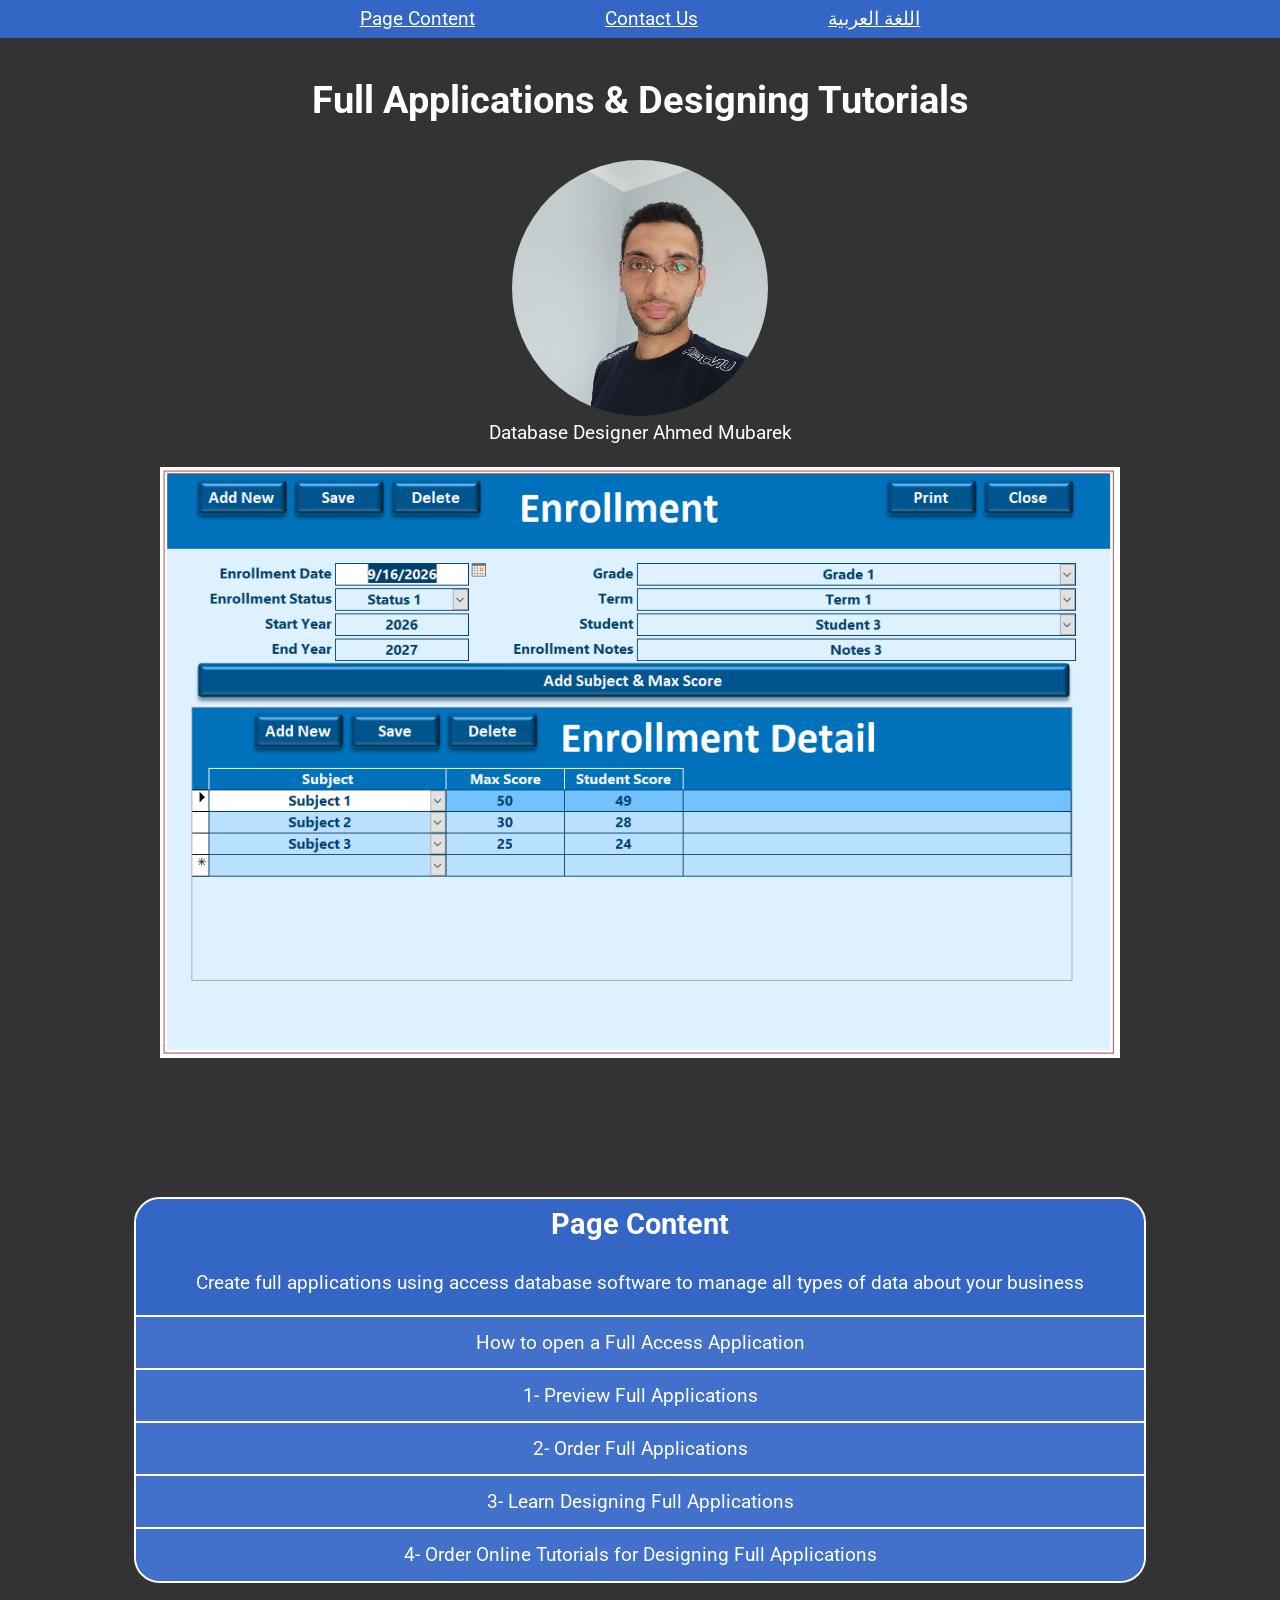
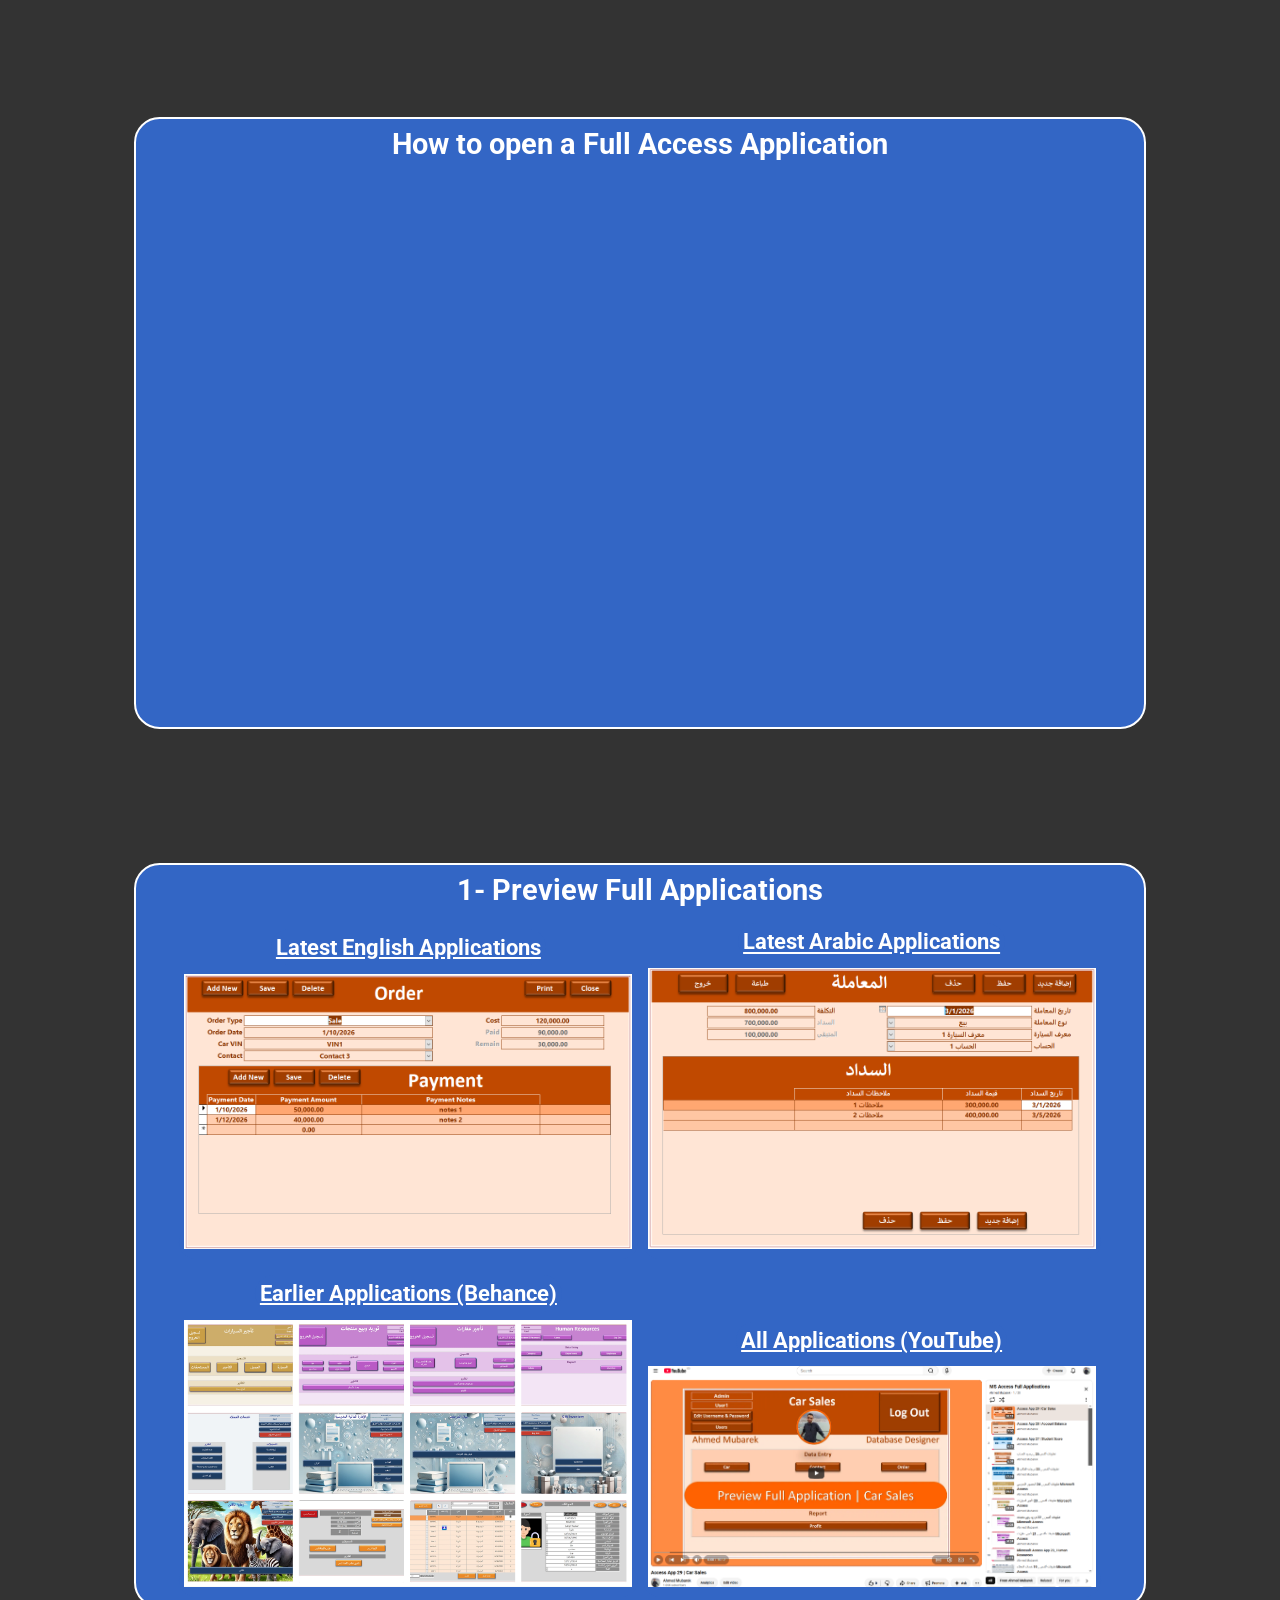
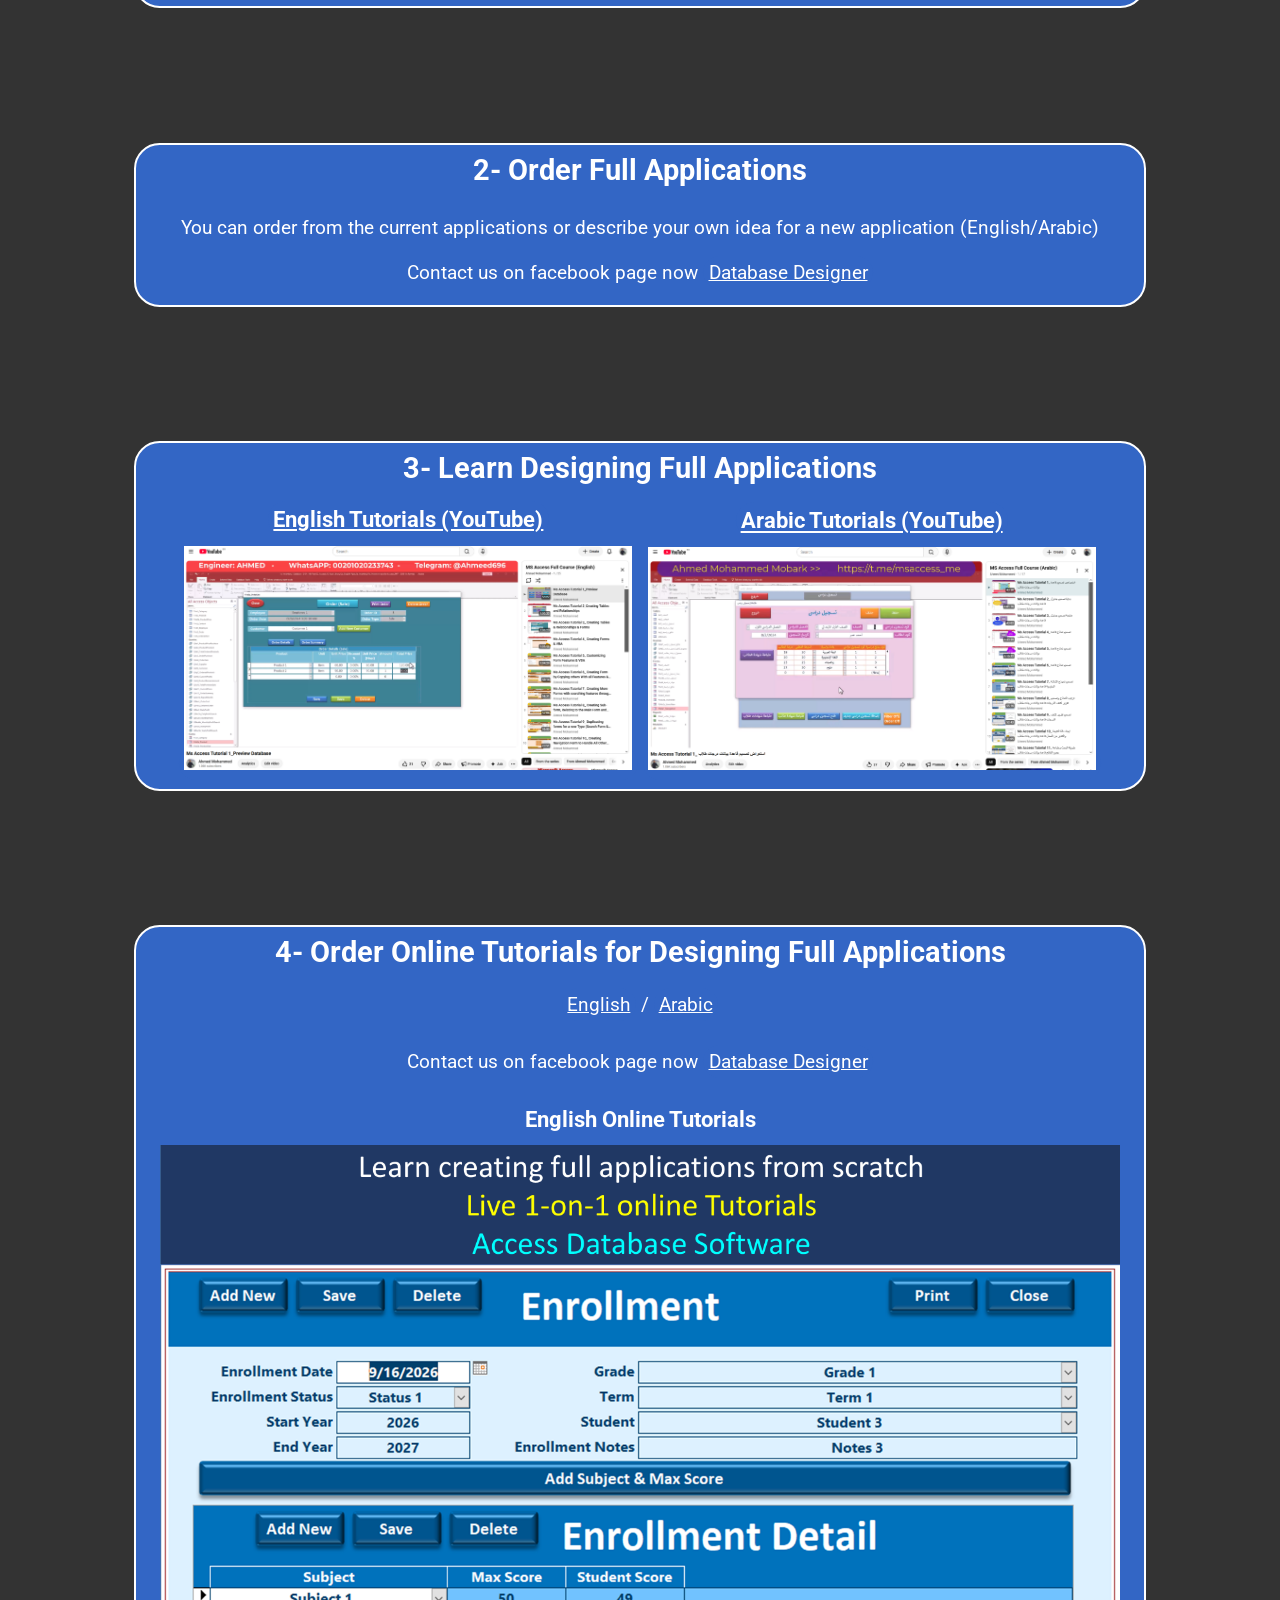
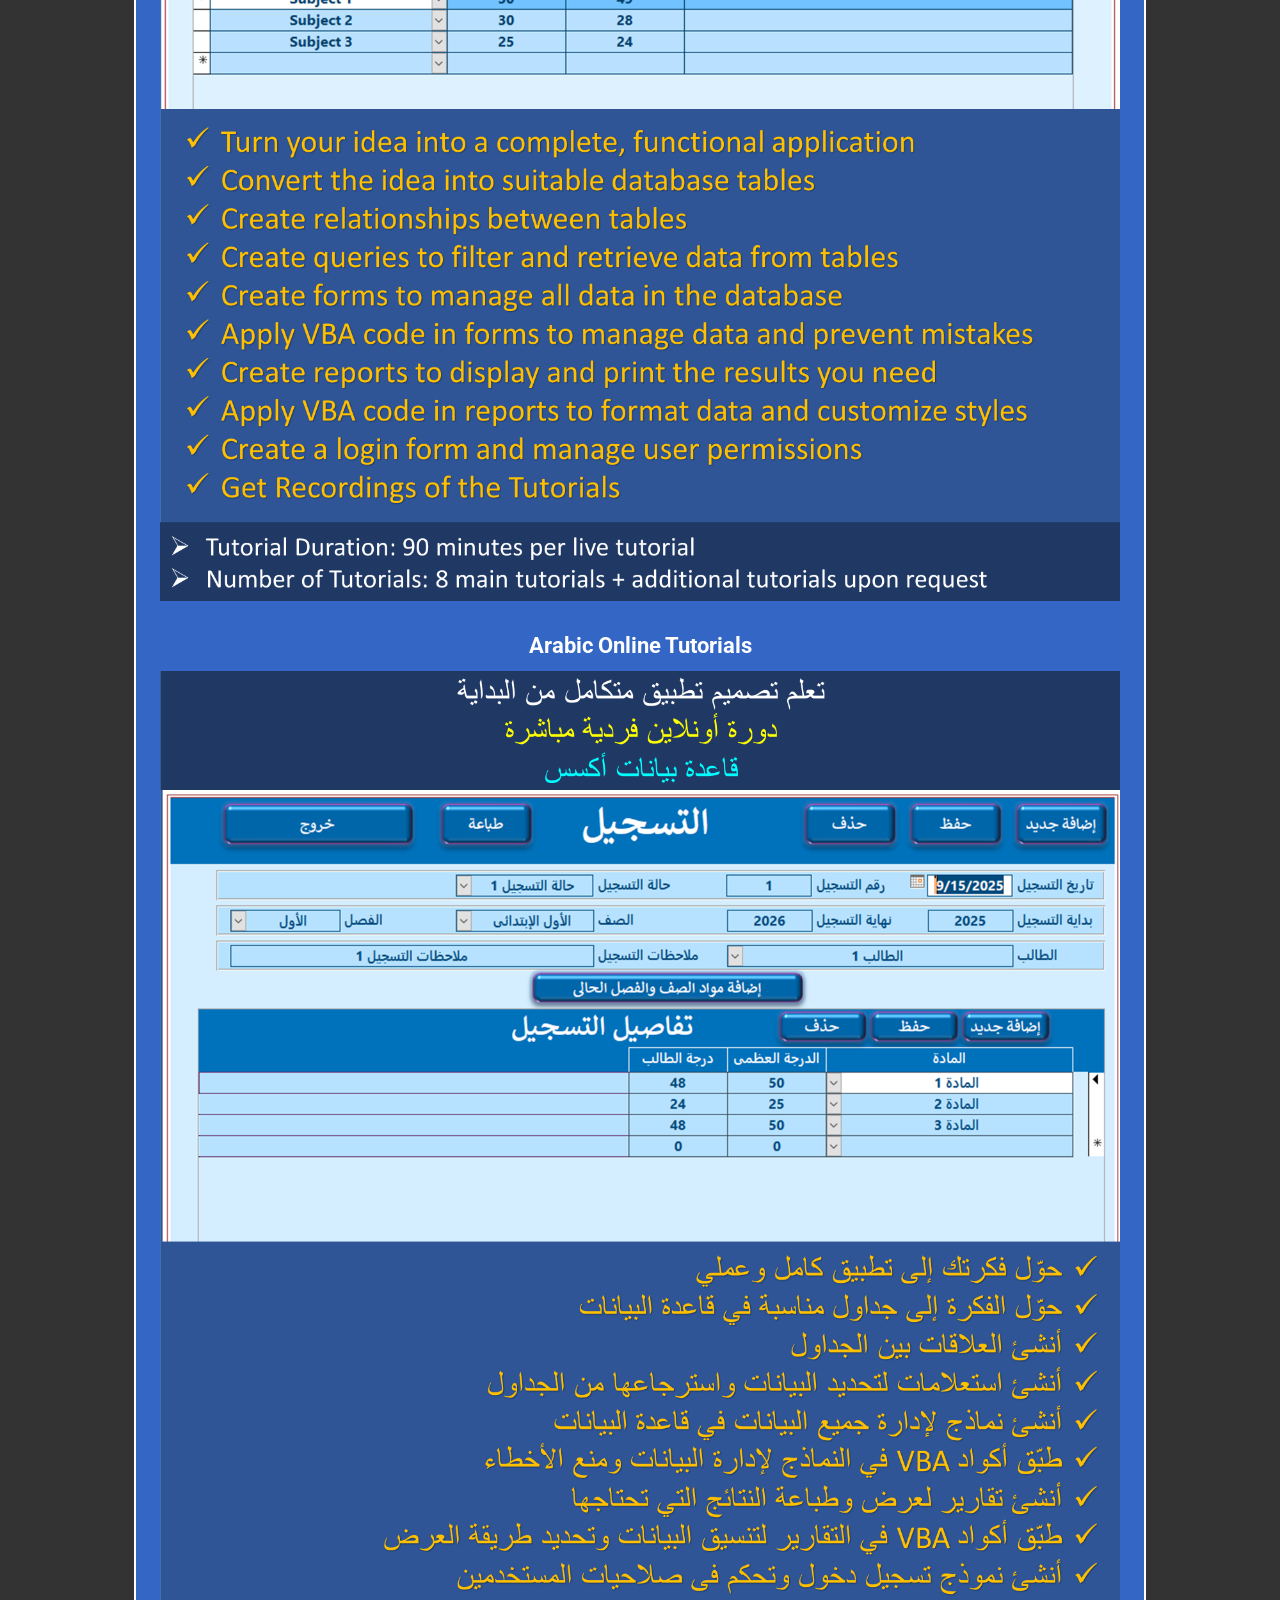
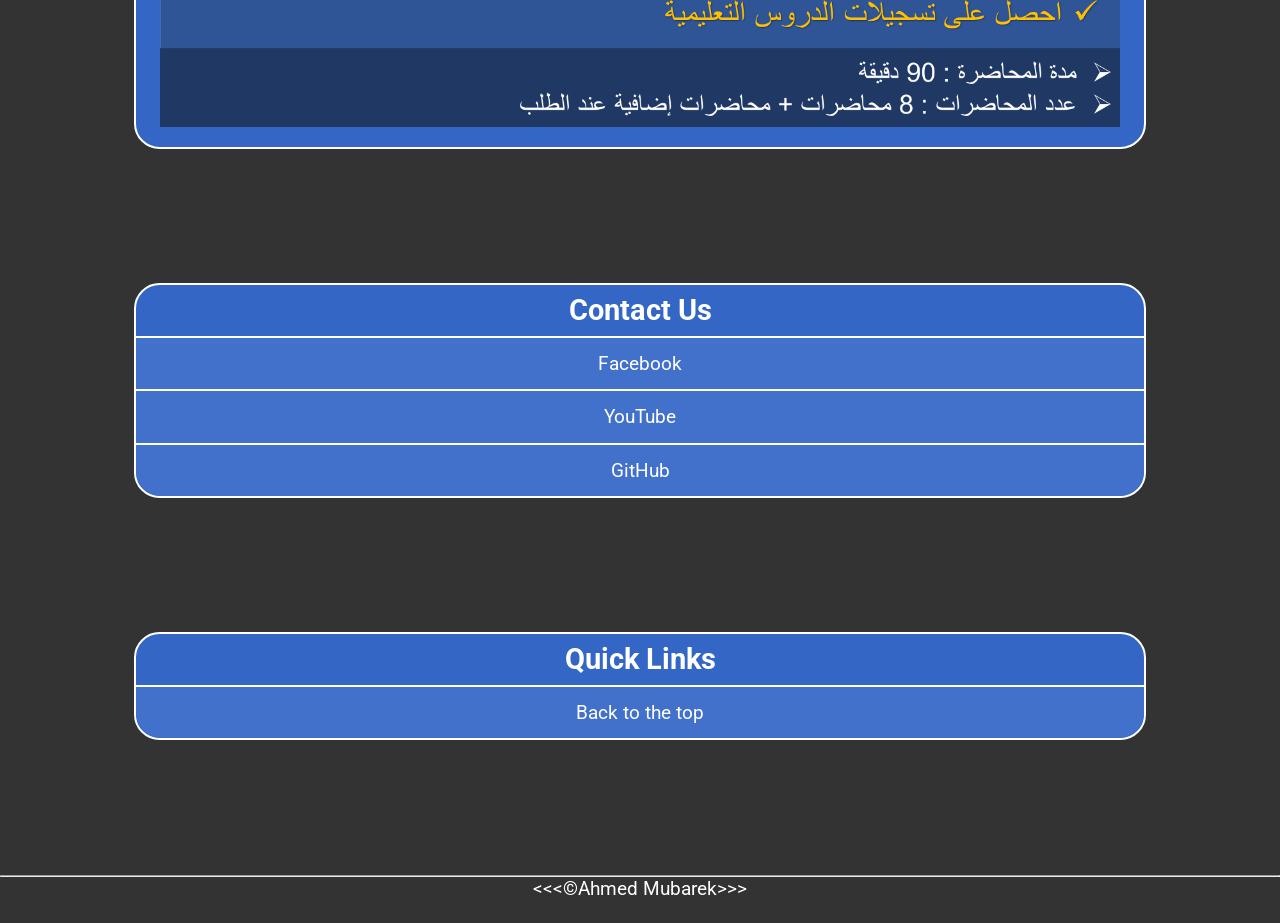
<file: index.html>
<!DOCTYPE html>
<html lang="en">
    <head>
        <meta charset="UTF-8">
        <meta name="Author" content="Ahmed Mubarek">
        <meta name="Description" content="Designing Databases and developing applications using Access Database">
        <meta name="viewport" content="width=device-width, initial-scale=1.0">
        <meta property="og:title" content="Database Designer">
        <meta property="og:description" content="Creating Full Applications using Access database to manage all business data">
        <meta property="og:type" content="Website">
        <meta property="og:url" content="https://ahmedmubarek696.github.io/">
        <meta property="og:image" content="https://ahmedmubarek696.github.io/001-access-database/english/001-student-score/images/4.PNG">
        <meta property="og:image:width" content="1200">
        <meta property="og:image:height" content="630">
        <title>Database Designer</title>
        <link rel="stylesheet" href="css/style.css" type="text/css">
    </head>
    <body>
        <header>
            <div>
                <span dir="ltr">
                    <a href="#page-content">Page Content</a>
                </span>
                
                <span dir="ltr">
                    <a href="#contact-us">Contact Us</a>
                </span>

                <span dir="ltr">
                    <a href="arabic-home.html">اللغة العربية</a>
                </span>

            </div>
            
            <h1>Full Applications & Designing Tutorials</h1>
            <figure>
                <img class="profile-image" src="images/001.jpg" alt="Ahmed Mubarek" title="Ahmed Mubarek">
                <figcaption>Database Designer Ahmed Mubarek</figcaption>
            </figure>
            
            <br>

            <img class="full-width" src="/001-access-database/english/001-student-score/images/4.PNG" alt="Student Score App" title="Student Score App">
            

            <nav id="page-content">
                <h2>Page Content</h2>
                <p>Create full applications using access database software to manage all types of data about your business</p>
                <ul>
                    <li>
                        <a href="#open-full-application">How to open a Full Access Application</a>
                    </li> 
                    
                    <li>
                        <a href="#preview-application">
                            1- Preview Full Applications
                        </a>
                    </li>
                    
                    <li>
                        <a href="#order-application">
                            2- Order Full Applications
                        </a>
                    </li>
                    
                    <li>
                        <a href="#learn-designing">
                            3- Learn Designing Full Applications
                        </a>
                    </li>
                    
                    <li>
                        <a href="#order-tutorial">
                            4- Order Online Tutorials for Designing Full Applications
                        </a>
                    </li>
                    
                </ul>
            </nav>
            
        </header>
        <main>
            <section id="open-full-application">
                <h2>
                    How to open a Full Access Application
                </h2>
                
                <iframe class="full-video" src="https://www.youtube.com/embed/PdLNzd3D40o?si=1zaEKo_o0WBdv0Nc" title="YouTube video player" frameborder="0" allow="accelerometer; autoplay; clipboard-write; encrypted-media; gyroscope; picture-in-picture; web-share" referrerpolicy="strict-origin-when-cross-origin" allowfullscreen></iframe>
            </section>

            <section id="preview-application">
                <h2>1- Preview Full Applications</h2>
                <div class="inline-item">
                    <h3>
                        <a href="/001-access-database/english/english-database.html">Latest English Applications</a>
                    </h3>
                    <a href="/001-access-database/english/english-database.html">
                        <img class="grid-width" src="001-access-database/english/003-car-sales/images/8.PNG" alt="Latest English Applications" title="Latest English Applications">
                    </a>
                </div>
                
                <div class="inline-item">
                    <h3>
                        <a href="/001-access-database/arabic/arabic-database.html">Latest Arabic Applications</a>
                    </h3>
                    <a href="/001-access-database/arabic/arabic-database.html">
                        <img class="grid-width" src="001-access-database/arabic/003-car-sales/images/08.PNG" alt="Latest Arabic Applications" title="Latest Arabic Applications">
                    </a>
                </div>

                <div class="inline-item">
                    <h3>
                        <a href="https://www.behance.net/AhmedMubarek696">Earlier Applications (Behance)</a>
                    </h3>
                    <a href="https://www.behance.net/AhmedMubarek696">
                        <img class="grid-width" src="images/004.PNG" alt="Earlier Applications (Behance)" title="Earlier Applications (Behance)">
                    </a>
                </div>

                <div class="inline-item">
                    <h3>
                        <a href="https://www.youtube.com/watch?v=8YUqStEKv6A&list=PLtZl0m5A-CnTL-866CDAXxMRXqpBrrdp1">All Applications (YouTube)</a>
                    </h3>
                    <a href="https://www.youtube.com/watch?v=8YUqStEKv6A&list=PLtZl0m5A-CnTL-866CDAXxMRXqpBrrdp1">
                        <img class="grid-width" src="images/005.PNG" alt="All Applications (YouTube)" title="All Applications (YouTube)">
                    </a>
                </div>

            </section>
            
            <section id="order-application">
                <h2>2- Order Full Applications</h2>
                <p>You can order from the current applications or describe your own idea for a new application (English/Arabic)</p>
                <p>
                    Contact us on facebook page now <a href="https://www.facebook.com/61573143255753/">Database Designer</a>
                </p>

            </section>

            <section id="learn-designing">
                <h2>3- Learn Designing Full Applications</h2>
                
                <div class="inline-item">
                    <h3>
                        <a href="https://www.youtube.com/watch?v=oovgwWo4QoU&list=PLtZl0m5A-CnS7eprkhJRVT6C3U09BQobw">English Tutorials (YouTube)</a>
                    </h3>
                    <a href="https://www.youtube.com/watch?v=oovgwWo4QoU&list=PLtZl0m5A-CnS7eprkhJRVT6C3U09BQobw">
                        <img class="grid-width" src="images/006.PNG" alt="English Tutorials (YouTube)" title="English Tutorials (YouTube)">
                    </a>
                </div>

                <div class="inline-item">
                    <h3>
                        <a href="https://www.youtube.com/watch?v=HjK7GhNMsro&list=PLtZl0m5A-CnRAhBxr70PAwieU23JGn56a">Arabic Tutorials (YouTube)</a>
                    </h3>
                    <a href="https://www.youtube.com/watch?v=HjK7GhNMsro&list=PLtZl0m5A-CnRAhBxr70PAwieU23JGn56a">
                        <img class="grid-width" src="images/007.PNG" alt="Arabic Tutorials (YouTube)" title="Arabic Tutorials (YouTube)">
                    </a>
                </div>

                
            </section>

            <section id="order-tutorial">
                <h2>4- Order Online Tutorials for Designing Full Applications</h2>
                <span>
                    <a href="#english-online">English</a> / <a href="#arabic-online"> Arabic</a>
                </span>
                <p>
                    Contact us on facebook page now <a href="https://www.facebook.com/61573143255753/">Database Designer</a>
                </p>

                <figure id="english-online">
                    <figcaption>
                        <h3>English Online Tutorials</h3>
                    </figcaption>

                    <img class="full-width" src="images/002.PNG" alt="Online Tutorials Details" title="Online Tutorials Details">

                </figure>

                <figure id="arabic-online">
                    <figcaption>
                        <h3>Arabic Online Tutorials</h3>
                    </figcaption>

                    <img class="full-width" src="images/003.PNG" alt="Online Arabic Tutorials Details" title="Online Arabic Tutorials Details">

                </figure>                
            </section>
            <section id="contact-us">
                <h2>Contact Us</h2>
                <ul>
                    <li>
                        <a href="https://www.facebook.com/61573143255753/">Facebook</a>
                    </li>

                    <li>
                        <a href="https://www.youtube.com/@AhmedMubarek696">YouTube</a>
                    </li>

                    <li>
                        <a href="https://github.com/AhmedMubarek696">GitHub</a>
                    </li>
                </ul>
            </section>
        </main>
        <footer>
            <section>
                <h2>Quick Links</h2>
                <ul>
                    <li>
                        <a href="#">Back to the top</a>
                    </li>
                </ul>
            </section>
            
            <hr>
            &lt;&lt;&lt;&copy;Ahmed Mubarek&gt;&gt;&gt;
            <br>
            <br>
        </footer>

        
    </body>
</html>
</file>
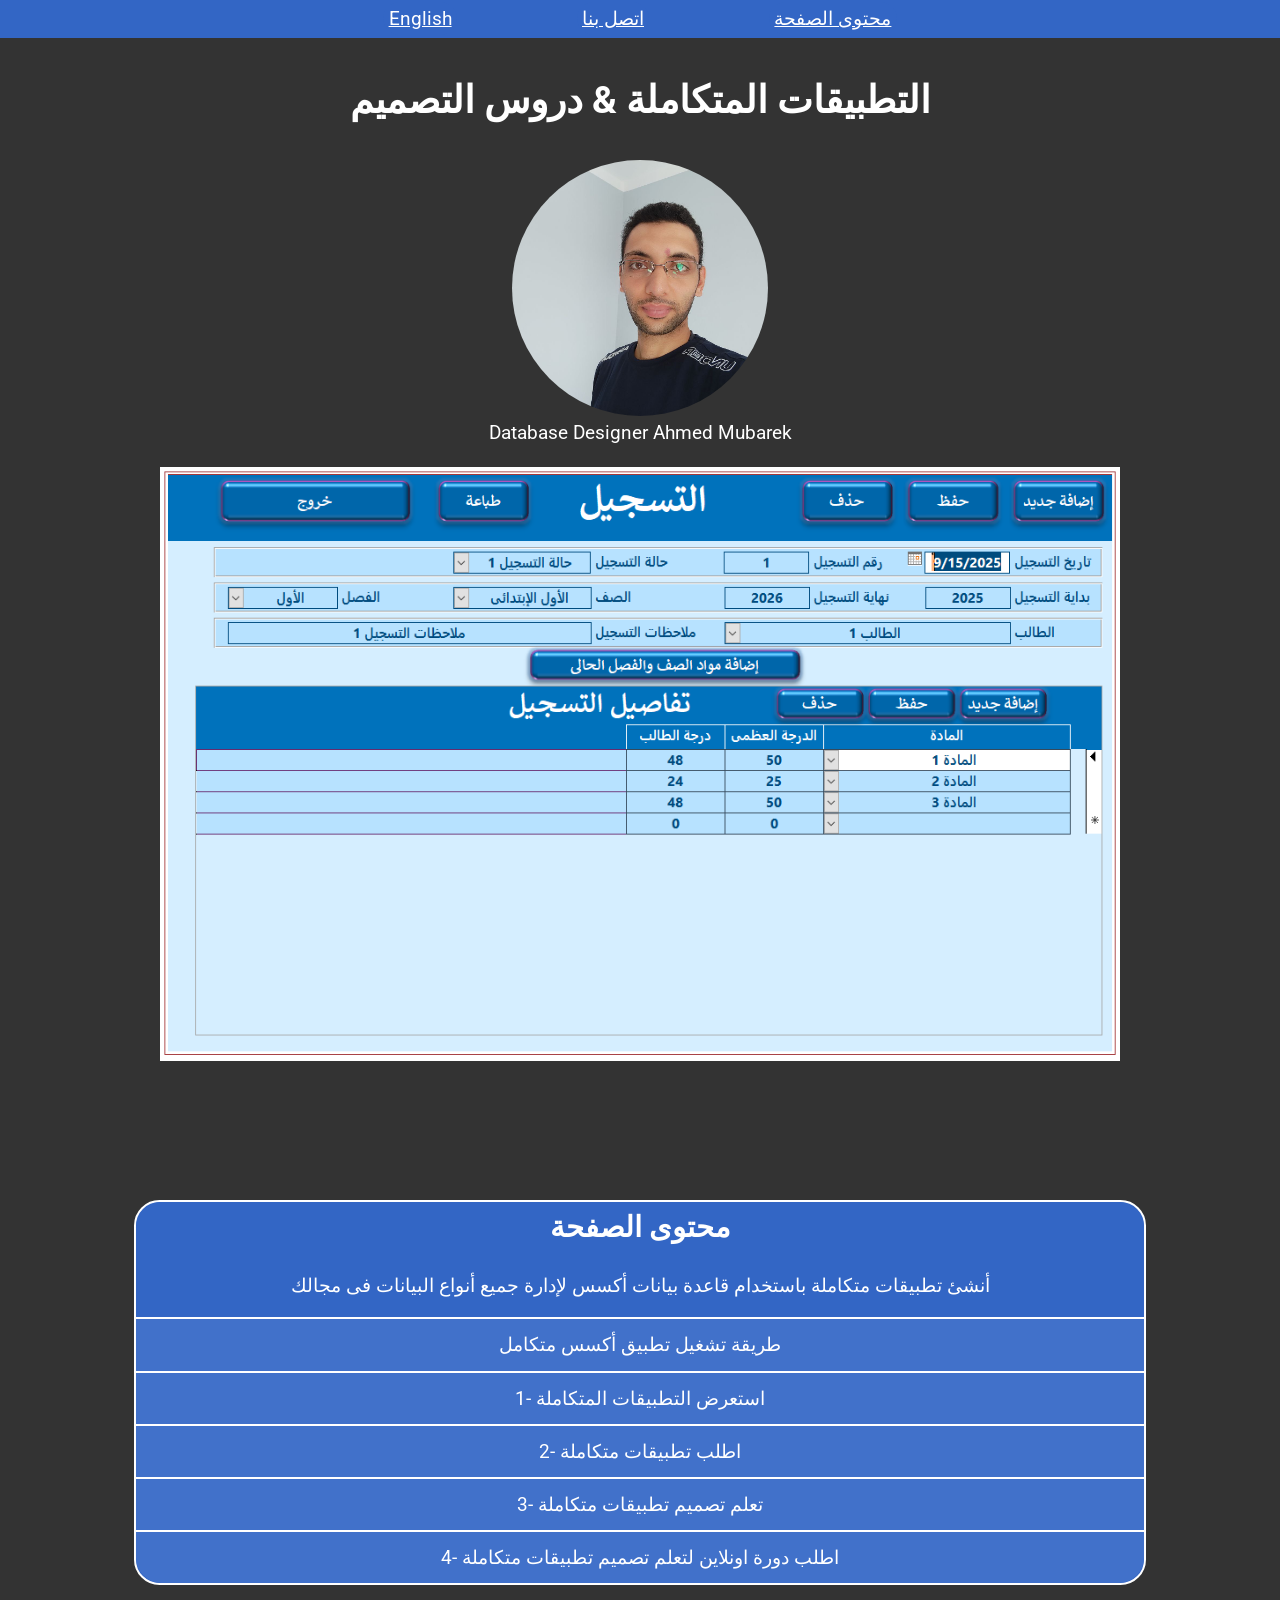
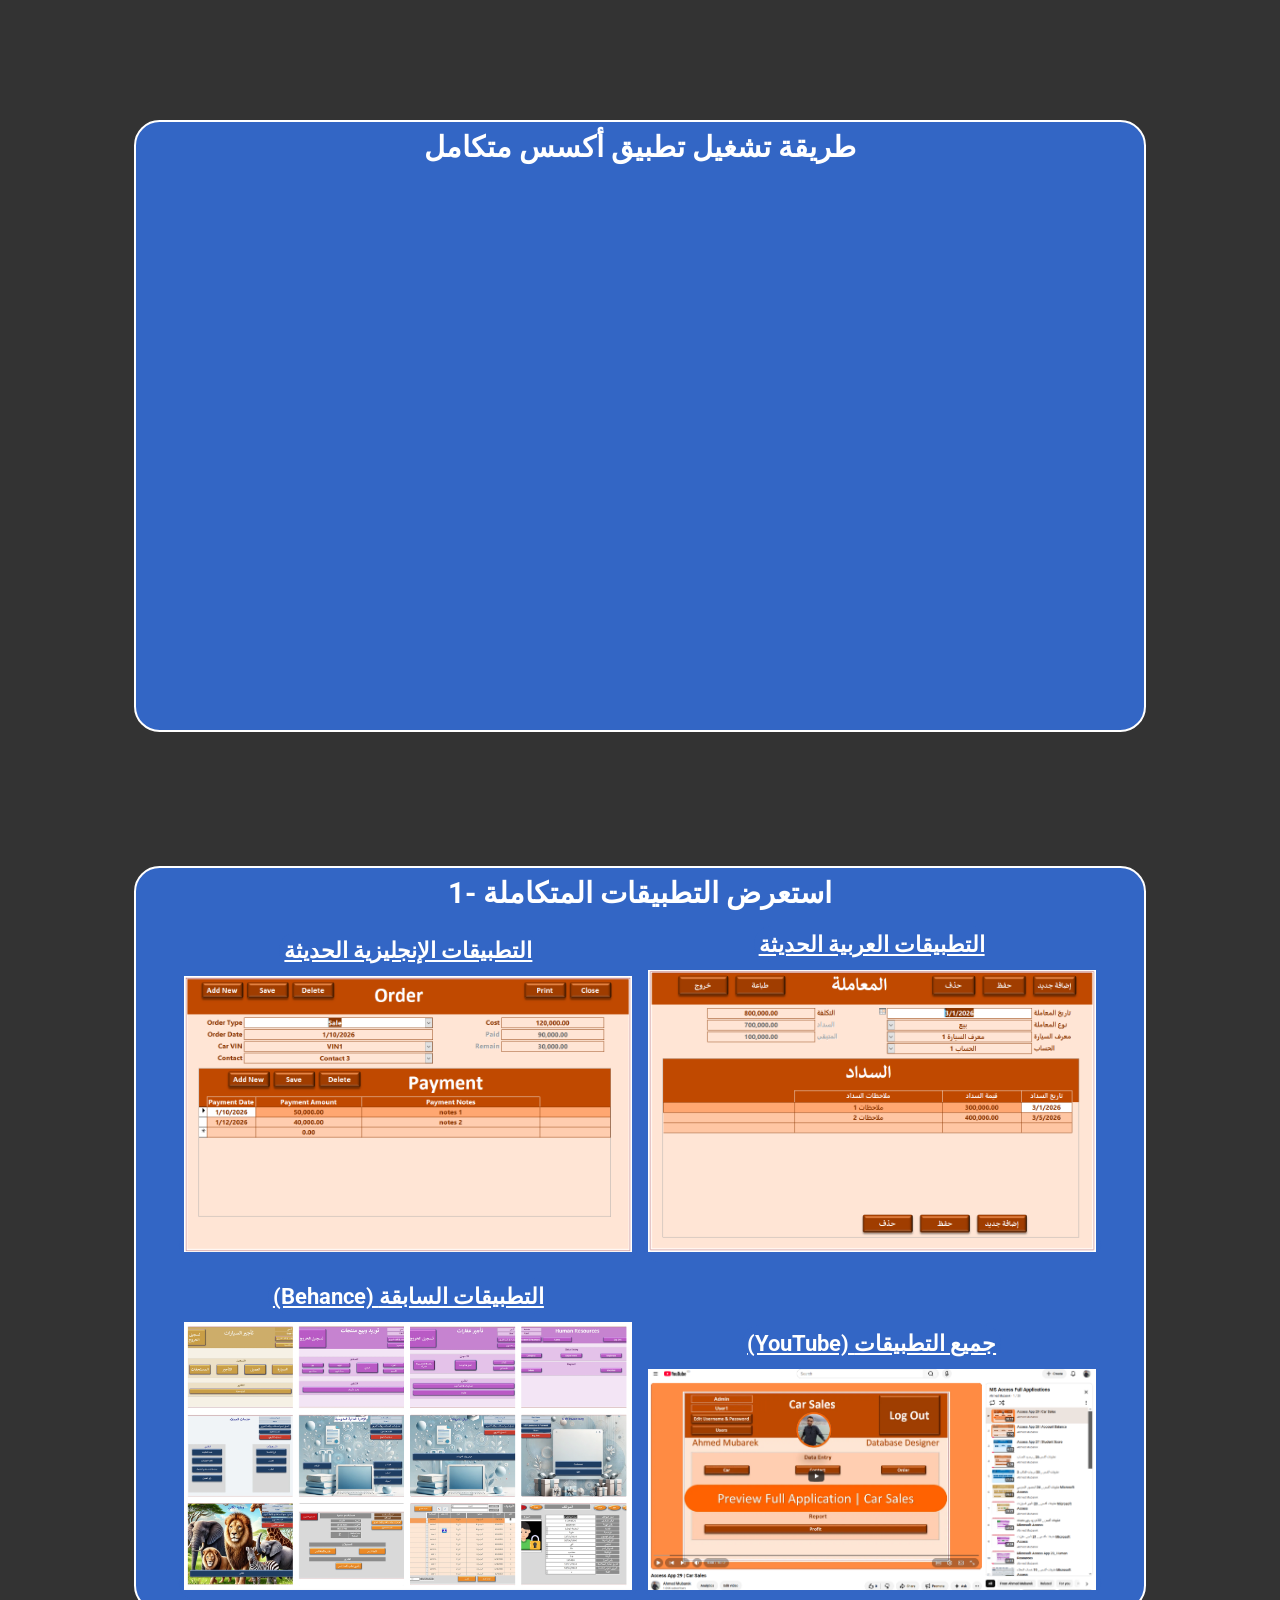
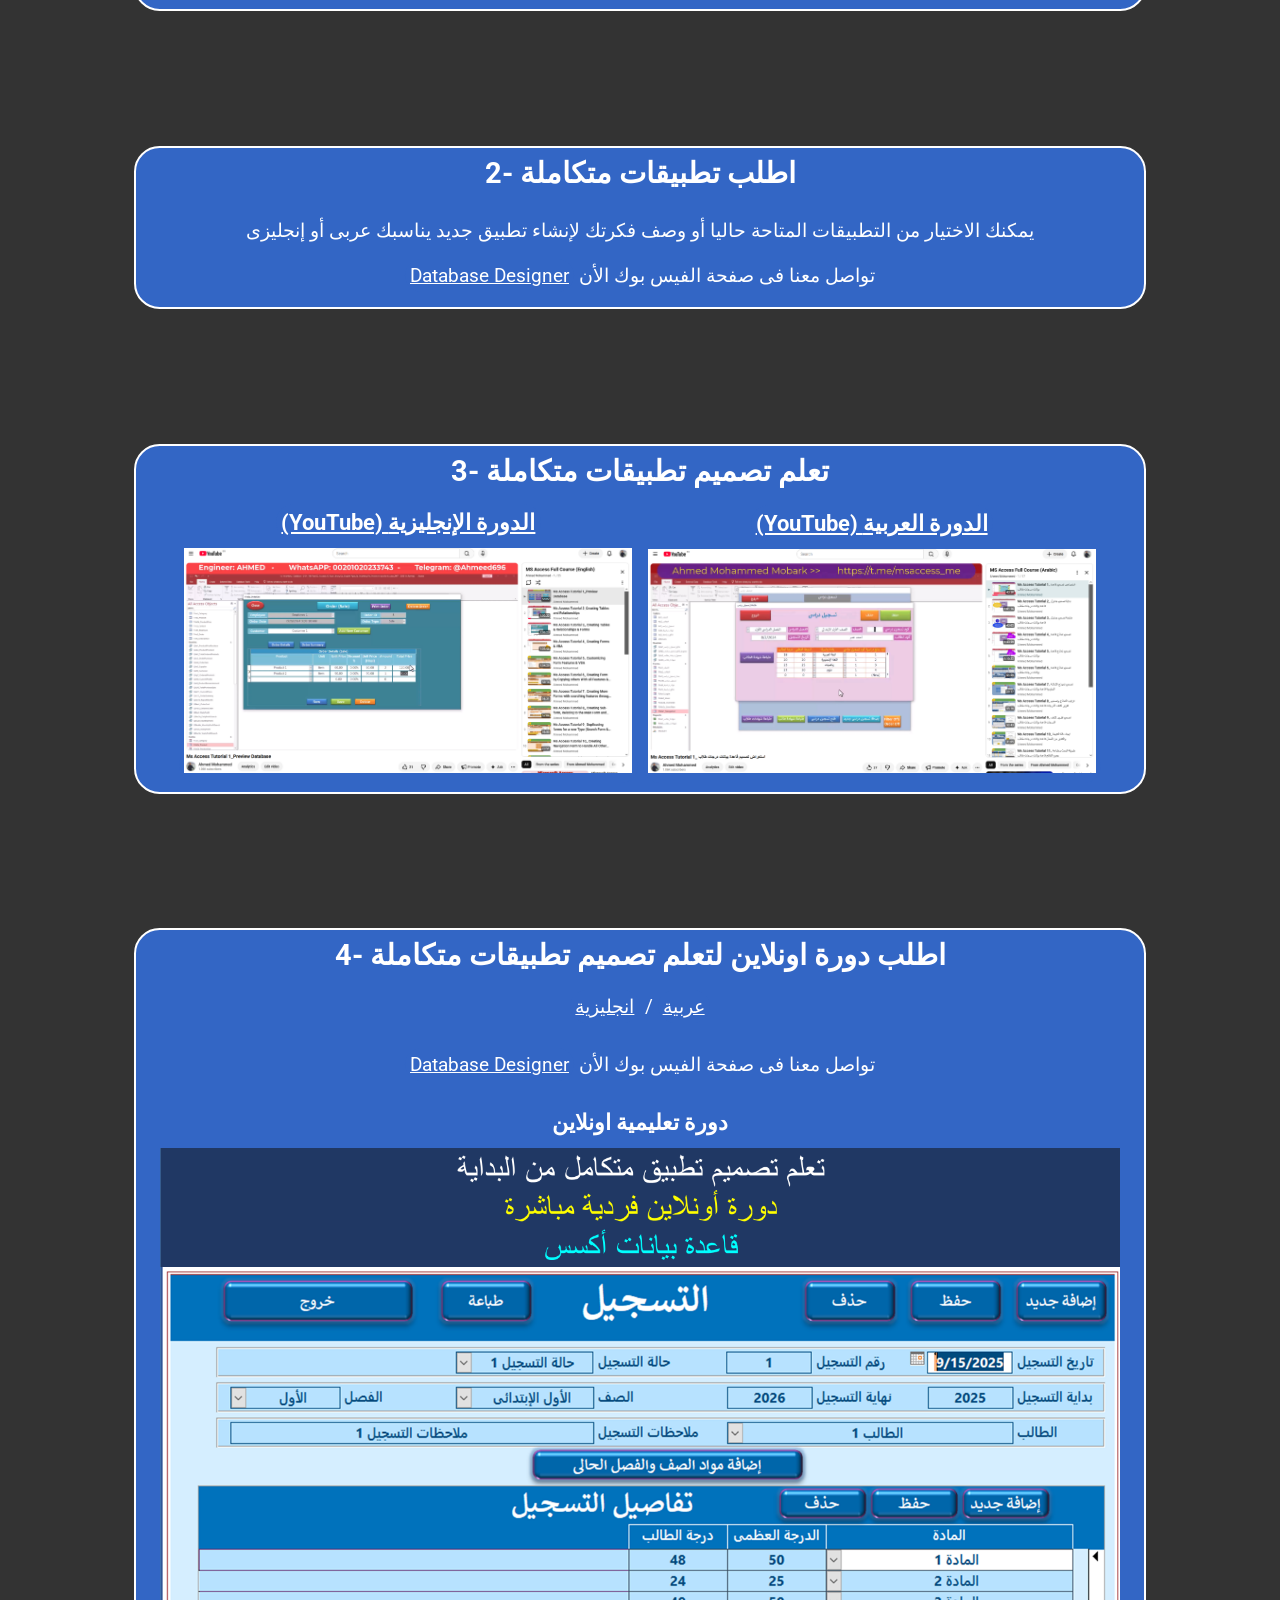
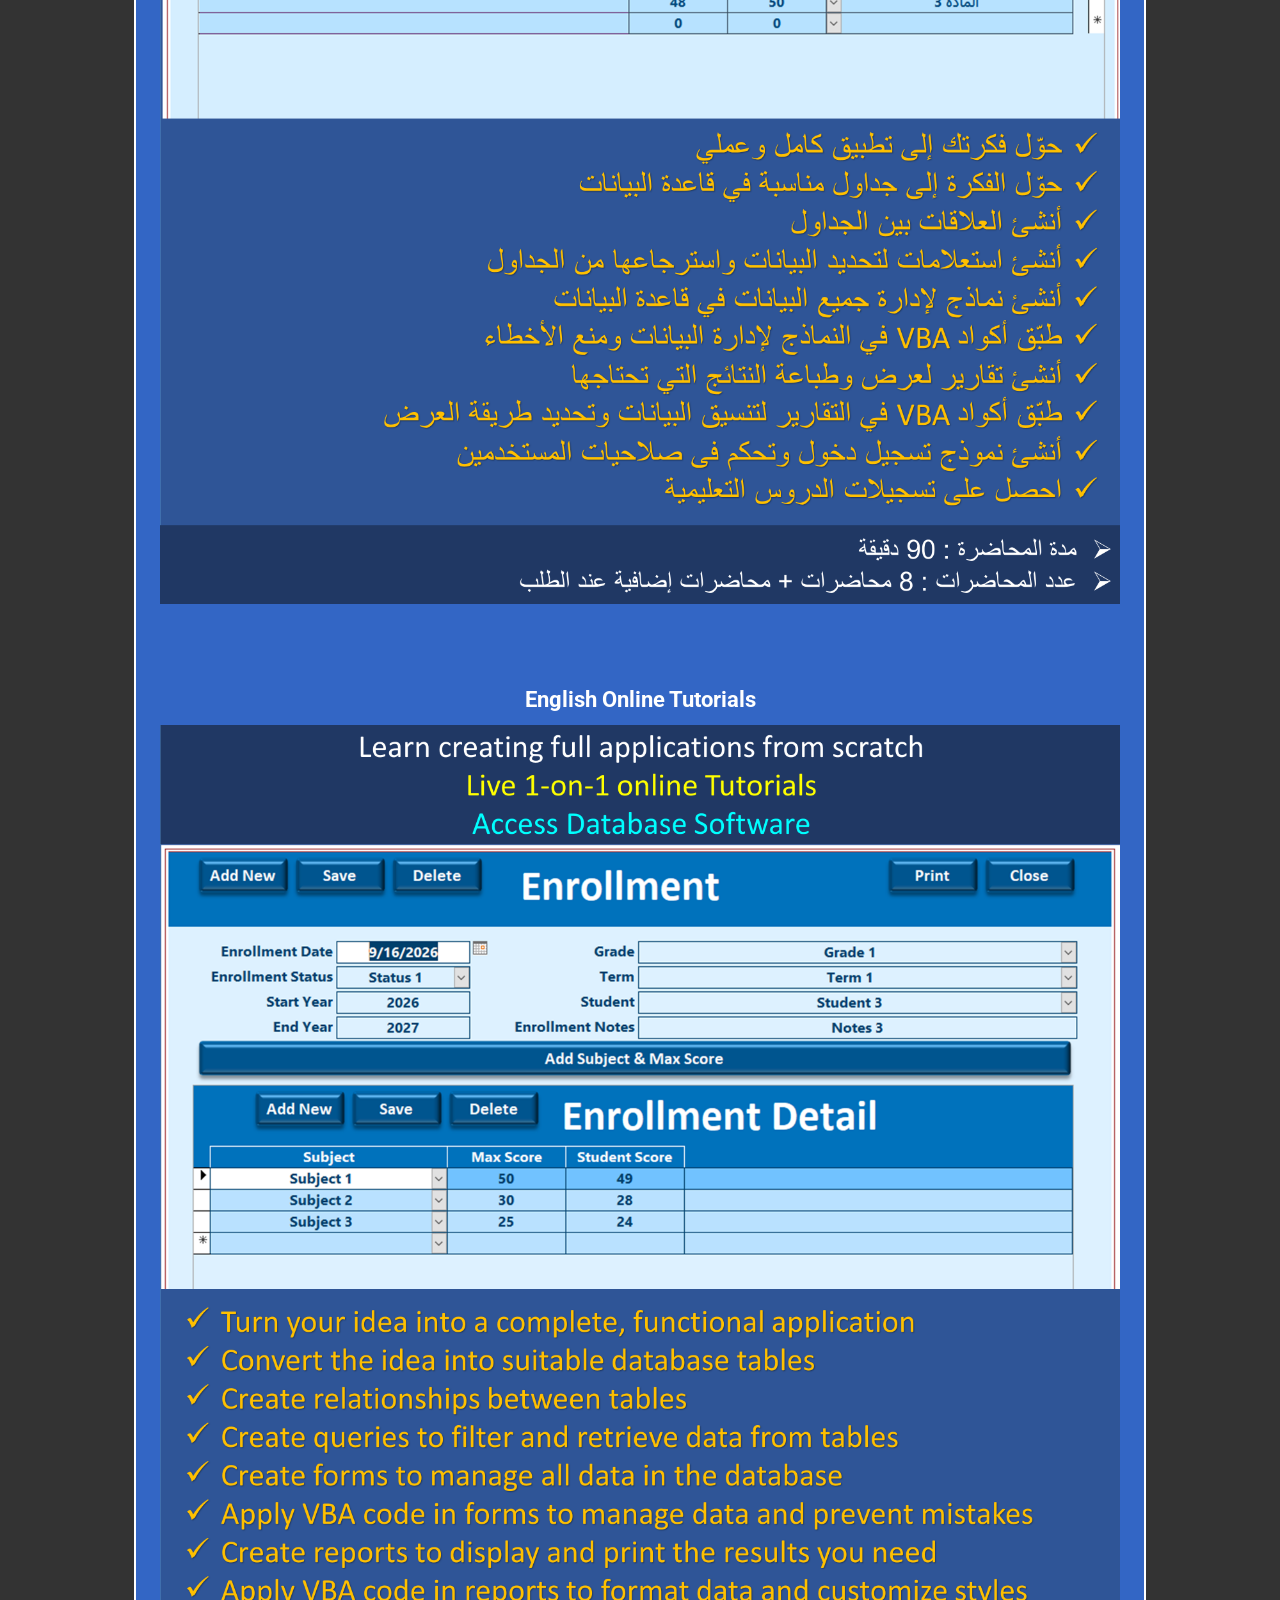
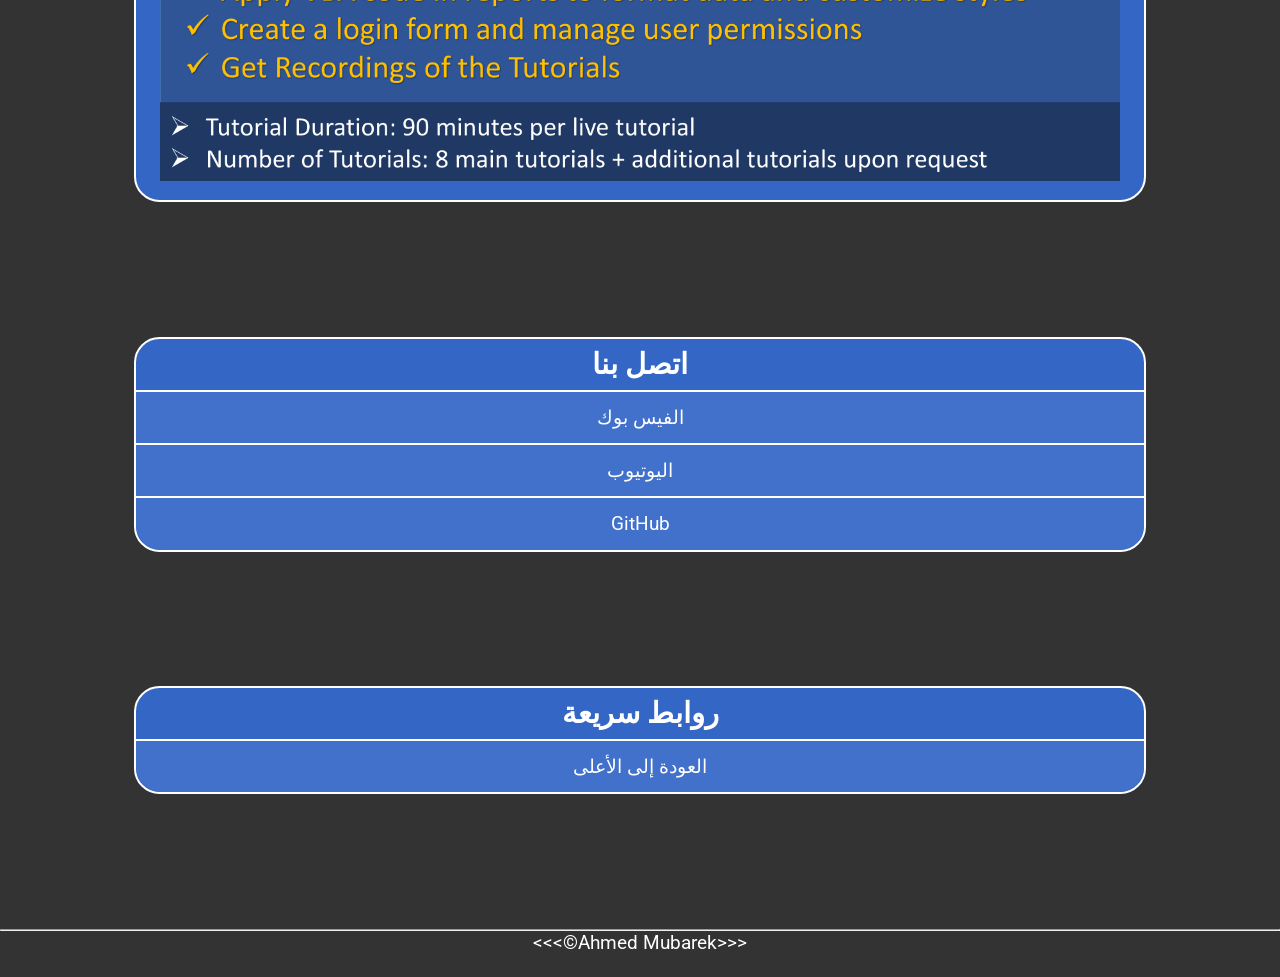
<file: arabic-home.html>
<!DOCTYPE html>
<html lang="en">
    <head>
        <meta charset="UTF-8">
        <meta name="Author" content="Ahmed Mubarek">
        <meta name="Description" content="Designing Databases and developing applications using Access Database">
        <meta name="viewport" content="width=device-width, initial-scale=1.0">
        <meta property="og:title" content="Database Designer">
        <meta property="og:description" content="Creating Full Applications using Access database to manage all business data">
        <meta property="og:type" content="Website">
        <meta property="og:url" content="https://ahmedmubarek696.github.io/">
        <meta property="og:image" content="https://ahmedmubarek696.github.io/001-access-database/arabic/001-student-score/images/image4.PNG">
        <meta property="og:image:width" content="1200">
        <meta property="og:image:height" content="630">
        <title>Database Designer</title>
        <link rel="stylesheet" href="css/style.css" type="text/css">
    </head>
    <body>
        <header>
            <div>
                <span dir="ltr">
                    <a href="index.html">English</a>
                </span>

                <span dir="ltr">
                    <a href="#contact-us">اتصل بنا</a>
                </span>

                <span dir="ltr">
                    <a href="#page-content">محتوى الصفحة</a>
                </span>
                
            </div>
            
            <h1>التطبيقات المتكاملة & دروس التصميم</h1>
            <figure>
                <img class="profile-image" src="images/001.jpg" alt="Ahmed Mubarek" title="Ahmed Mubarek">
                <figcaption>Database Designer Ahmed Mubarek</figcaption>
            </figure>
            
            <br>

            <img class="full-width" src="/001-access-database/arabic/001-student-score/images/image4.PNG" alt="تطبيق درجات الطالب" title="تطبيق درجات الطالب">
            

            <nav id="page-content">
                <h2>محتوى الصفحة</h2>
                <p>أنشئ تطبيقات متكاملة باستخدام قاعدة بيانات أكسس لإدارة جميع أنواع البيانات فى مجالك</p>
                
                <ul>
                    <li>
                        <a href="#open-application-method">طريقة تشغيل تطبيق أكسس متكامل</a>
                    </li> 

                    <li>
                        <a href="#preview-application">
                            1- استعرض التطبيقات المتكاملة
                        </a>
                    </li>
                    
                    <li>
                        <a href="#order-application">
                            2- اطلب تطبيقات متكاملة
                        </a>
                    </li>
                    
                    <li>
                        <a href="#learn-designing">
                            3- تعلم تصميم تطبيقات متكاملة
                        </a>
                    </li>
                    
                    <li>
                        <a href="#order-tutorial">
                            4- اطلب دورة اونلاين لتعلم تصميم تطبيقات متكاملة
                        </a>
                    </li>
                    
                </ul>
            </nav>
            
        </header>
        <main>

            <section id="open-application-method">
                <h2>طريقة تشغيل تطبيق أكسس متكامل</h2>
                <iframe class="full-video" src="https://www.youtube.com/embed/rWpHMWGFzmc?si=vQxjb7J3guR9Upoy" title="YouTube video player" frameborder="0" allow="accelerometer; autoplay; clipboard-write; encrypted-media; gyroscope; picture-in-picture; web-share" referrerpolicy="strict-origin-when-cross-origin" allowfullscreen></iframe>
            </section>
            
            <section id="preview-application">
                <h2>1- استعرض التطبيقات المتكاملة</h2>
                
                <div class="inline-item">
                    <h3>
                        <a href="/001-access-database/english/english-database.html">التطبيقات الإنجليزية الحديثة</a>
                    </h3>
                    <a href="/001-access-database/english/english-database.html">
                        <img class="grid-width" src="001-access-database/english/003-car-sales/images/8.PNG" alt="التطبيقات الإنجليزية الحديثة" title="التطبيقات الإنجليزية الحديثة">
                    </a>
                </div>
                
                <div class="inline-item">
                    <h3>
                        <a href="/001-access-database/arabic/arabic-database.html">التطبيقات العربية الحديثة</a>
                    </h3>
                    <a href="/001-access-database/arabic/arabic-database.html">
                        <img class="grid-width" src="001-access-database/arabic/003-car-sales/images/08.PNG" alt="التطبيقات العربية الحديثة" title="التطبيقات العربية الحديثة">
                    </a>
                </div>

                <div class="inline-item">
                    <h3>
                        <a href="https://www.behance.net/AhmedMubarek696">(Behance) التطبيقات السابقة</a>
                    </h3>
                    <a href="https://www.behance.net/AhmedMubarek696">
                        <img class="grid-width" src="images/004.PNG" alt="(Behance) التطبيقات السابقة" title="(Behance) التطبيقات السابقة">
                    </a>
                </div>

                <div class="inline-item">
                    <h3>
                        <a href="https://www.youtube.com/watch?v=8YUqStEKv6A&list=PLtZl0m5A-CnTL-866CDAXxMRXqpBrrdp1">(YouTube) جميع التطبيقات</a>
                    </h3>
                    <a href="https://www.youtube.com/watch?v=8YUqStEKv6A&list=PLtZl0m5A-CnTL-866CDAXxMRXqpBrrdp1">
                        <img class="grid-width" src="images/005.PNG" alt="(YouTube) جميع التطبيقات" title="(YouTube) جميع التطبيقات">
                    </a>
                </div>

            </section>
            
            <section id="order-application">
                <h2>2- اطلب تطبيقات متكاملة</h2>
                <p>يمكنك الاختيار من التطبيقات المتاحة حاليا أو وصف فكرتك لإنشاء تطبيق جديد يناسبك عربى أو إنجليزى</p>
                <p>
                    <a href="https://www.facebook.com/61573143255753/">Database Designer</a> تواصل معنا فى صفحة الفيس بوك الأن
                </p>

            </section>

            <section id="learn-designing">
                <h2>3- تعلم تصميم تطبيقات متكاملة</h2>
                
                <div class="inline-item">
                    <h3>
                        <a href="https://www.youtube.com/watch?v=oovgwWo4QoU&list=PLtZl0m5A-CnS7eprkhJRVT6C3U09BQobw">(YouTube) الدورة الإنجليزية</a>
                    </h3>
                    <a href="https://www.youtube.com/watch?v=oovgwWo4QoU&list=PLtZl0m5A-CnS7eprkhJRVT6C3U09BQobw">
                        <img class="grid-width" src="images/006.PNG" alt="(YouTube) الدورة الإنجليزية" title="(YouTube) الدورة الإنجليزية">
                    </a>
                </div>

                <div class="inline-item">
                    <h3>
                        <a href="https://www.youtube.com/watch?v=HjK7GhNMsro&list=PLtZl0m5A-CnRAhBxr70PAwieU23JGn56a">(YouTube) الدورة العربية</a>
                    </h3>
                    <a href="https://www.youtube.com/watch?v=HjK7GhNMsro&list=PLtZl0m5A-CnRAhBxr70PAwieU23JGn56a">
                        <img class="grid-width" src="images/007.PNG" alt="(YouTube) الدورة العربية" title="(YouTube) الدورة العربية">
                    </a>
                </div>
                
            </section>

            <section id="order-tutorial">
                <h2>4- اطلب دورة اونلاين لتعلم تصميم تطبيقات متكاملة</h2>
                <span>
                    <a href="#arabic-online">عربية</a> / <a href="#english-online">انجليزية</a>
                </span>
                <p>
                    <a href="https://www.facebook.com/61573143255753/">Database Designer</a> تواصل معنا فى صفحة الفيس بوك الأن
                </p>

                <figure id="arabic-online">
                    <figcaption>
                        <h3>دورة تعليمية اونلاين</h3>
                    </figcaption>

                    <img class="full-width" src="images/003.PNG" alt="تفاصيل دورة تعليمية اونلاين" title="تفاصيل دورة تعليمية اونلاين">

                </figure>   

                <br>

                <figure id="english-online">
                    <figcaption>
                        <h3>English Online Tutorials</h3>
                    </figcaption>

                    <img class="full-width" src="images/002.PNG" alt="Online Tutorials Details" title="Online Tutorials Details">

                </figure>

            </section>
            <section id="contact-us">
                <h2>اتصل بنا</h2>
                <ul>
                    <li>
                        <a href="https://www.facebook.com/61573143255753/">الفيس بوك</a>
                    </li>

                    <li>
                        <a href="https://www.youtube.com/@AhmedMubarek696">اليوتيوب</a>
                    </li>

                    <li>
                        <a href="https://github.com/AhmedMubarek696">GitHub</a>
                    </li>
                </ul>
            </section>
        </main>
        <footer>
            <section>
                <h2>روابط سريعة</h2>
                <ul>
                    <li>
                        <a href="#">العودة إلى الأعلى</a>
                    </li>
                </ul>
            </section>
            
            <hr>
            &lt;&lt;&lt;&copy;Ahmed Mubarek&gt;&gt;&gt;
            <br>
            <br>
        </footer>

        
    </body>
</html>
</file>
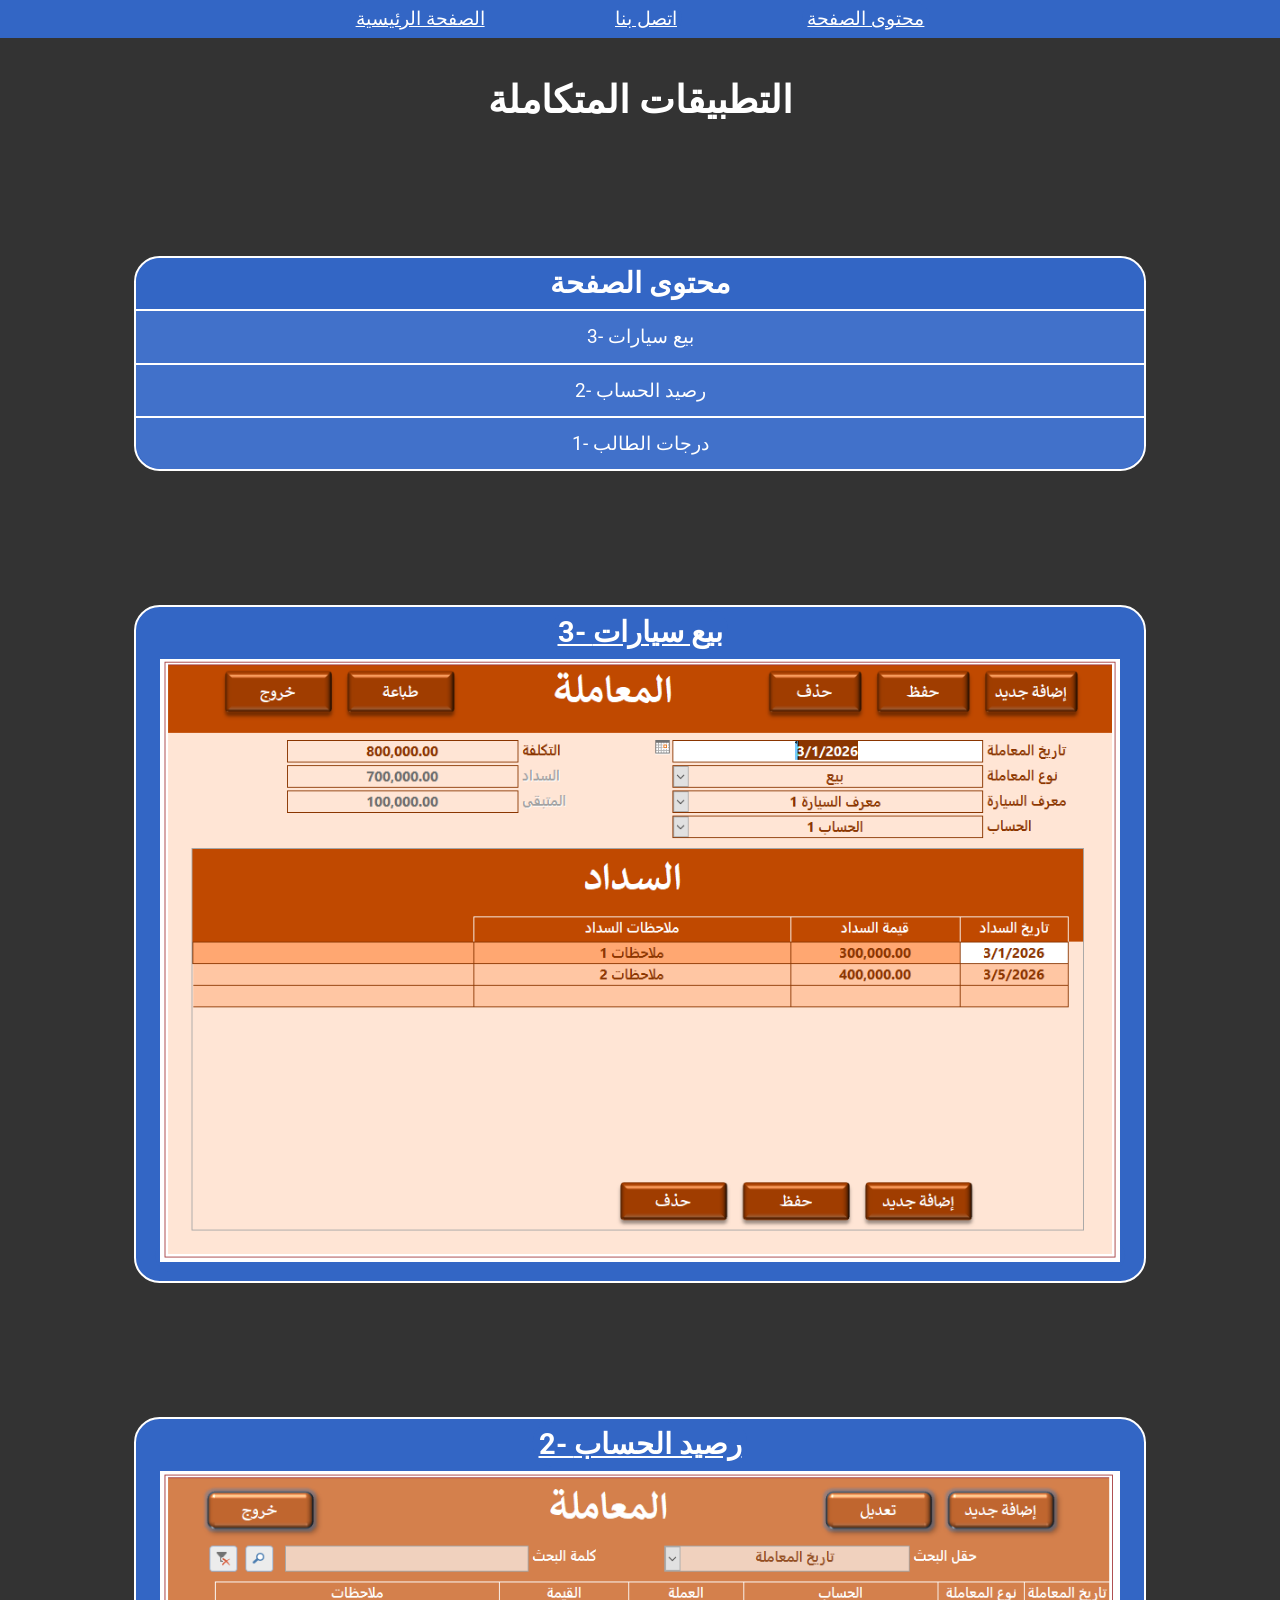
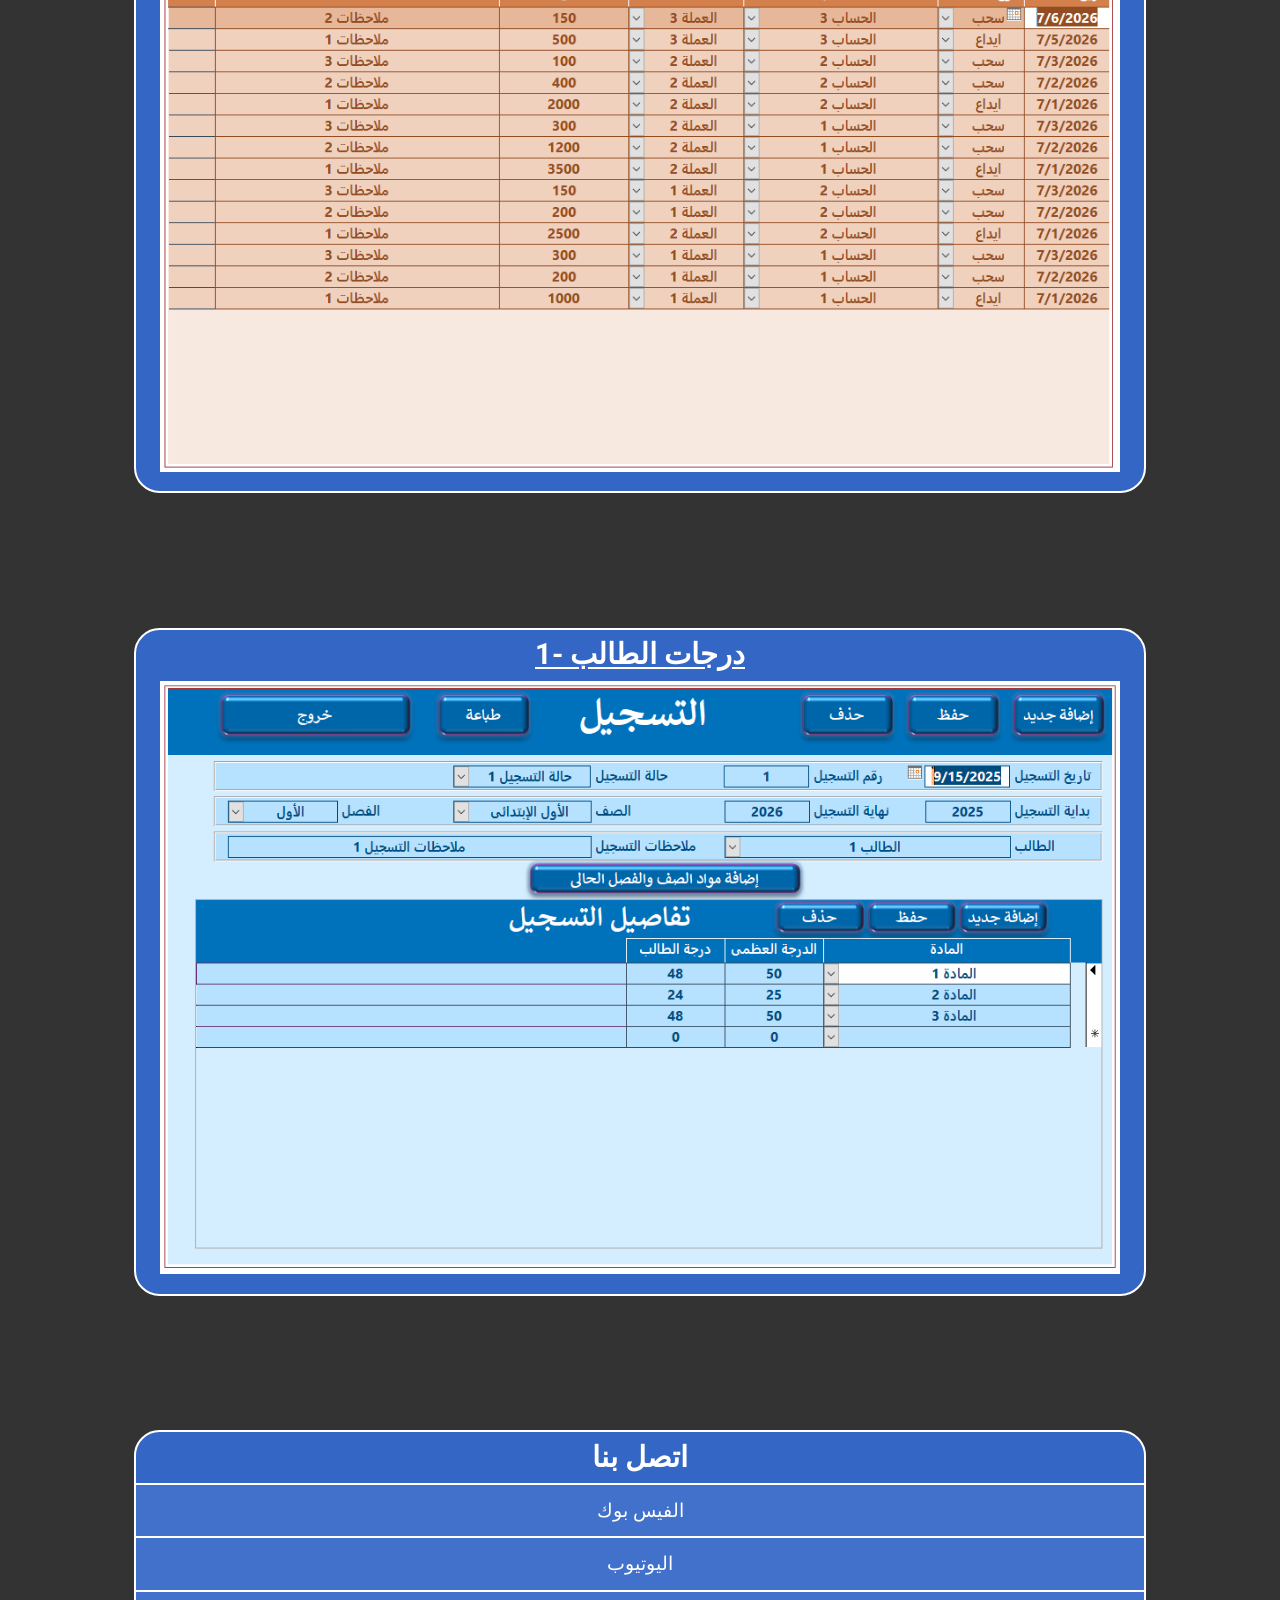
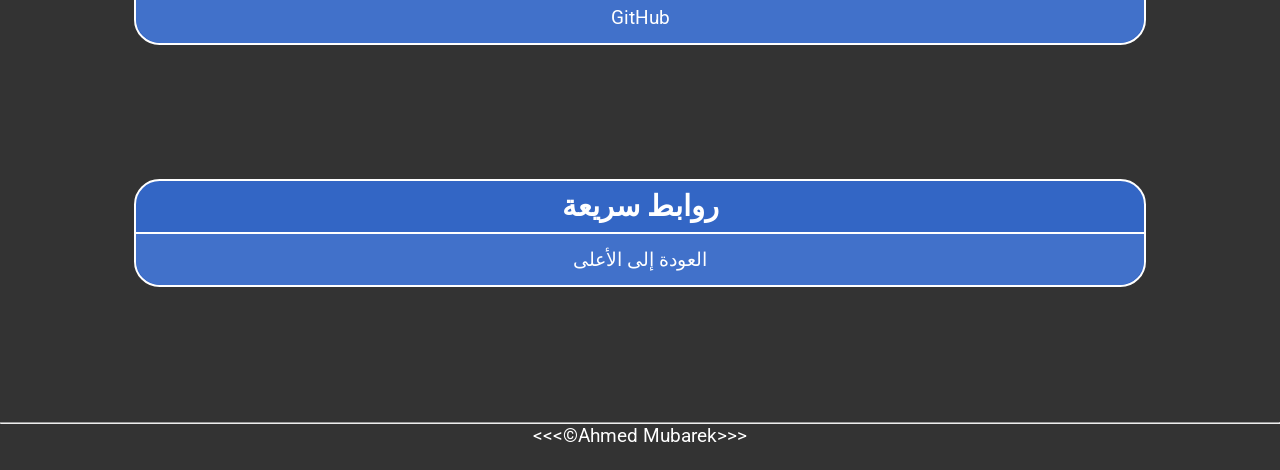
<file: 001-access-database/arabic/arabic-database.html>
<!DOCTYPE html>
<html lang="en">
    <head>
        <meta charset="UTF-8">
        <meta name="Author" content="Ahmed Mubarek">
        <meta name="Description" content="Full arabic applications using Access Database">
        <meta name="viewport" content="width=device-width, initial-scale=1.0">
        <meta property="og:title" content="Arabic applications">
        <meta property="og:description" content="Full Arabic Applications using Access database to manage all business data">
        <meta property="og:type" content="Website">
        <meta property="og:url" content="https://ahmedmubarek696.github.io/001-access-database/arabic/arabic-database.html">
        <meta property="og:image" content="https://ahmedmubarek696.github.io/001-access-database/arabic/001-student-score/images/image4.PNG">
        <meta property="og:image:width" content="1200">
        <meta property="og:image:height" content="630">
        <title>Arabic Full Applications</title>
        <link rel="stylesheet" href="../../css/style.css" type="text/css">
    </head>
    <body>
        <header>
            <div>
                <span>
                    <a href="#page-content">محتوى الصفحة</a>
                </span>
                
                <span>
                    <a href="#contact-us">اتصل بنا</a>
                </span>

                <span>
                    <a href="../../arabic-home.html">الصفحة الرئيسية</a>
                </span>

            </div>
            
            <h1>التطبيقات المتكاملة</h1>

            <nav id="page-content">
                <h2>محتوى الصفحة</h2>
                
                <ul>
                    
                    <li>
                        <a href="#003-car-sales">3- بيع سيارات</a>
                    </li> 

                    <li>
                        <a href="#002-account-balance">2- رصيد الحساب</a>
                    </li> 

                    <li>
                        <a href="#001-student-score">1- درجات الطالب</a>
                    </li> 
                </ul>
            </nav>
        </header>
        <main>
                        
            <section id="003-car-sales">
                
                <h2>
                    <a href="003-car-sales/car-sales-ar.html">3- بيع سيارات</a>
                </h2>
                <a href="003-car-sales/car-sales-ar.html">
                <img class="full-width" src="/001-access-database/arabic/003-car-sales/images/08.PNG" alt="تطبيق بيع سيارات" title="تطبيق بيع سيارات">
                </a>
            </section>

            <section id="002-account-balance">
                
                <h2>
                    <a href="002-account-balance/account-balance-ar.html">2- رصيد الحساب</a>
                </h2>
                <a href="002-account-balance/account-balance-ar.html">
                <img class="full-width" src="/001-access-database/arabic/002-account-balance/images/5.PNG" alt="تطبيق رصيد الحساب" title="تطبيق رصيد الحساب">
                </a>
            </section>

            <section id="001-student-score">
                <h2>
                    <a href="001-student-score/student-score-ar.html">1- درجات الطالب</a>
                </h2>
                
                <a href="001-student-score/student-score-ar.html">
                <img class="full-width" src="/001-access-database/arabic/001-student-score/images/image4.PNG" alt="تطبيق درجات الطالب" title="تطبيق درجات الطالب">
                </a>
            </section>
            
            <section id="contact-us">
                <h2>اتصل بنا</h2>
                <ul>
                    <li>
                        <a href="https://www.facebook.com/61573143255753/">الفيس بوك</a>
                    </li>

                    <li>
                        <a href="https://www.youtube.com/@AhmedMohammed-gg5kx">اليوتيوب</a>
                    </li>

                    <li>
                        <a href="https://github.com/AhmedMubarek696">GitHub</a>
                    </li>
                </ul>
            </section>
        </main>
        <footer>
            <section>
                <h2>روابط سريعة</h2>
                <ul>
                    <li>
                        <a href="#">العودة إلى الأعلى</a>
                    </li>
                </ul>
            </section>
            
            <hr>
            &lt;&lt;&lt;&copy;Ahmed Mubarek&gt;&gt;&gt;
            <br>
            <br>
        </footer>

        
    </body>
</html>
</file>
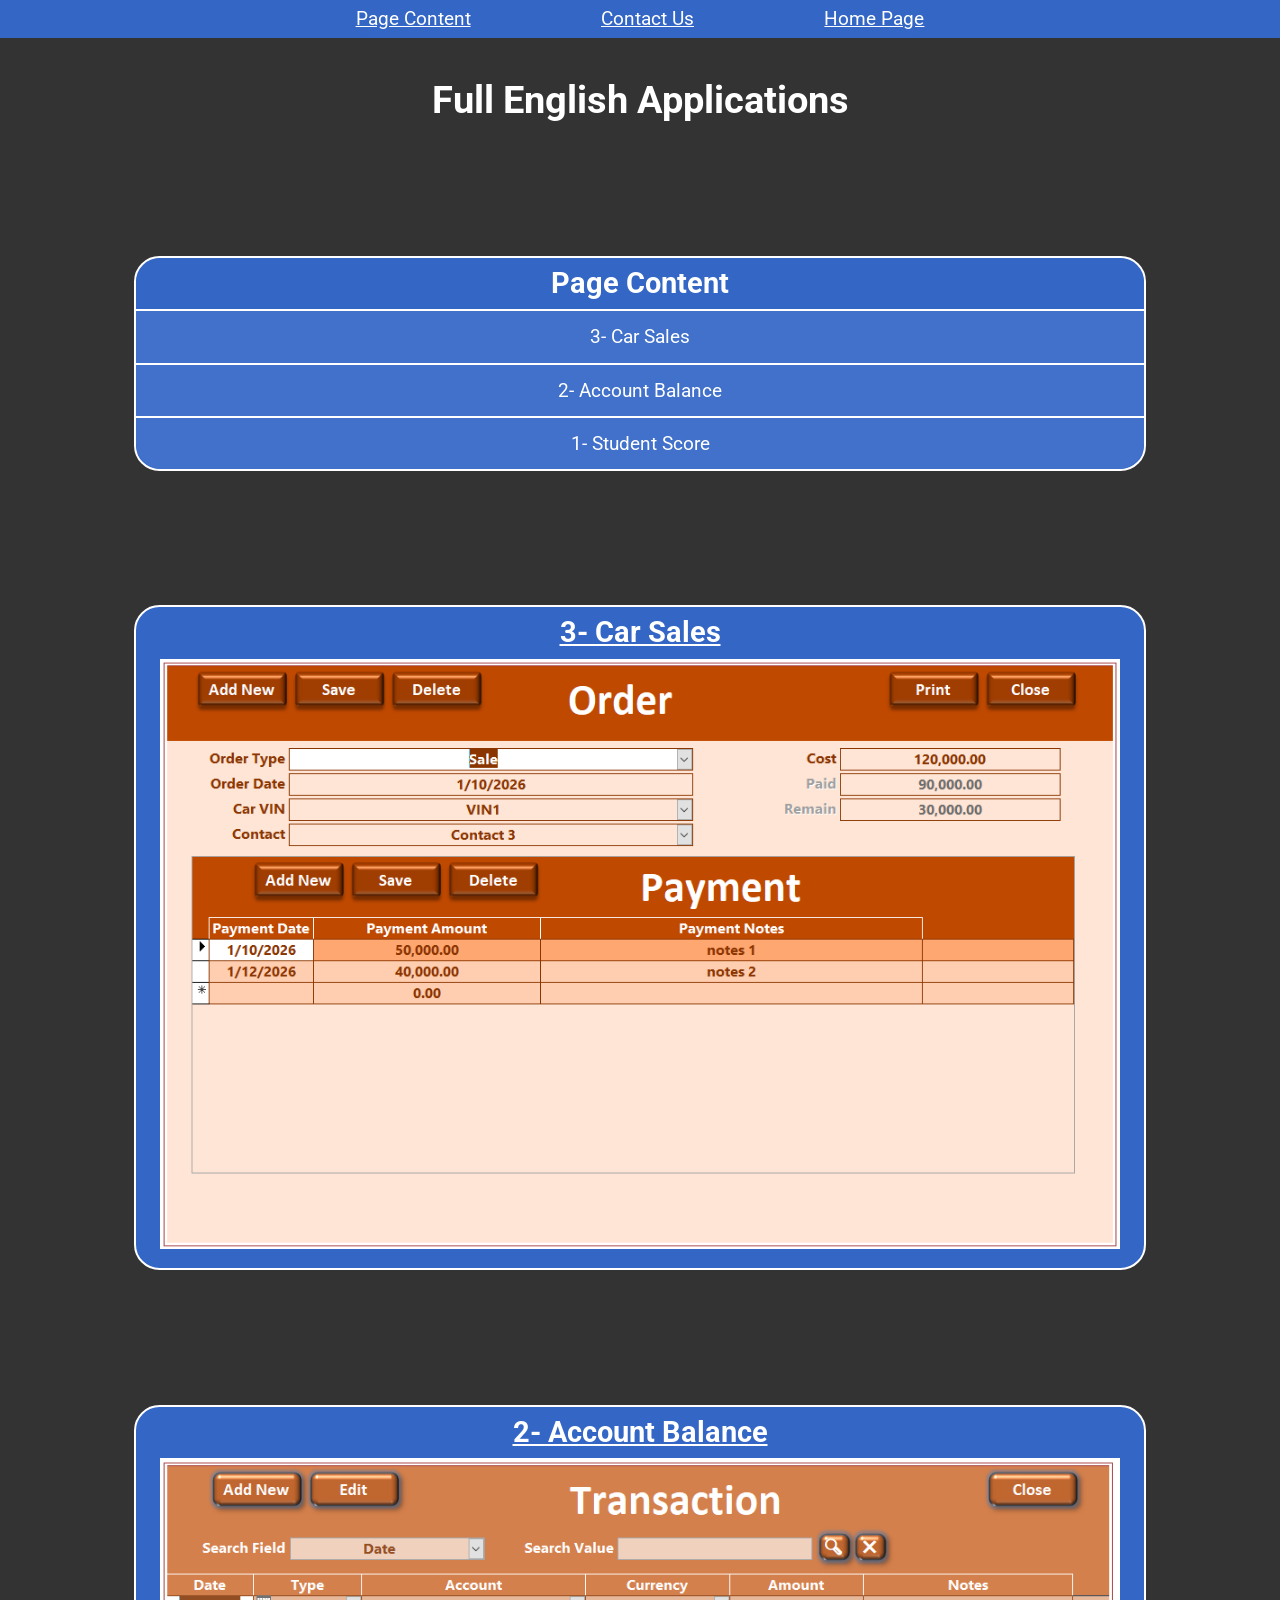
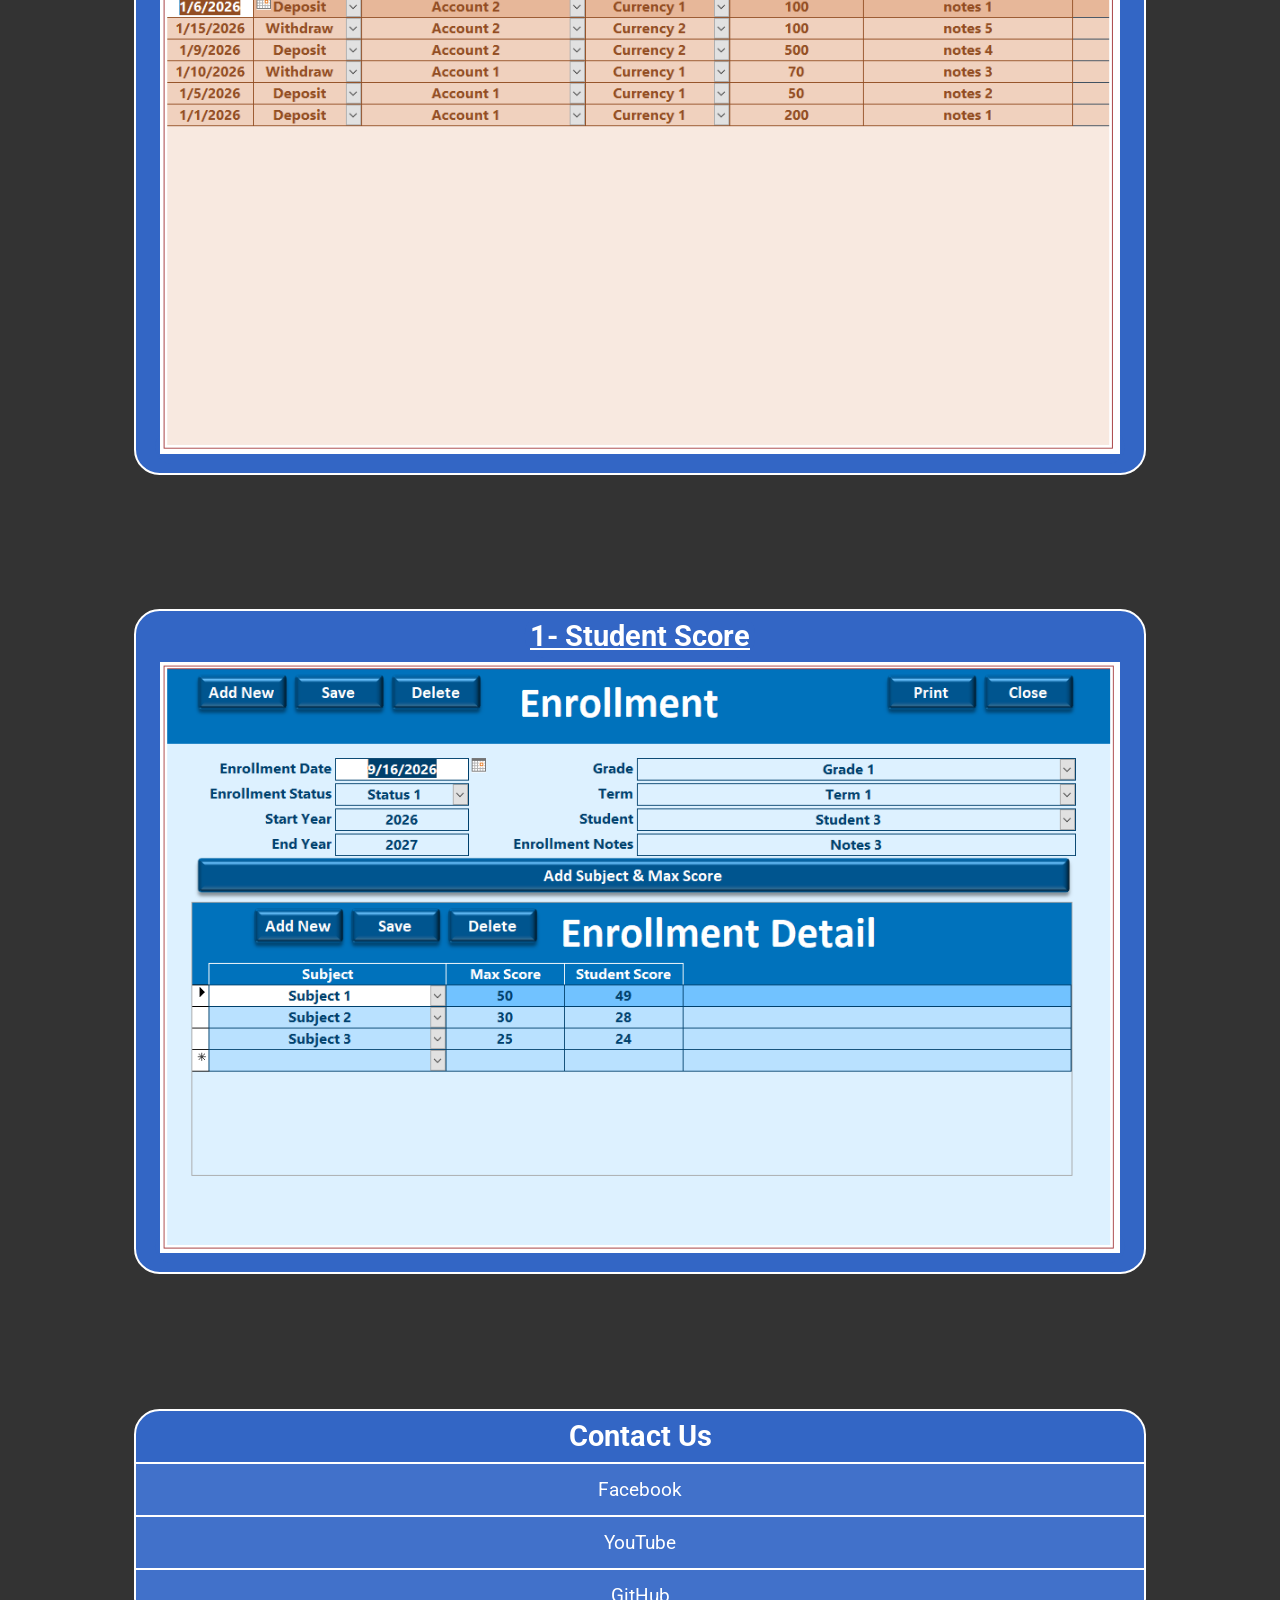
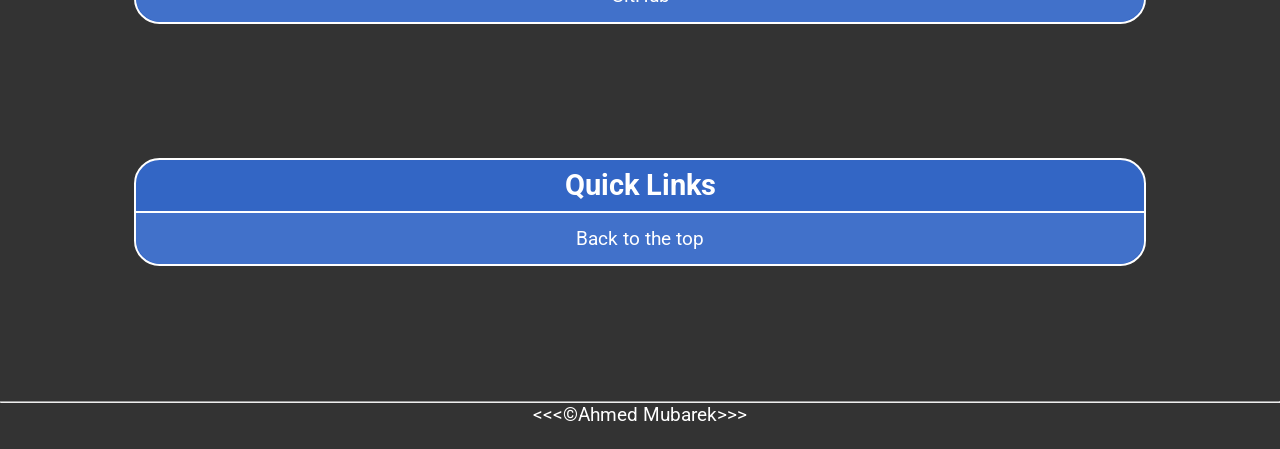
<file: 001-access-database/english/english-database.html>
<!DOCTYPE html>
<html lang="en">
    <head>
        <meta charset="UTF-8">
        <meta name="Author" content="Ahmed Mubarek">
        <meta name="Description" content="Full english applications using Access Database">
        <meta name="viewport" content="width=device-width, initial-scale=1.0">
        <meta property="og:title" content="English applications">
        <meta property="og:description" content="Full English Applications using Access database to manage all business data">
        <meta property="og:type" content="Website">
        <meta property="og:url" content="https://ahmedmubarek696.github.io/001-access-database/english/english-database.html">
        <meta property="og:image" content="https://ahmedmubarek696.github.io/001-access-database/english/001-student-score/images/4.PNG">
        <meta property="og:image:width" content="1200">
        <meta property="og:image:height" content="630">
        <title>English Full Applications</title>
        <link rel="stylesheet" href="../../css/style.css" type="text/css">
    </head>
    <body>
        <header>
            <div>
                <span>
                    <a href="#page-content">Page Content</a>
                </span>
                
                <span>
                    <a href="#contact-us">Contact Us</a>
                </span>

                <span>
                    <a href="../../index.html">Home Page</a>
                </span>

            </div>

            <h1>Full English Applications</h1>

            <nav id="page-content">
                <h2>Page Content</h2>
                
                <ul>
                    <li>
                        <a href="#003-car-sales">3- Car Sales</a>
                    </li> 

                    <li>
                        <a href="#002-account-balance">2- Account Balance</a>
                    </li> 

                    <li>
                        <a href="#001-student-score">1- Student Score</a>
                    </li> 
                </ul>
            </nav>
        </header>
        <main>
            
            
            <section id="003-car-sales">
                <h2>
                    <a href="003-car-sales/car-sales-en.html">3- Car Sales</a>
                </h2>
                
                <a href="003-car-sales/car-sales-en.html">
                <img class="full-width" src="003-car-sales/images/8.PNG" alt="Car Sales App" title="Car Sales App">
                </a>
            </section>

            <section id="002-account-balance">
                <h2>
                    <a href="002-account-balance/account-balance-en.html">2- Account Balance</a>
                </h2>
                
                <a href="002-account-balance/account-balance-en.html">
                <img class="full-width" src="002-account-balance/images/5.PNG" alt="Account Balance App" title="Account Balance App">
                </a>
            </section>

            <section id="001-student-score">
                <h2>
                    <a href="001-student-score/student-score-en.html">1- Student Score</a>
                </h2>
                
                <a href="001-student-score/student-score-en.html">
                <img class="full-width" src="001-student-score/images/4.PNG" alt="Student Score App" title="Student Score App">
                </a>
            </section>

            <section id="contact-us">
                <h2>Contact Us</h2>
                <ul>
                    <li>
                        <a href="https://www.facebook.com/61573143255753/">Facebook</a>
                    </li>

                    <li>
                        <a href="https://www.youtube.com/@AhmedMohammed-gg5kx">YouTube</a>
                    </li>

                    <li>
                        <a href="https://github.com/AhmedMubarek696">GitHub</a>
                    </li>
                </ul>
            </section>
        </main>
        <footer>
            <section>
                <h2>Quick Links</h2>
                <ul>
                    <li>
                        <a href="#">Back to the top</a>
                    </li>
                </ul>
            </section>
            
            <hr>
            &lt;&lt;&lt;&copy;Ahmed Mubarek&gt;&gt;&gt;
            <br>
            <br>
        </footer>

        
    </body>
</html>
</file>
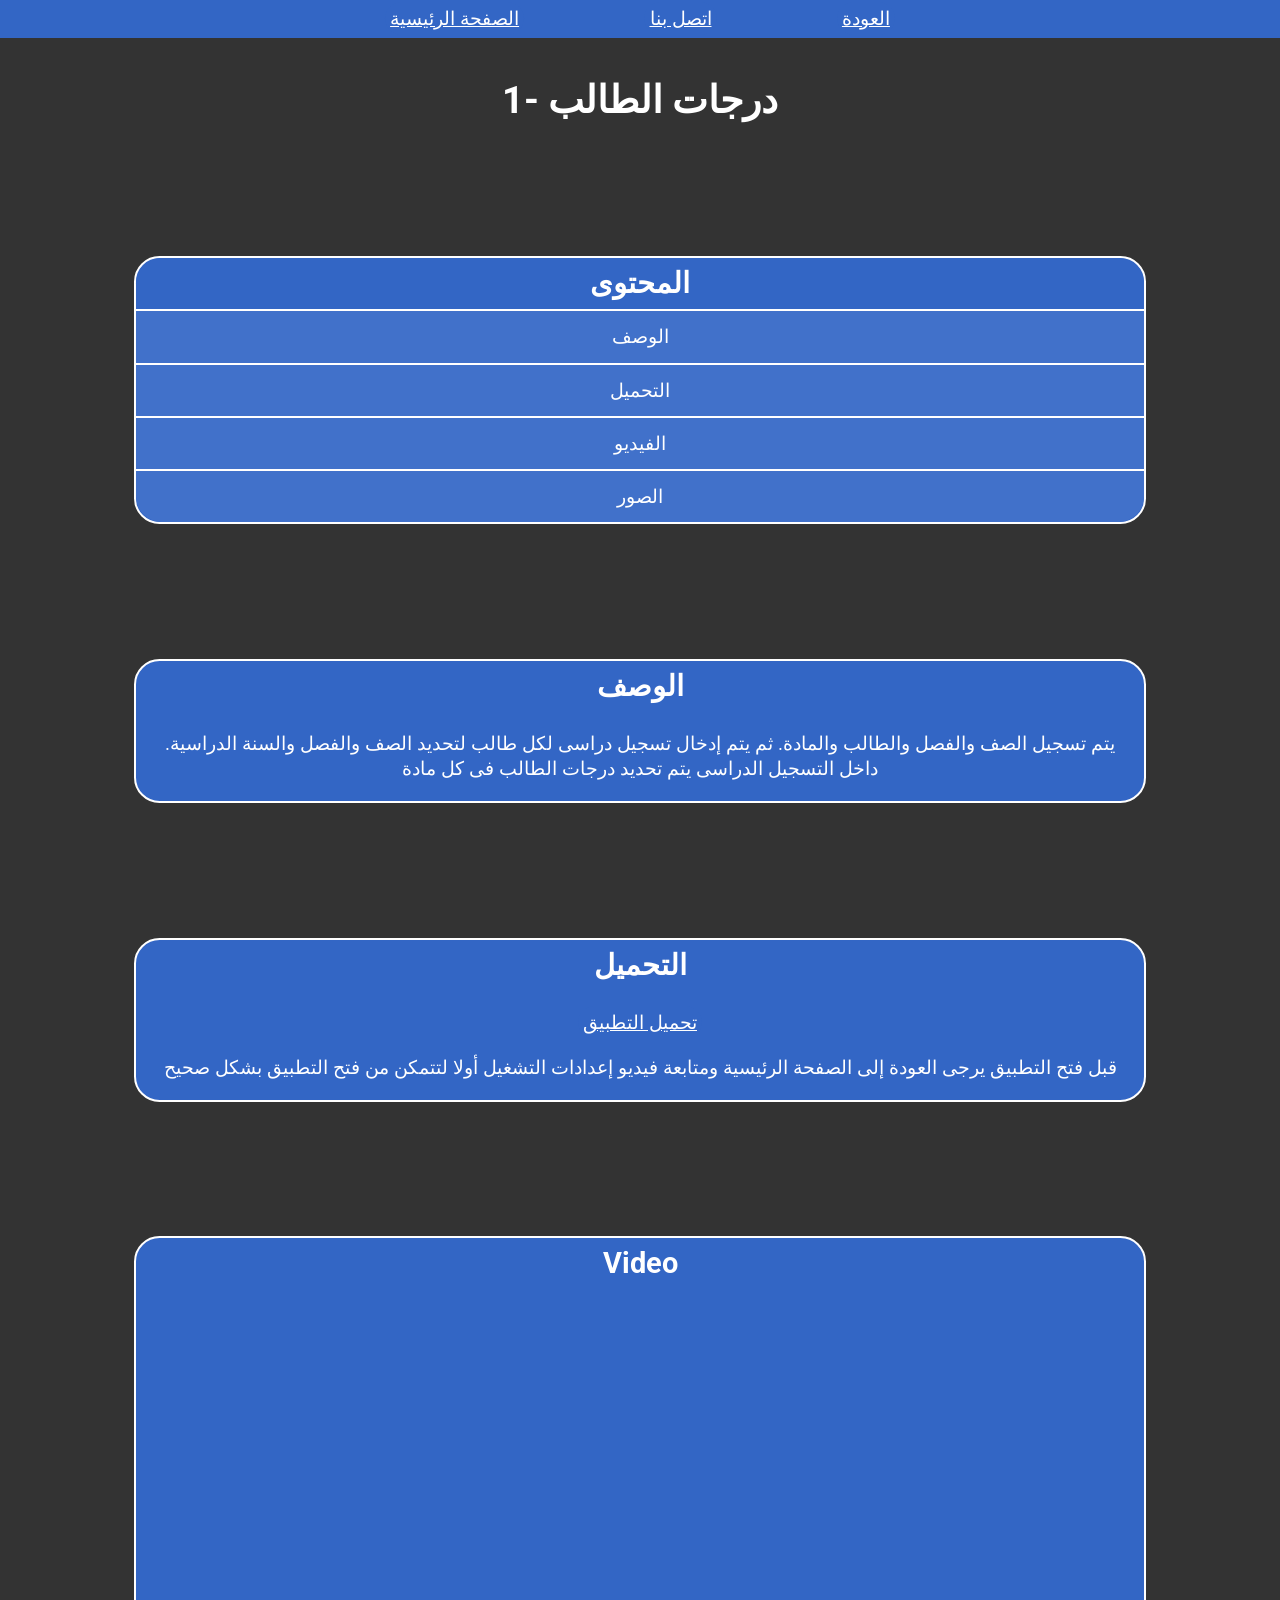
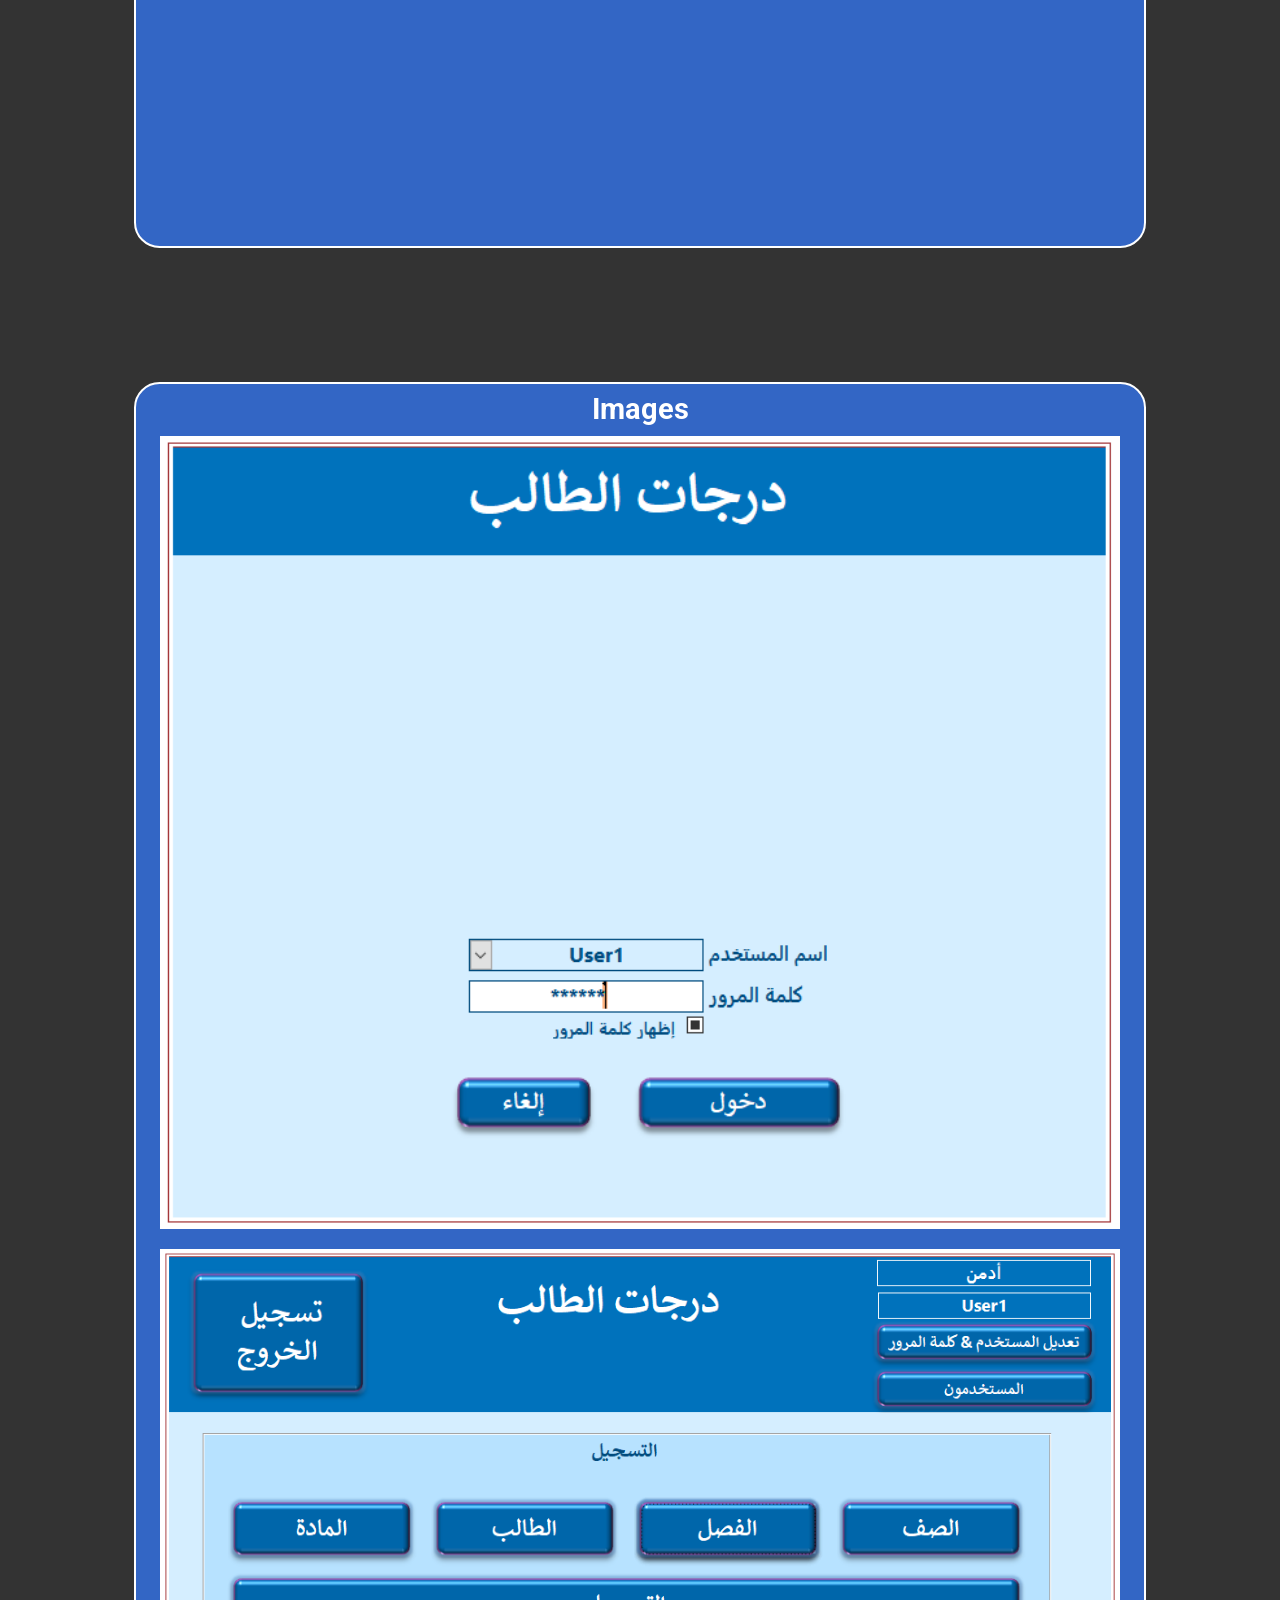
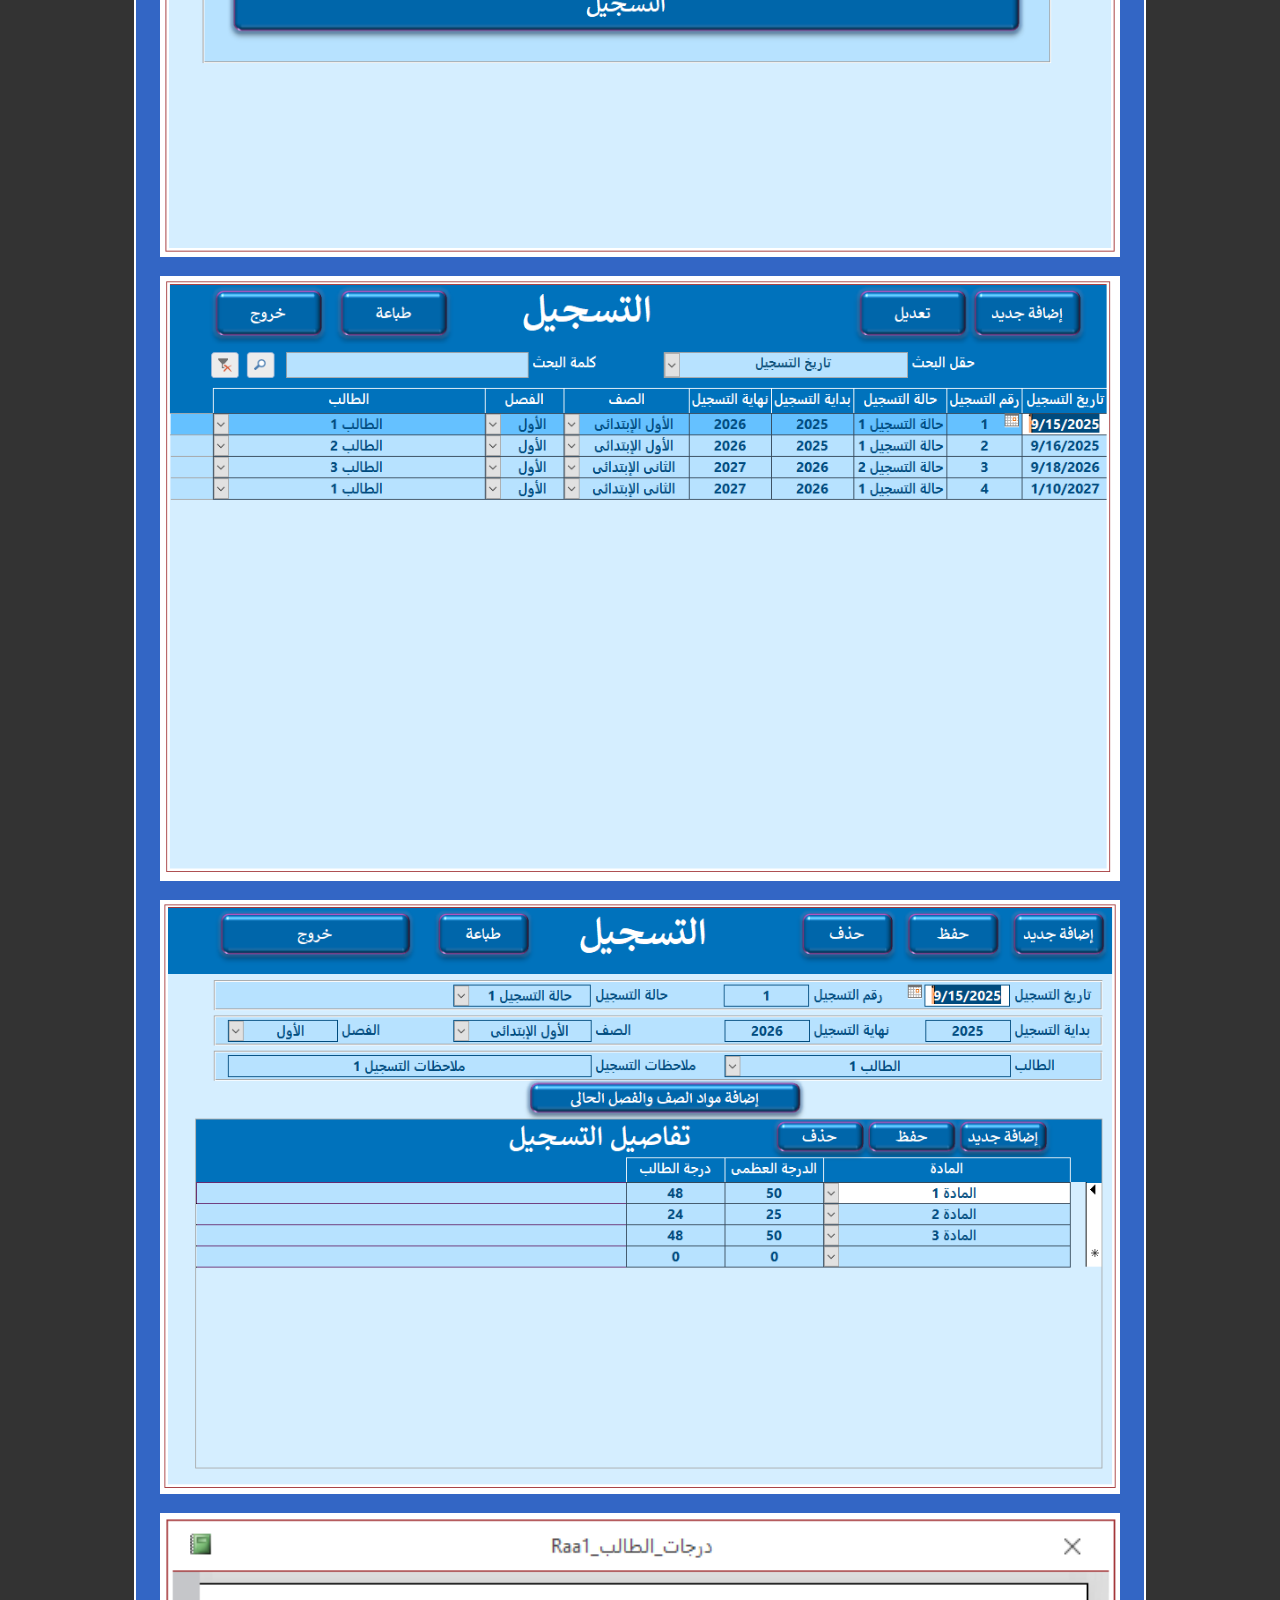
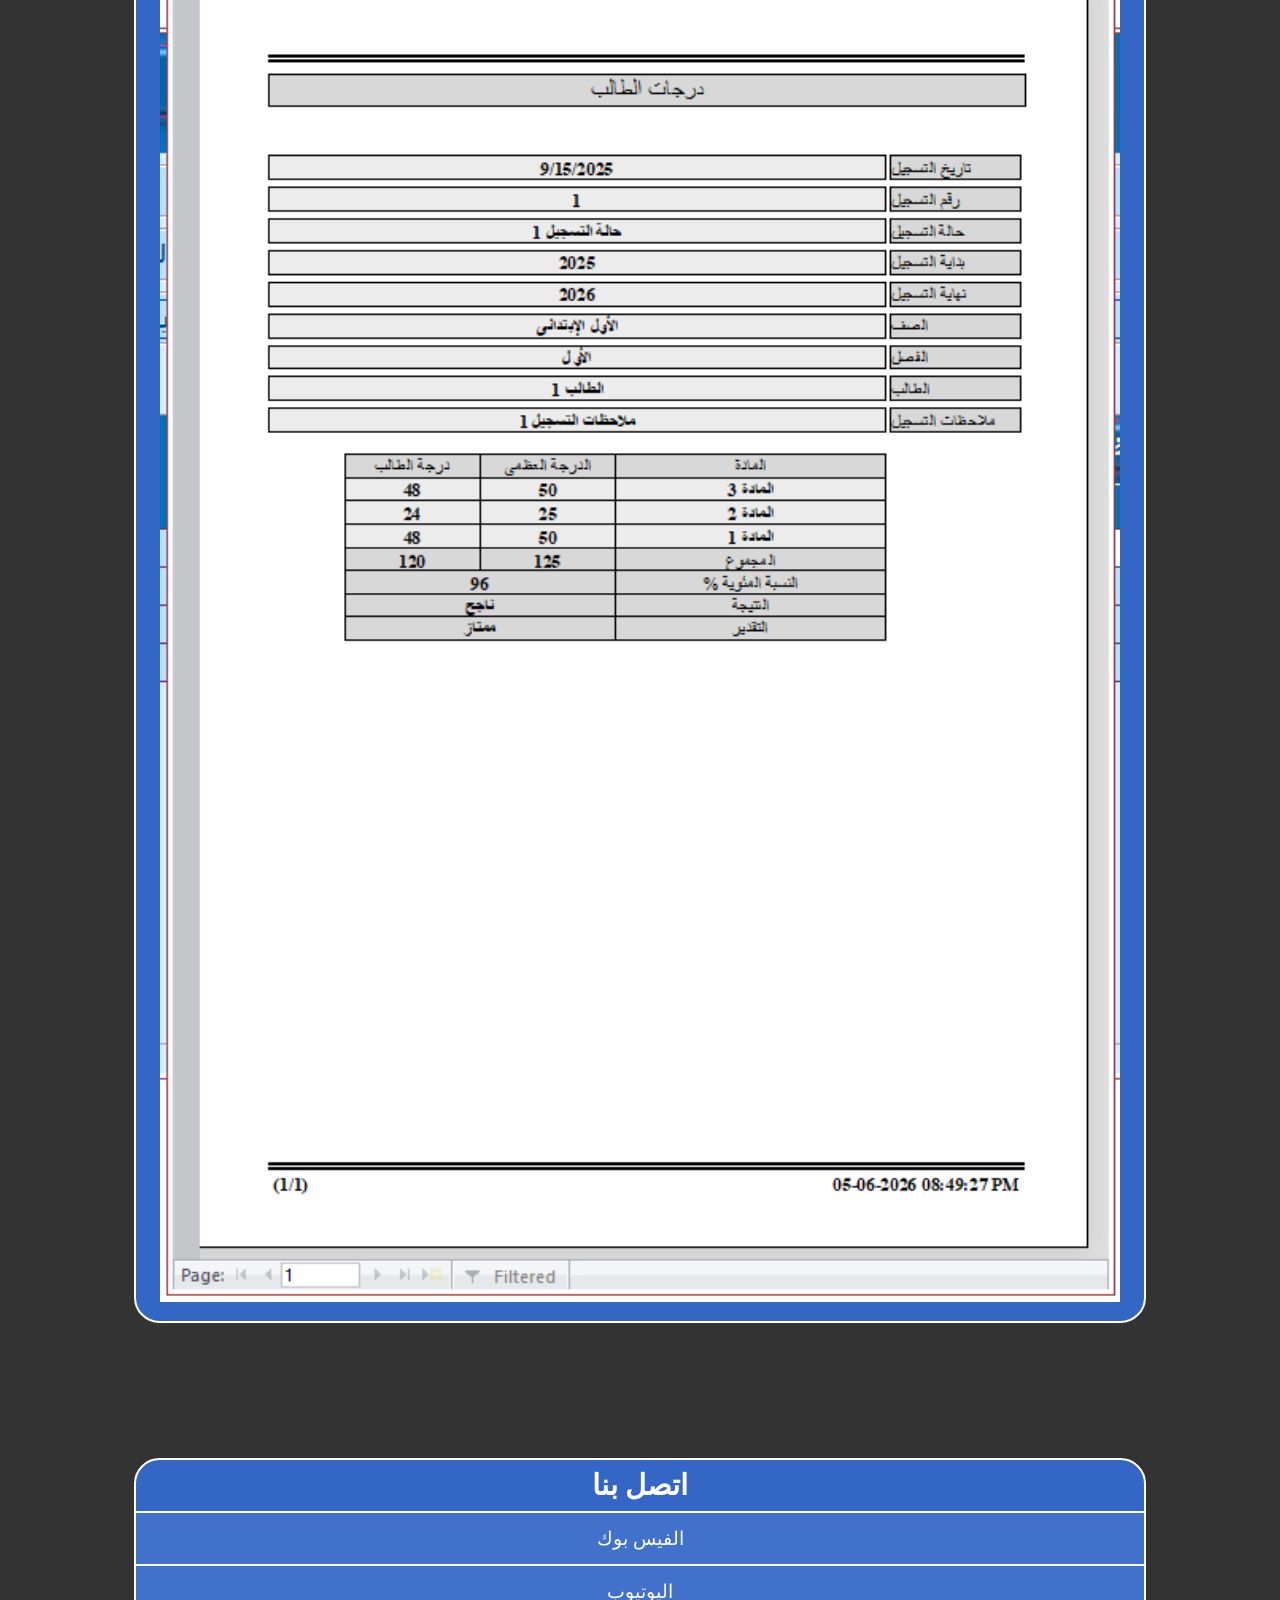
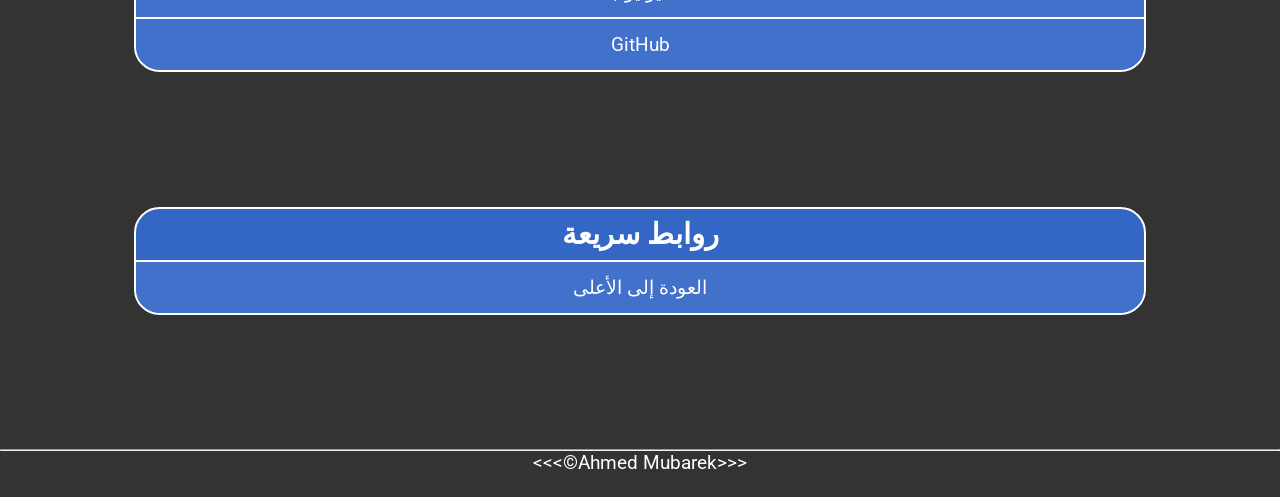
<file: 001-access-database/arabic/001-student-score/student-score-ar.html>
<!DOCTYPE html>
<html lang="en">
    <head>
        <meta charset="UTF-8">
        <meta name="Author" content="Ahmed Mubarek">
        <meta name="Description" content="Arabic student score application using Access Database">
        <meta name="viewport" content="width=device-width, initial-scale=1.0">
        <meta property="og:title" content="Student Score Ar">
        <meta property="og:description" content="Arabic student score application using Access Database">
        <meta property="og:type" content="Website">
        <meta property="og:url" content="https://ahmedmubarek696.github.io/001-access-database/arabic/001-student-score/student-score-ar.html">
        <meta property="og:image" content="https://ahmedmubarek696.github.io/001-access-database/arabic/001-student-score/images/image4.PNG">
        <meta property="og:image:width" content="1200">
        <meta property="og:image:height" content="630">
        <title>Student Scores Ar</title>
        <link rel="stylesheet" href="../../../css/style.css" type="text/css">
    </head>
    <body>
        <header>
            <div>
                <span>
                    <a href="../arabic-database.html">العودة</a>
                </span>
                
                <span>
                    <a href="#contact-us">اتصل بنا</a>
                </span>

                <span>
                    <a href="../../../arabic-home.html">الصفحة الرئيسية</a>
                </span>

            </div>
            
            <h1>1- درجات الطالب</h1>

            <nav id="content">
                <h2>المحتوى</h2>
                
                <ul>
                    <li>
                        <a href="#description">الوصف</a>
                    </li> 
                    
                    <li>
                        <a href="#download">التحميل</a>
                    </li> 

                    <li>
                        <a href="#video">الفيديو</a>
                    </li> 

                    <li>
                        <a href="#images">الصور</a>
                    </li>

                </ul>
            </nav>
        </header>
        <main>
            <section id="description">
                <h2>الوصف</h2>
                <p>يتم تسجيل الصف والفصل والطالب والمادة. ثم يتم إدخال تسجيل دراسى لكل طالب لتحديد الصف والفصل والسنة الدراسية. داخل التسجيل الدراسى يتم تحديد درجات الطالب فى كل مادة</p>
            </section>
            
            <section id="download">
                <h2>التحميل</h2>
                <p>
                    <a href="source-files/student-score-ar-v001.accdb" download>تحميل التطبيق</a>
                </p>
                <p>قبل فتح التطبيق يرجى العودة إلى الصفحة الرئيسية ومتابعة فيديو إعدادات التشغيل أولا لتتمكن من فتح التطبيق بشكل صحيح</p>
            </section>

            <section id="video">
                <h2>Video</h2>
                <iframe class="full-video" src="https://www.youtube.com/embed/2bgf0_uYpHY?si=_0xx9_buRGjxMRGR" title="YouTube video player" frameborder="0" allow="accelerometer; autoplay; clipboard-write; encrypted-media; gyroscope; picture-in-picture; web-share" referrerpolicy="strict-origin-when-cross-origin" allowfullscreen></iframe>
            </section>

            <section id="images">
                <h2>Images</h2>
                <img class="full-width" src="images/image1.PNG" alt="image 1/5" title="image 1/5">
                <img class="full-width" src="images/image2.PNG" alt="image 2/5" title="image 2/5">
                <img class="full-width" src="images/image3.PNG" alt="image 3/5" title="image 3/5">
                <img class="full-width" src="images/image4.PNG" alt="image 4/5" title="image 4/5">
                <img class="full-width" src="images/image5.PNG" alt="image 5/5" title="image 5/5">
            </section>
            
            <section id="contact-us">
                <h2>اتصل بنا</h2>
                <ul>
                    <li>
                        <a href="https://www.facebook.com/61573143255753/">الفيس بوك</a>
                    </li>

                    <li>
                        <a href="https://www.youtube.com/@AhmedMohammed-gg5kx">اليوتيوب</a>
                    </li>

                    <li>
                        <a href="https://github.com/AhmedMubarek696">GitHub</a>
                    </li>
                </ul>
            </section>
        </main>
        <footer>
            <section>
                <h2>روابط سريعة</h2>
                <ul>
                    <li>
                        <a href="#">العودة إلى الأعلى</a>
                    </li>
                </ul>
            </section>
            
            <hr>
            &lt;&lt;&lt;&copy;Ahmed Mubarek&gt;&gt;&gt;
            <br>
            <br>
        </footer>

        
    </body>
</html>
</file>
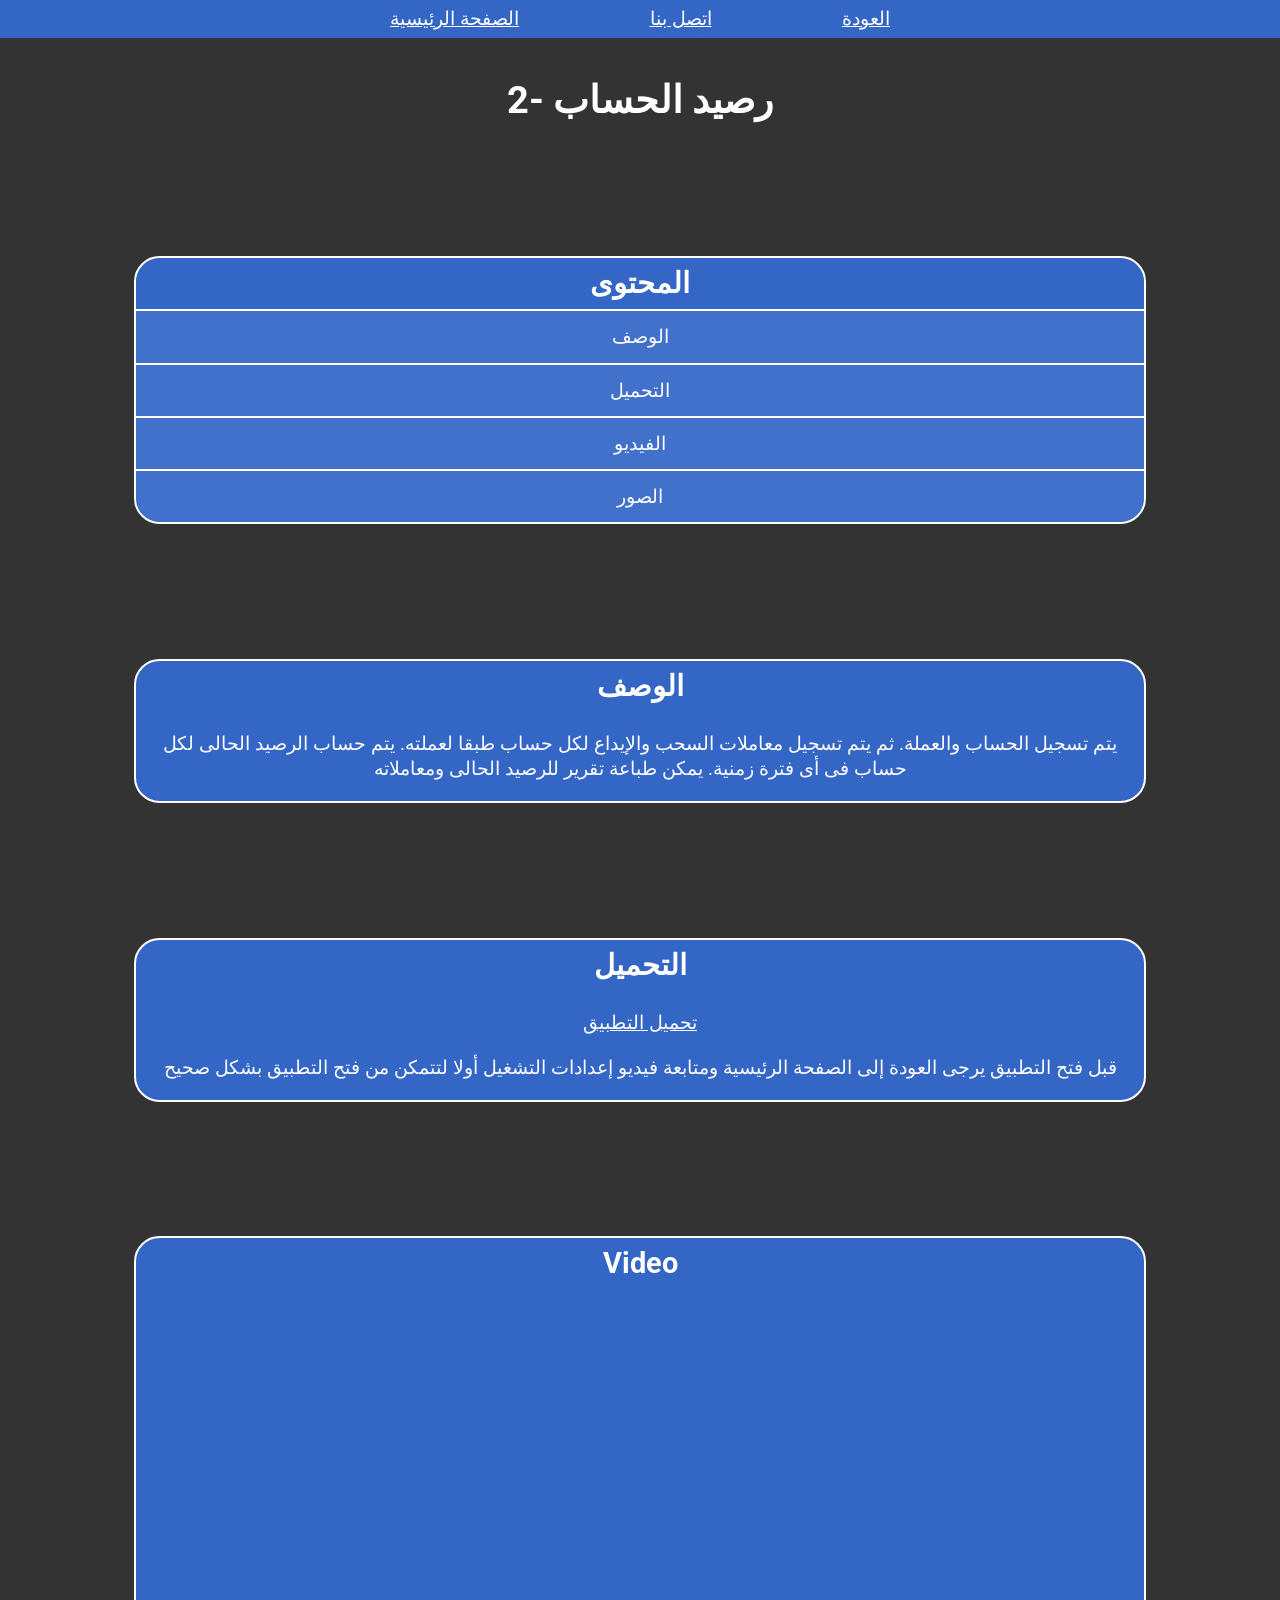
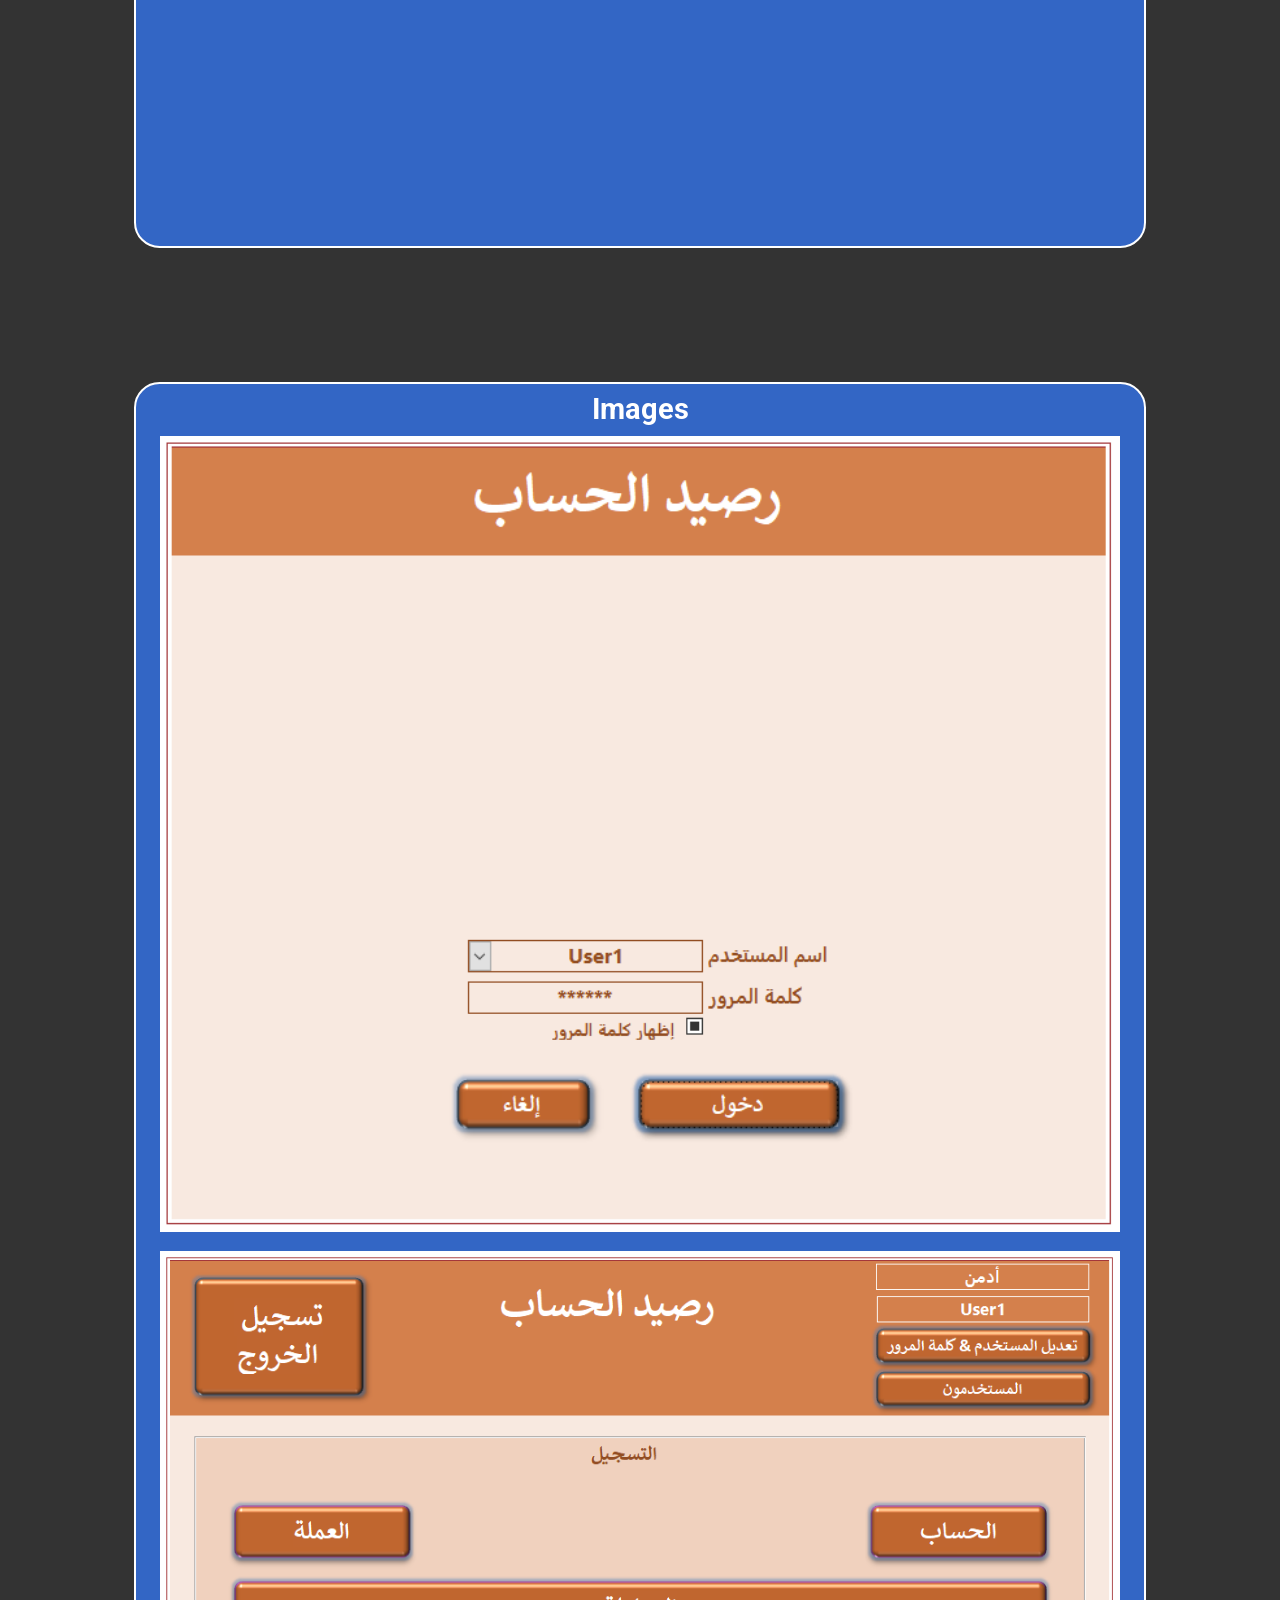
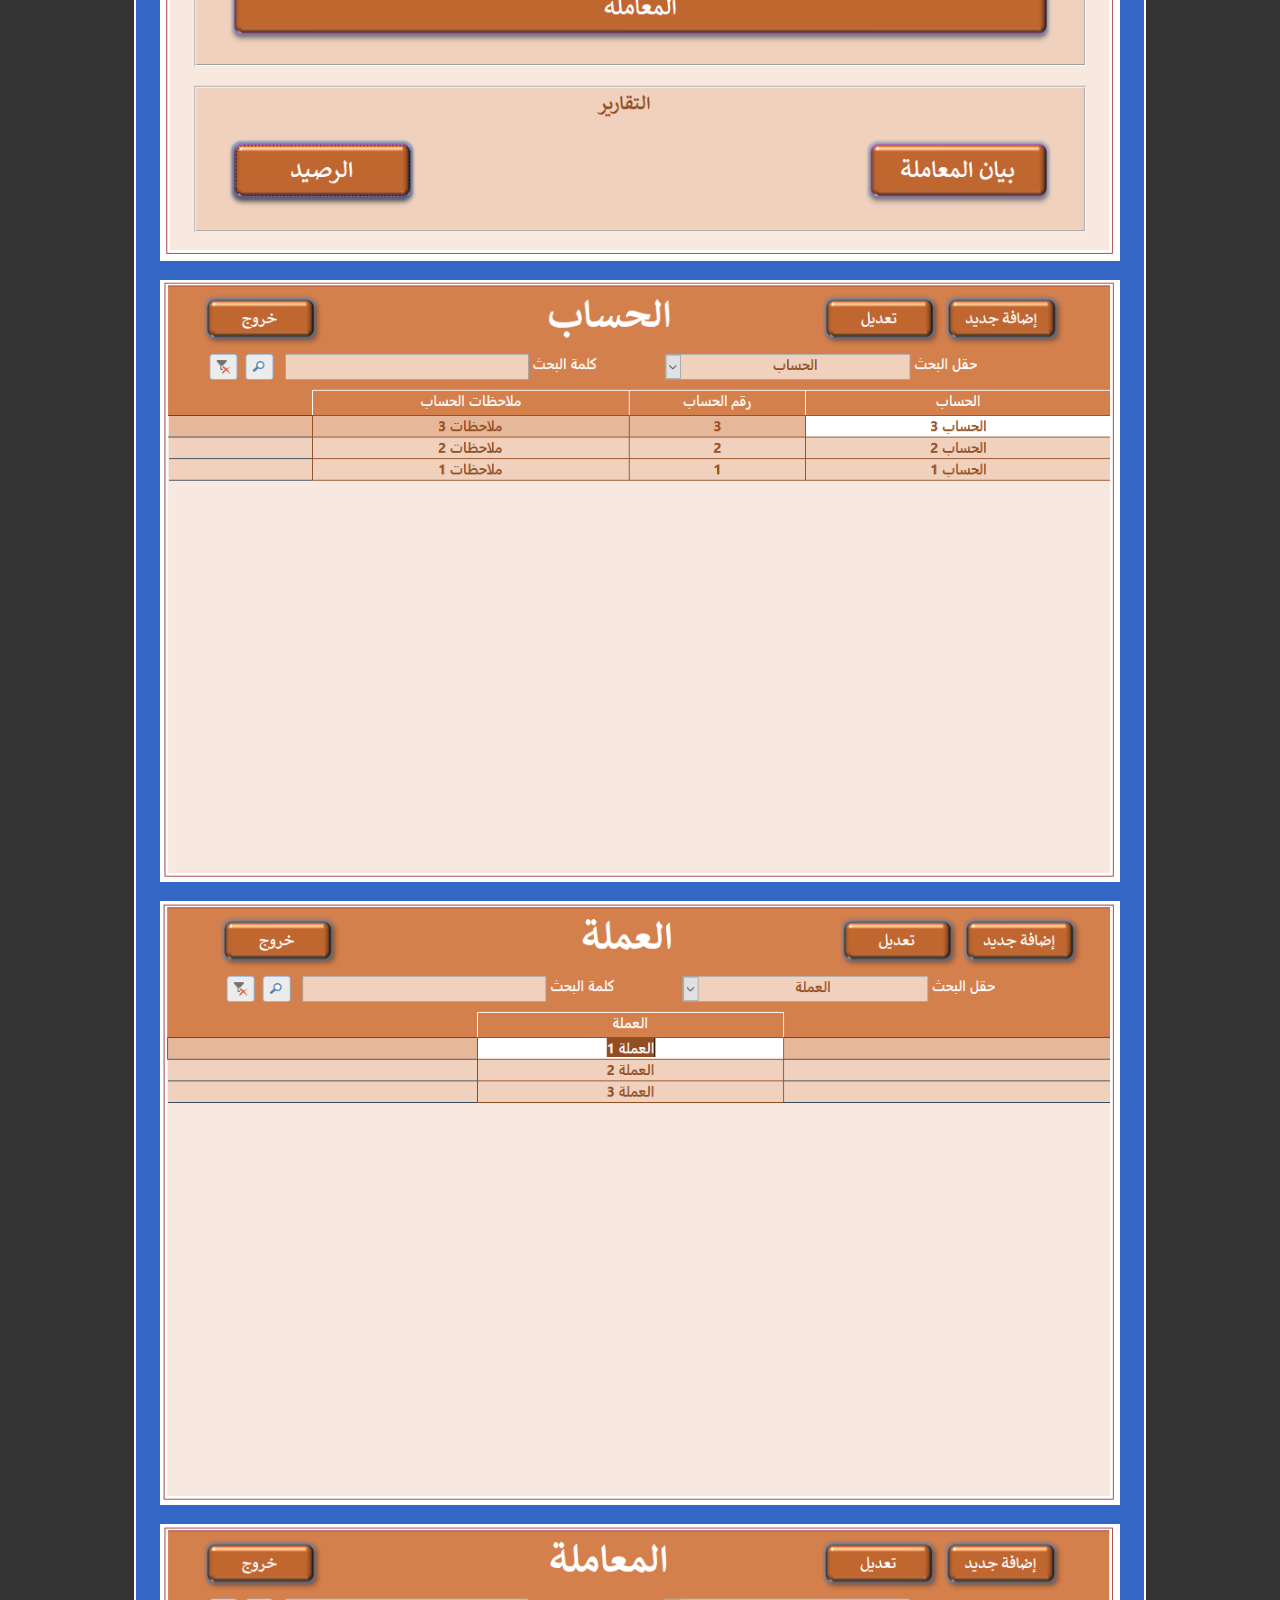
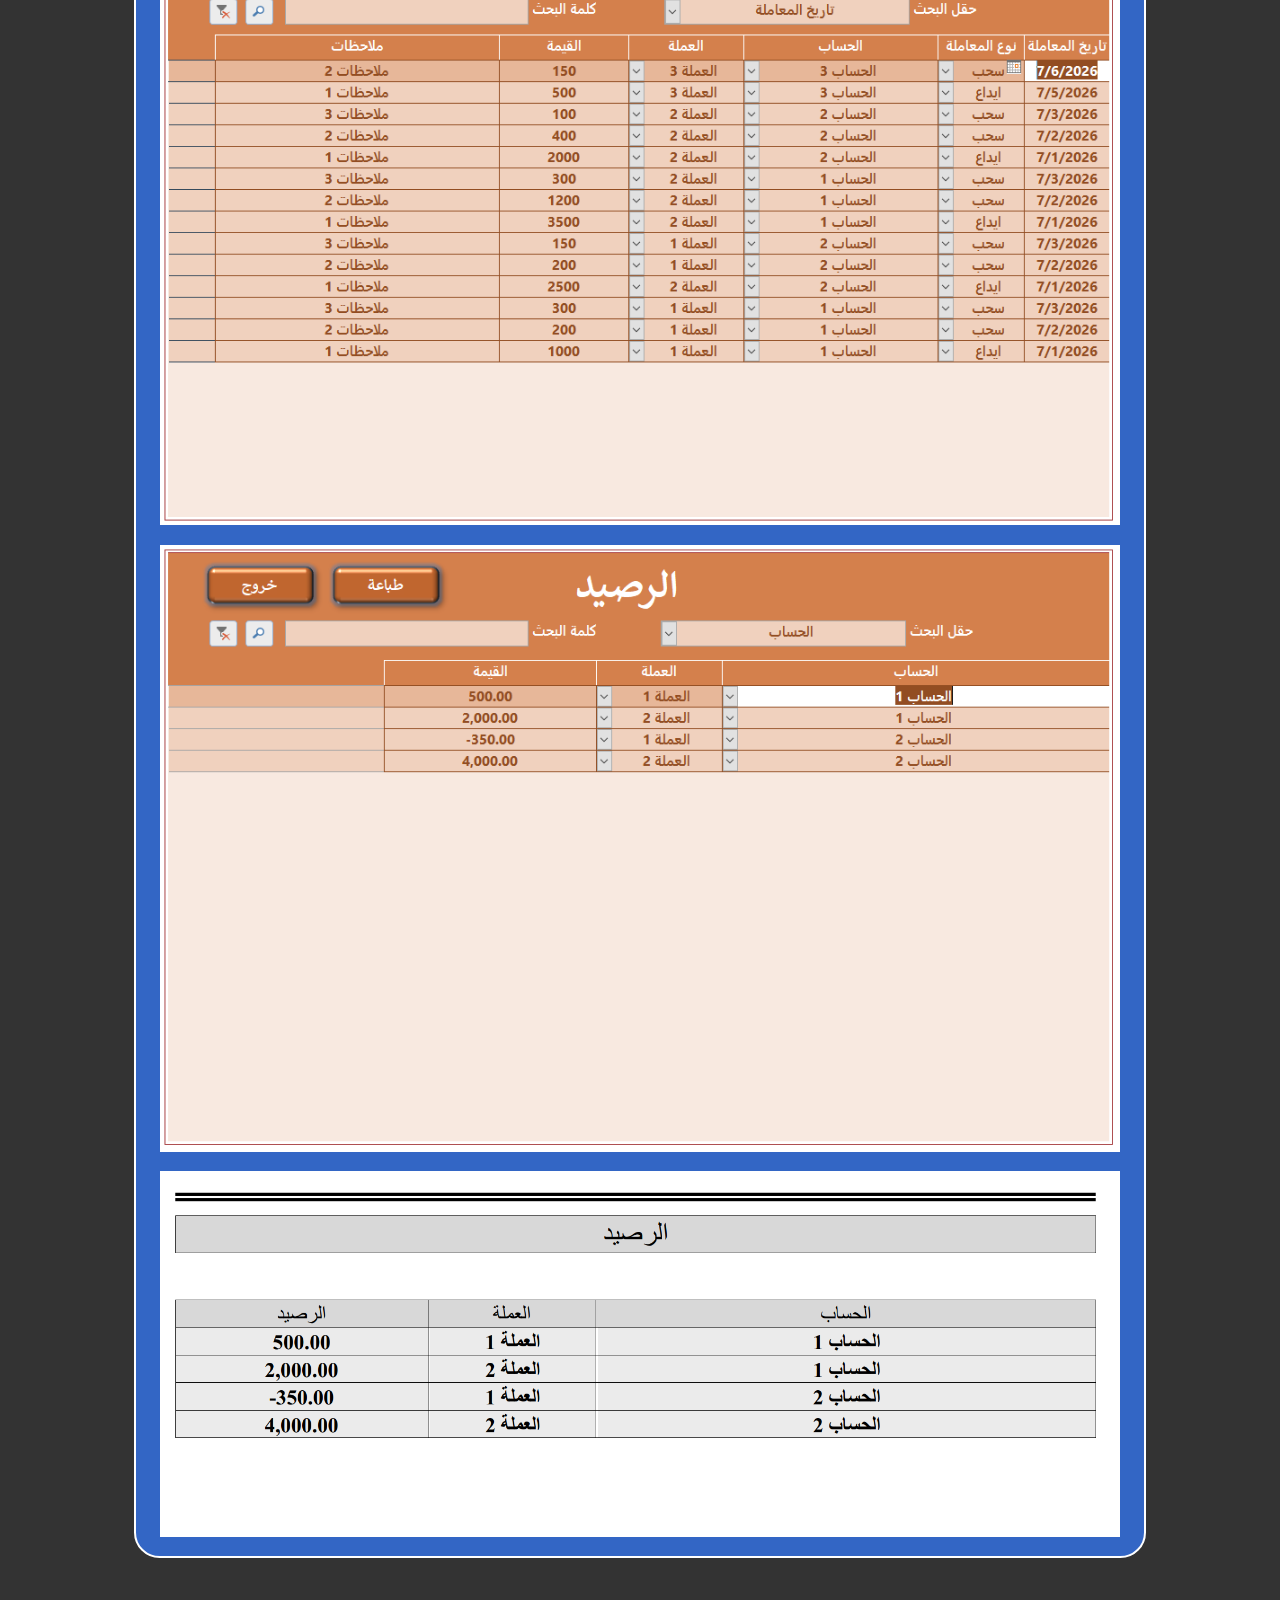
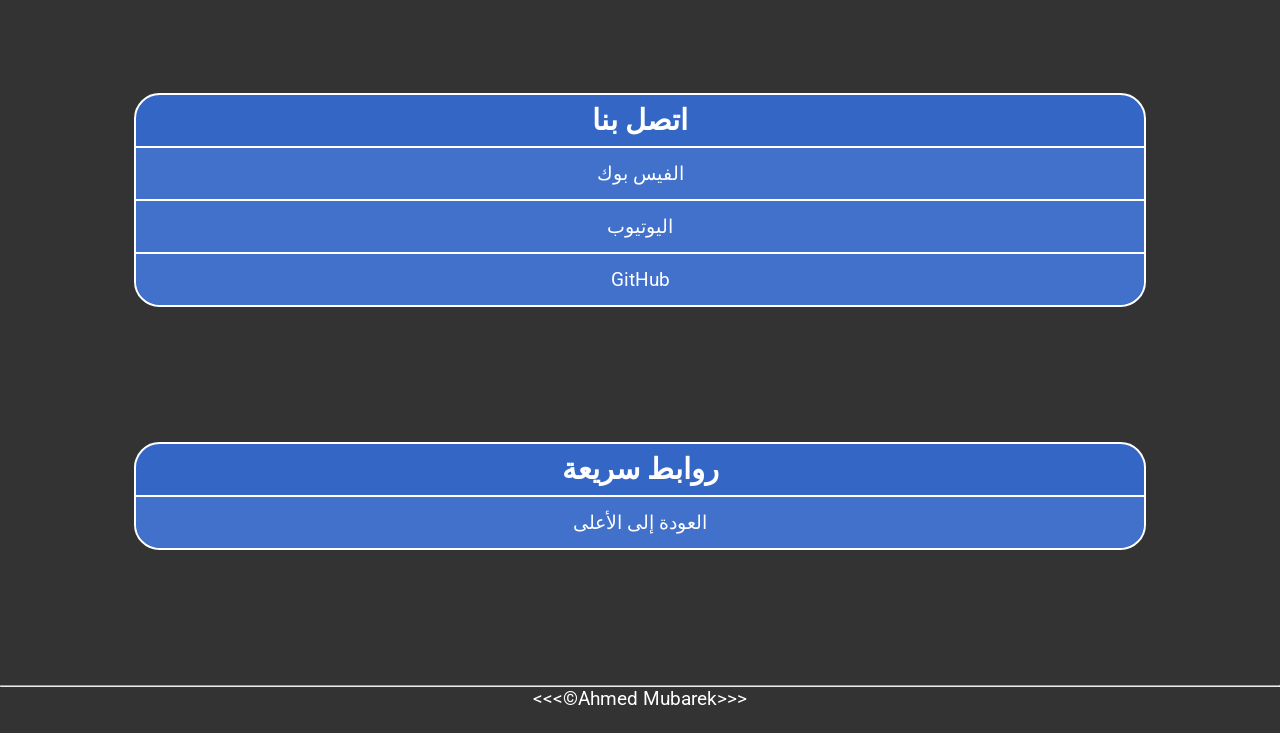
<file: 001-access-database/arabic/002-account-balance/account-balance-ar.html>
<!DOCTYPE html>
<html lang="en">
    <head>
        <meta charset="UTF-8">
        <meta name="Author" content="Ahmed Mubarek">
        <meta name="Description" content="Arabic account balance application using Access Database">
        <meta name="viewport" content="width=device-width, initial-scale=1.0">
        <meta property="og:title" content="Account Balance Ar">
        <meta property="og:description" content="Arabic Account balance application using Access Database">
        <meta property="og:type" content="Website">
        <meta property="og:url" content="https://ahmedmubarek696.github.io/001-access-database/arabic/002-account-balance/account-balance-ar.html">
        <meta property="og:image" content="https://ahmedmubarek696.github.io/001-access-database/arabic/002-account-balance/images/5.PNG">
        <meta property="og:image:width" content="1200">
        <meta property="og:image:height" content="630">
        <title>Account Balance Ar</title>
        <link rel="stylesheet" href="../../../css/style.css" type="text/css">
    </head>
    <body>
        <header>
            <div>
                <span>
                    <a href="../arabic-database.html">العودة</a>
                </span>
                
                <span>
                    <a href="#contact-us">اتصل بنا</a>
                </span>

                <span>
                    <a href="../../../arabic-home.html">الصفحة الرئيسية</a>
                </span>

            </div>
            
            <h1>2- رصيد الحساب</h1>

            <nav id="content">
                <h2>المحتوى</h2>
                
                <ul>
                    <li>
                        <a href="#description">الوصف</a>
                    </li> 
                    
                    <li>
                        <a href="#download">التحميل</a>
                    </li> 

                    <li>
                        <a href="#video">الفيديو</a>
                    </li> 

                    <li>
                        <a href="#images">الصور</a>
                    </li>

                </ul>
            </nav>
        </header>
        <main>
            <section id="description">
                <h2>الوصف</h2>
                <p>يتم تسجيل الحساب والعملة. ثم يتم تسجيل معاملات السحب والإيداع لكل حساب طبقا لعملته. يتم حساب الرصيد الحالى لكل حساب فى أى فترة زمنية. يمكن طباعة تقرير للرصيد الحالى ومعاملاته</p>
            </section>
            
            <section id="download">
                <h2>التحميل</h2>
                <p>
                    <a href="source-files/account-balance-ar-v001.accdb" download>تحميل التطبيق</a>
                </p>
                <p>قبل فتح التطبيق يرجى العودة إلى الصفحة الرئيسية ومتابعة فيديو إعدادات التشغيل أولا لتتمكن من فتح التطبيق بشكل صحيح</p>
            </section>

            <section id="video">
                <h2>Video</h2>
                <iframe class="full-video" src="https://www.youtube.com/embed/8VYJAS0LmSY?si=X5BNVKo9XArIcanE" title="YouTube video player" frameborder="0" allow="accelerometer; autoplay; clipboard-write; encrypted-media; gyroscope; picture-in-picture; web-share" referrerpolicy="strict-origin-when-cross-origin" allowfullscreen></iframe>
            </section>

            <section id="images">
                <h2>Images</h2>
                <img class="full-width" src="images/1.PNG" alt="image 1/7" title="image 1/7">
                <img class="full-width" src="images/2.PNG" alt="image 2/7" title="image 2/7">
                <img class="full-width" src="images/3.PNG" alt="image 3/7" title="image 3/7">
                <img class="full-width" src="images/4.PNG" alt="image 4/7" title="image 4/7">
                <img class="full-width" src="images/5.PNG" alt="image 5/7" title="image 5/7">
                <img class="full-width" src="images/6.PNG" alt="image 6/7" title="image 6/7">
                <img class="full-width" src="images/7.PNG" alt="image 7/7" title="image 7/7">
            </section>
            
            <section id="contact-us">
                <h2>اتصل بنا</h2>
                <ul>
                    <li>
                        <a href="https://www.facebook.com/61573143255753/">الفيس بوك</a>
                    </li>

                    <li>
                        <a href="https://www.youtube.com/@AhmedMohammed-gg5kx">اليوتيوب</a>
                    </li>

                    <li>
                        <a href="https://github.com/AhmedMubarek696">GitHub</a>
                    </li>
                </ul>
            </section>
        </main>
        <footer>
            <section>
                <h2>روابط سريعة</h2>
                <ul>
                    <li>
                        <a href="#">العودة إلى الأعلى</a>
                    </li>
                </ul>
            </section>
            
            <hr>
            &lt;&lt;&lt;&copy;Ahmed Mubarek&gt;&gt;&gt;
            <br>
            <br>
        </footer>

        
    </body>
</html>
</file>
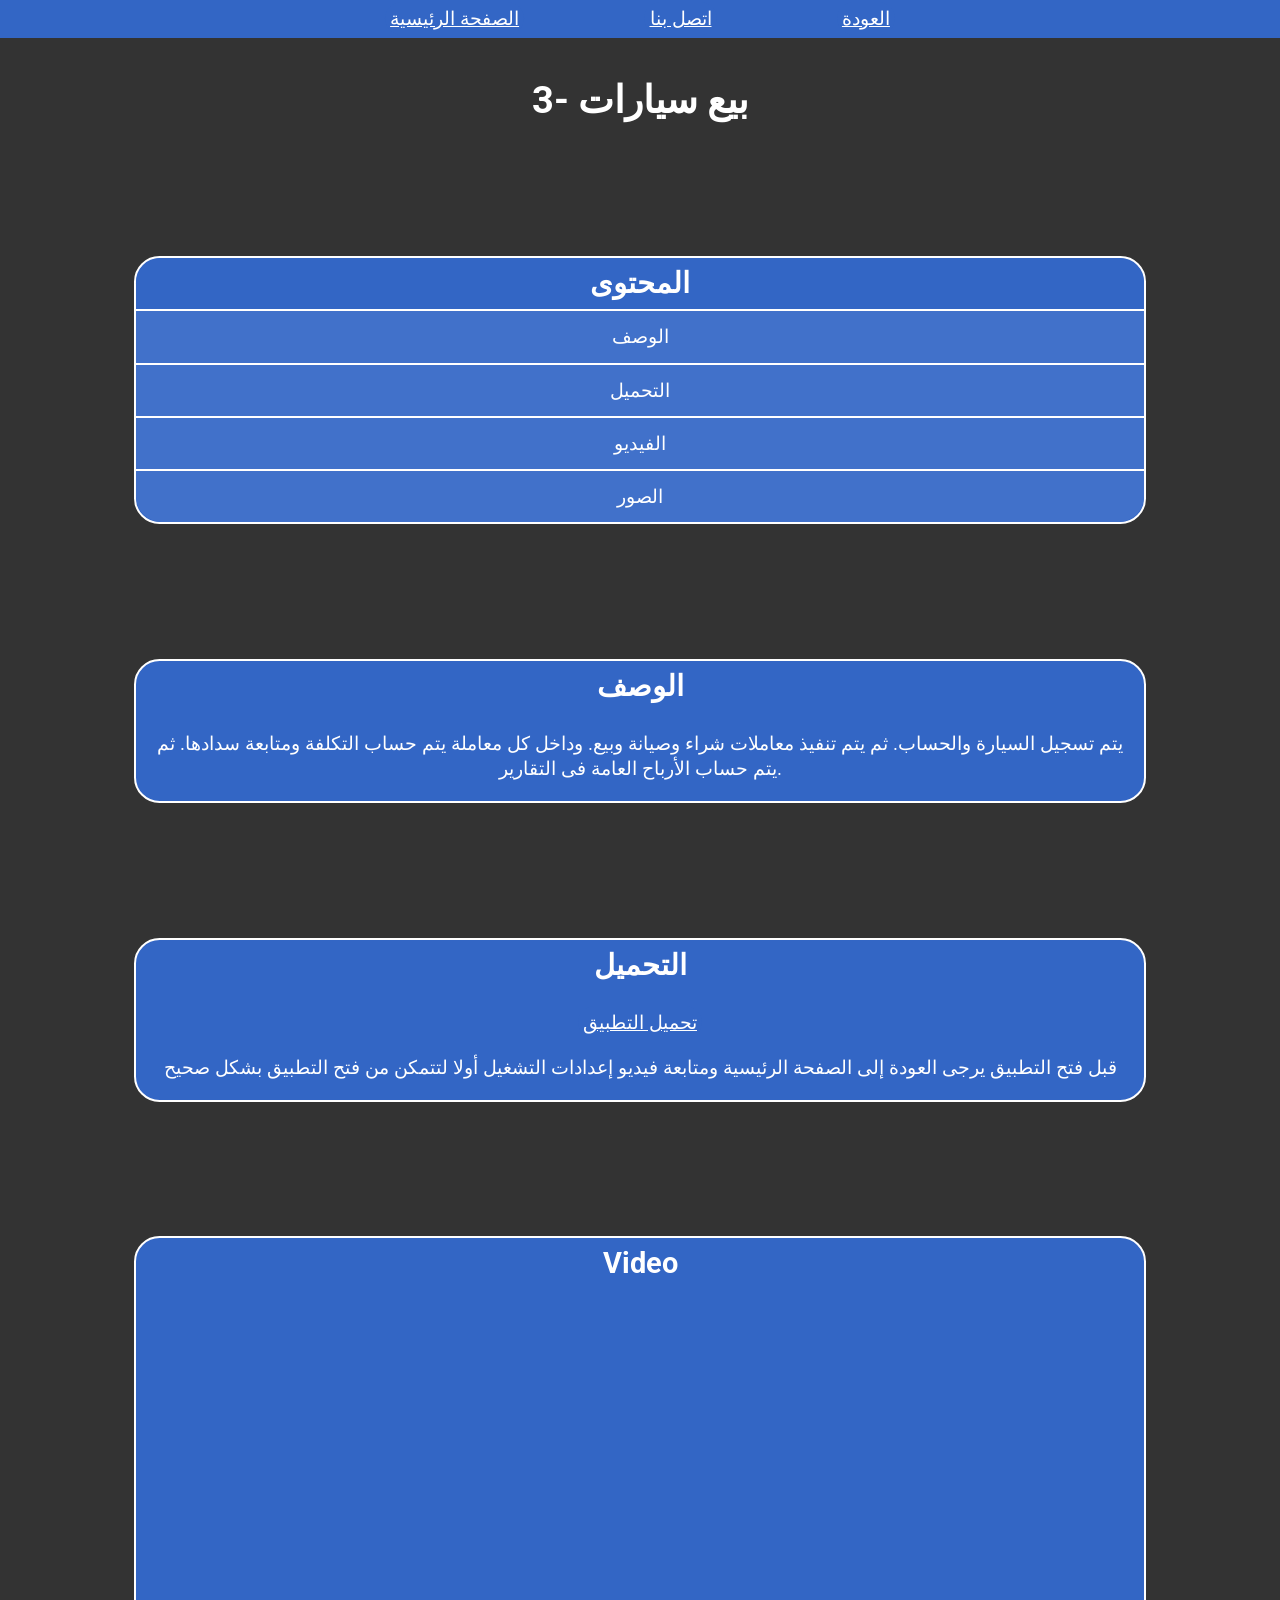
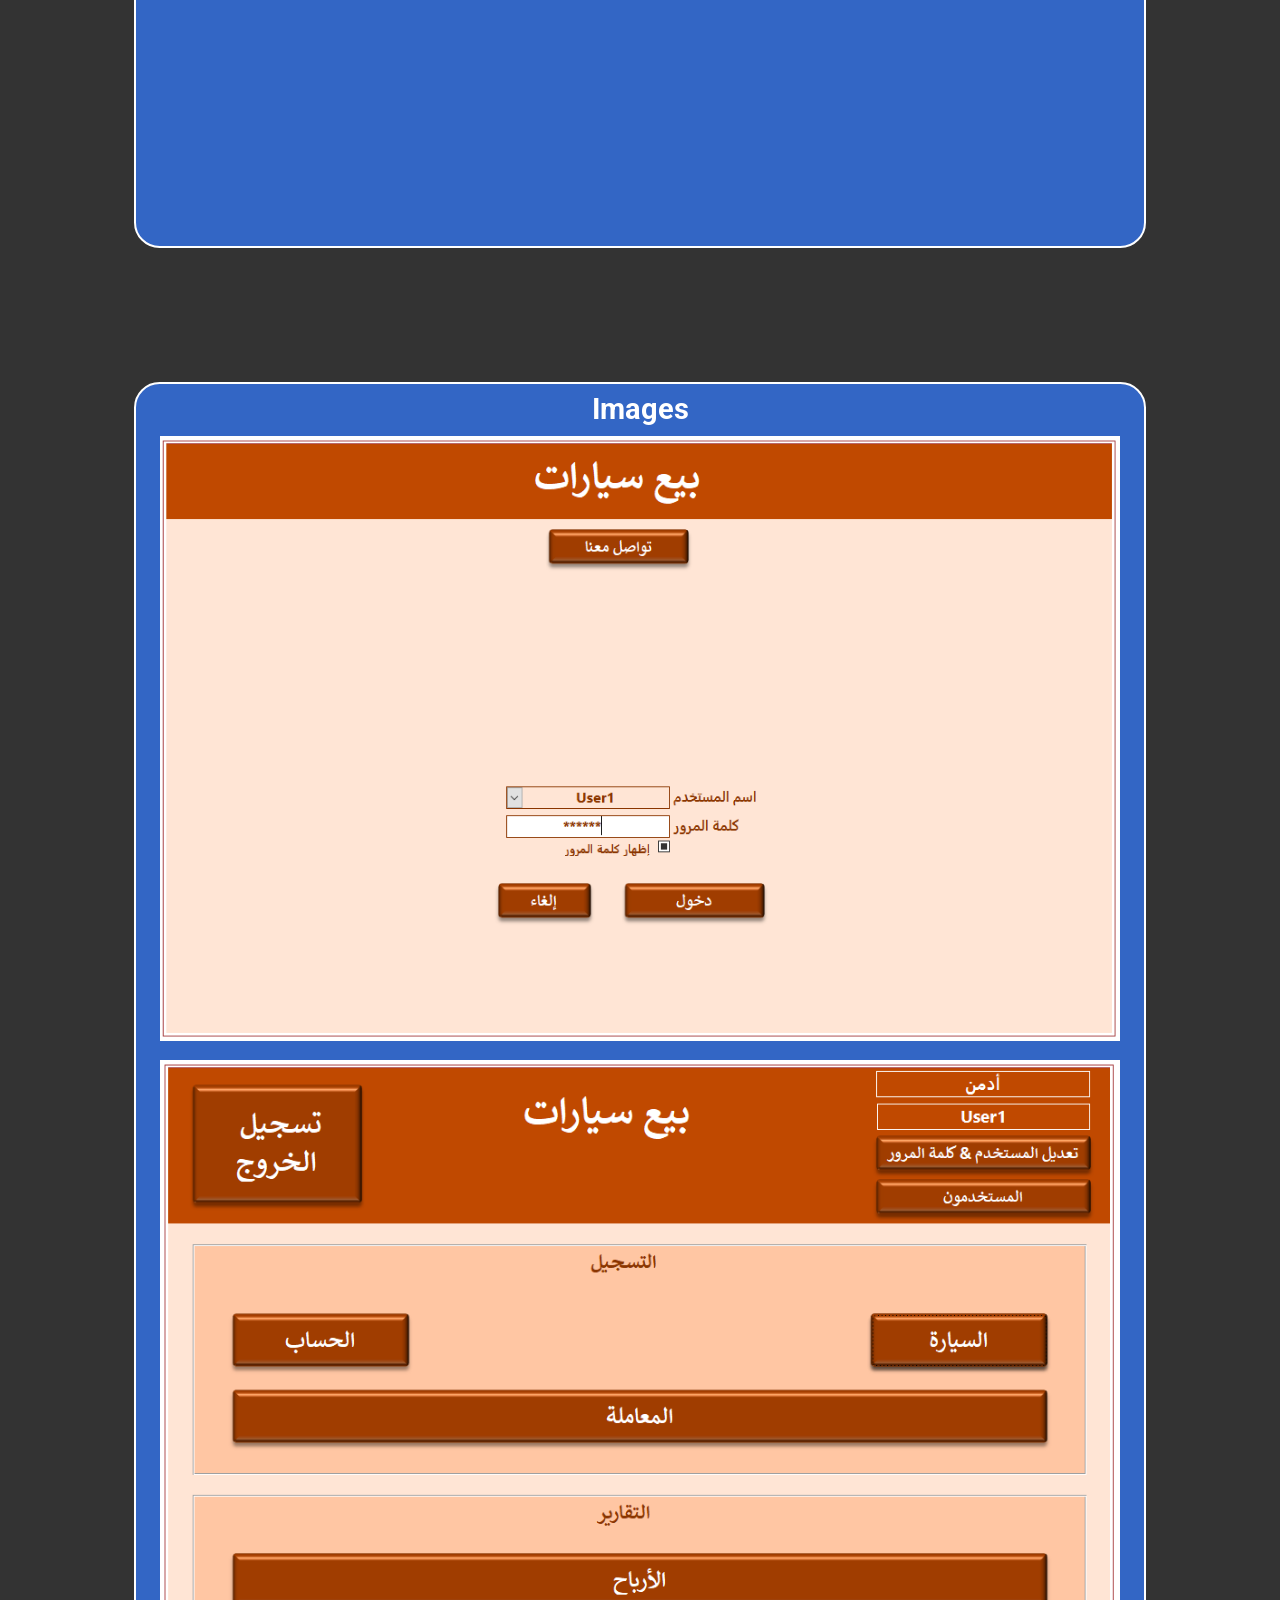
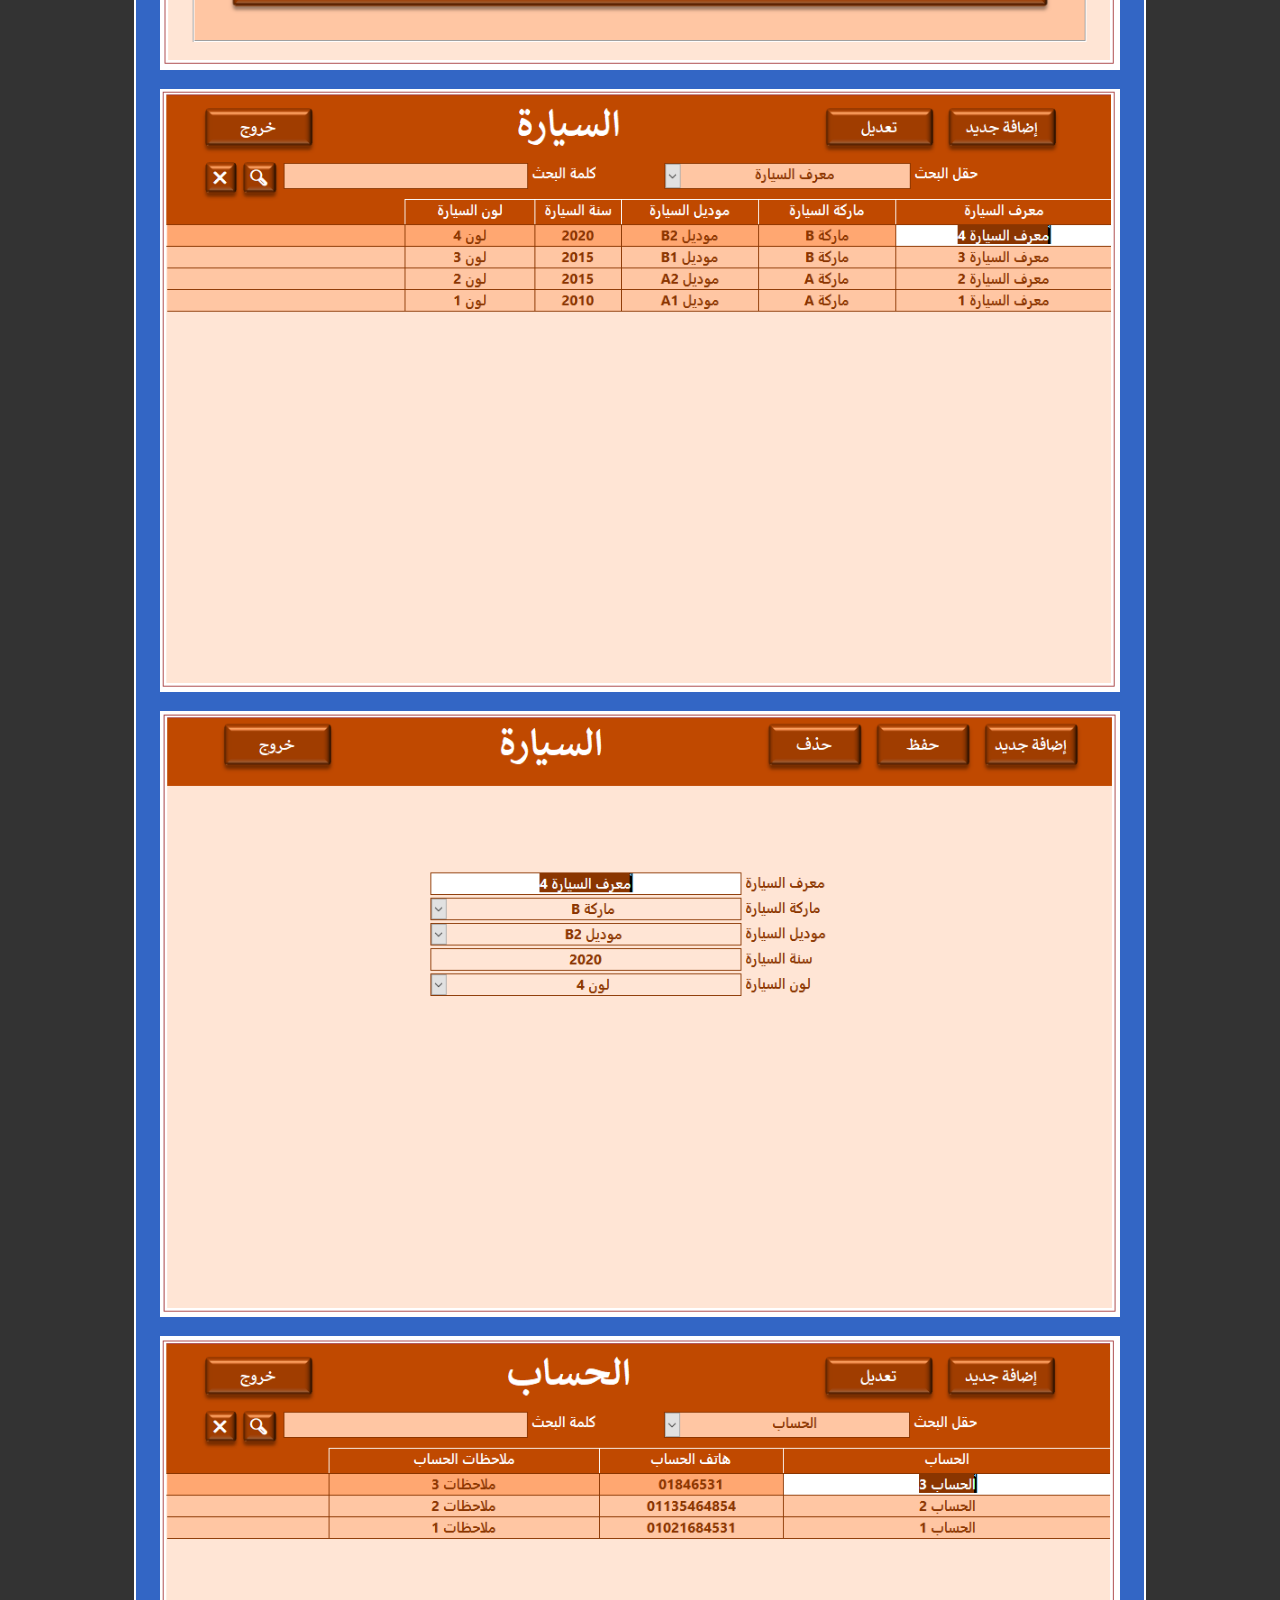
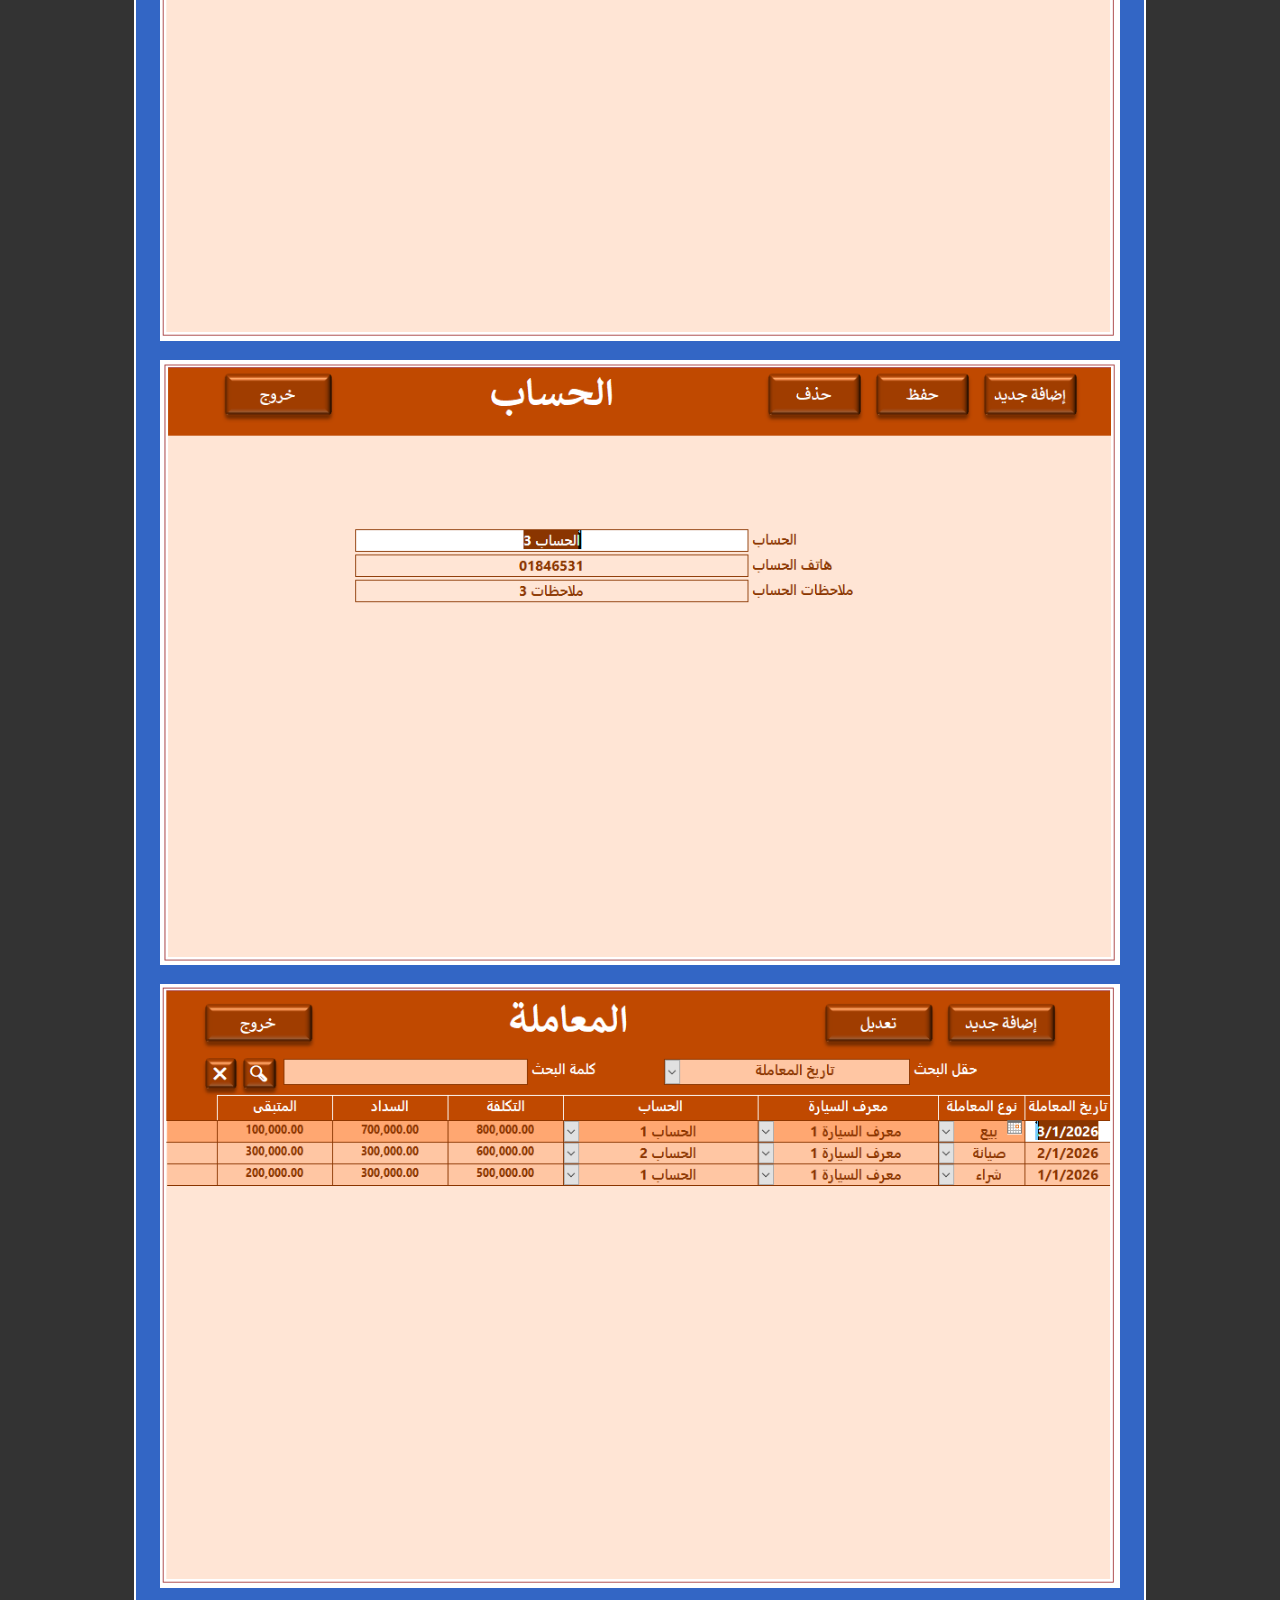
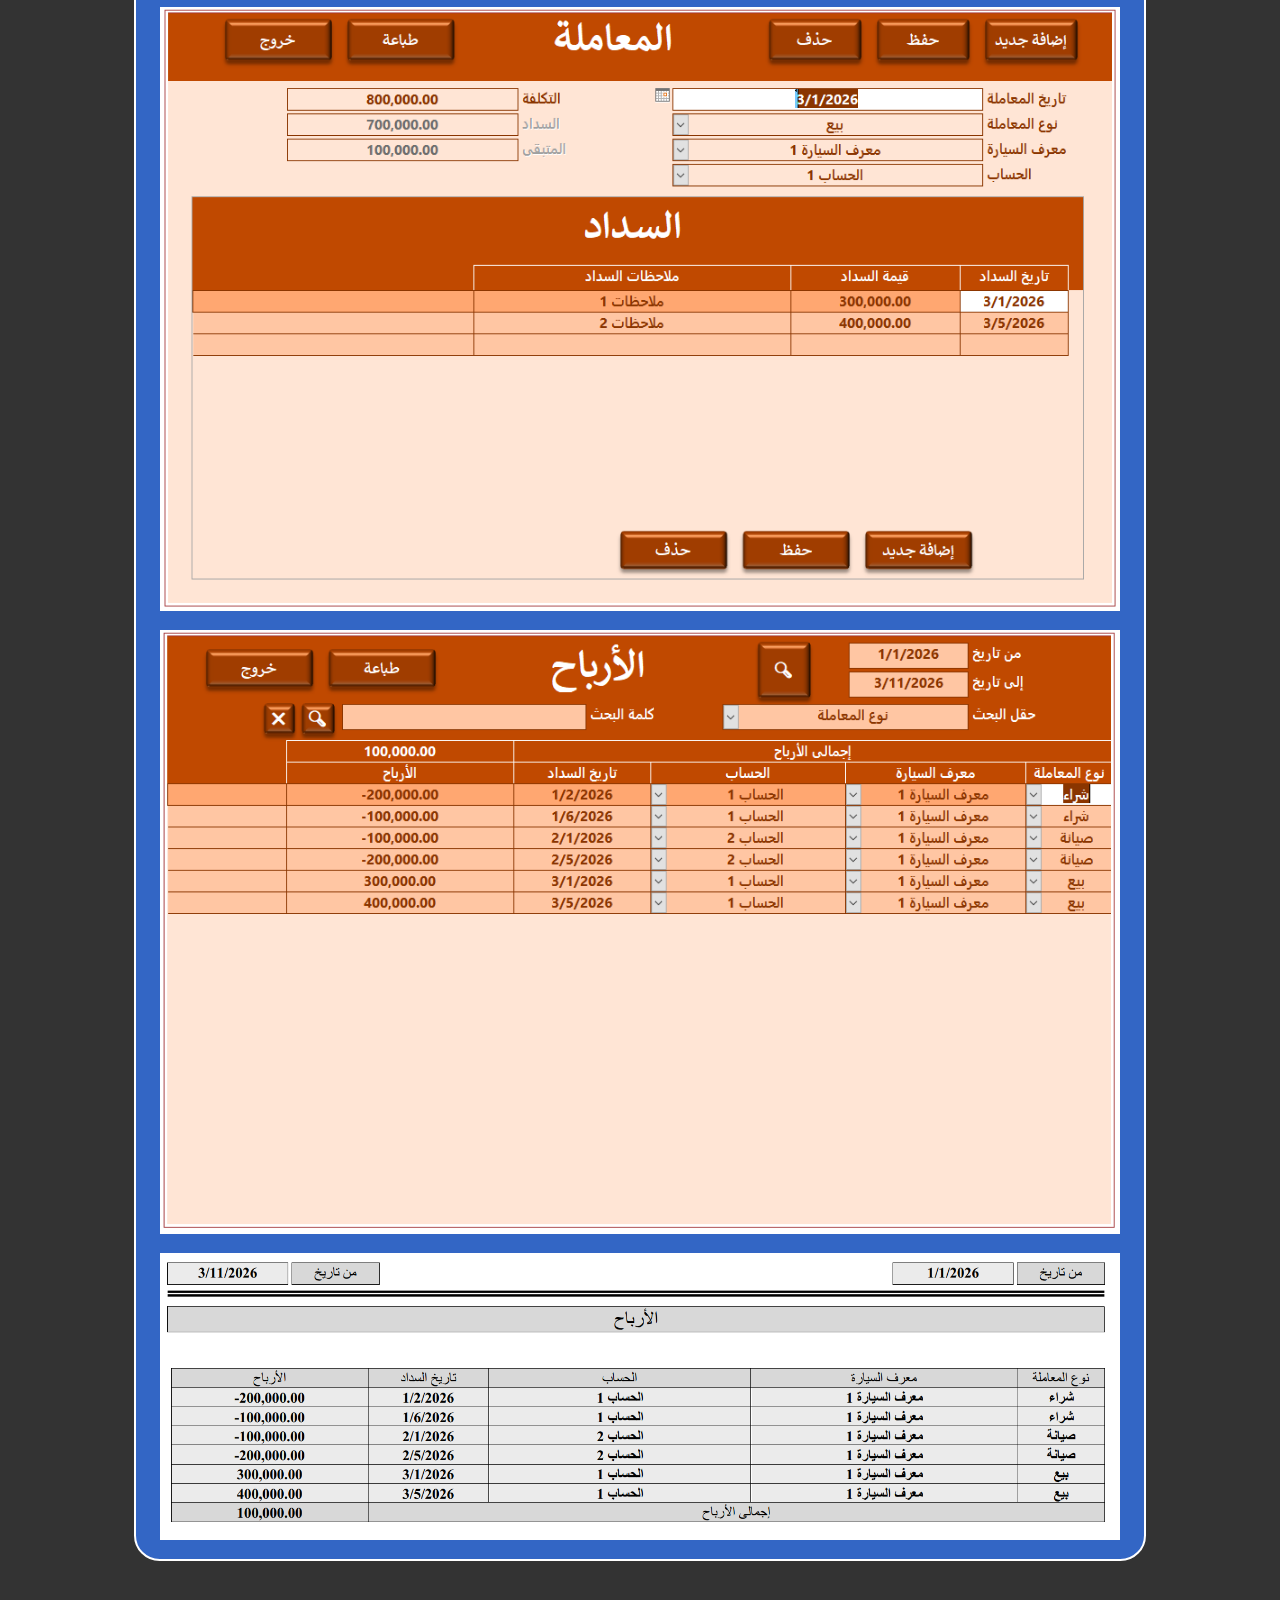
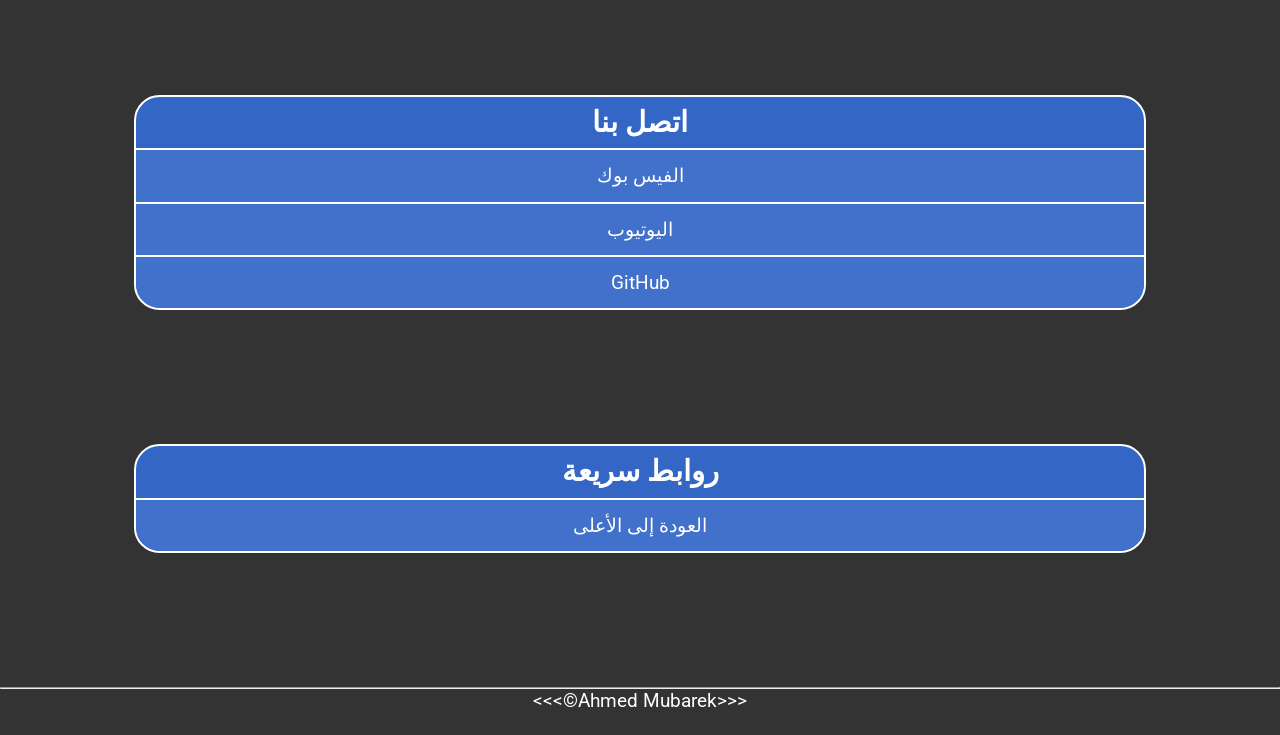
<file: 001-access-database/arabic/003-car-sales/car-sales-ar.html>
<!DOCTYPE html>
<html lang="en">
    <head>
        <meta charset="UTF-8">
        <meta name="Author" content="Ahmed Mubarek">
        <meta name="Description" content="Arabic car sales application using Access Database">
        <meta name="viewport" content="width=device-width, initial-scale=1.0">
        <meta property="og:title" content="Car Sales Ar">
        <meta property="og:description" content="Arabic car sales application using Access Database">
        <meta property="og:type" content="Website">
        <meta property="og:url" content="https://ahmedmubarek696.github.io/001-access-database/arabic/003-car-sales/car-sales-ar.html">
        <meta property="og:image" content="https://ahmedmubarek696.github.io/001-access-database/arabic/003-car-sales/images/08.PNG">
        <meta property="og:image:width" content="1200">
        <meta property="og:image:height" content="630">
        <title>Car Sales Ar</title>
        <link rel="stylesheet" href="../../../css/style.css" type="text/css">
    </head>
    <body>
        <header>
            <div>
                <span>
                    <a href="../arabic-database.html">العودة</a>
                </span>
                
                <span>
                    <a href="#contact-us">اتصل بنا</a>
                </span>

                <span>
                    <a href="../../../arabic-home.html">الصفحة الرئيسية</a>
                </span>

            </div>
            
            <h1>3- بيع سيارات</h1>

            <nav id="content">
                <h2>المحتوى</h2>
                
                <ul>
                    <li>
                        <a href="#description">الوصف</a>
                    </li> 
                    
                    <li>
                        <a href="#download">التحميل</a>
                    </li> 

                    <li>
                        <a href="#video">الفيديو</a>
                    </li> 

                    <li>
                        <a href="#images">الصور</a>
                    </li>

                </ul>
            </nav>
        </header>
        <main>
            <section id="description">
                <h2>الوصف</h2>
                <p>يتم تسجيل السيارة والحساب. ثم يتم تنفيذ معاملات شراء وصيانة وبيع. وداخل كل معاملة يتم حساب التكلفة ومتابعة سدادها. ثم يتم حساب الأرباح العامة فى التقارير.</p>
            </section>
            
            <section id="download">
                <h2>التحميل</h2>
                <p>
                    <a href="source-files/car-sales-ar-v001.accdb" download>تحميل التطبيق</a>
                </p>
                <p>قبل فتح التطبيق يرجى العودة إلى الصفحة الرئيسية ومتابعة فيديو إعدادات التشغيل أولا لتتمكن من فتح التطبيق بشكل صحيح</p>
            </section>

            <section id="video">
                <h2>Video</h2>
                <iframe class="full-video" width="560" height="315" src="https://www.youtube.com/embed/UzeWGbvW_yM?si=CFuGjxdeN7oj0_8_" title="YouTube video player" frameborder="0" allow="accelerometer; autoplay; clipboard-write; encrypted-media; gyroscope; picture-in-picture; web-share" referrerpolicy="strict-origin-when-cross-origin" allowfullscreen></iframe>
            </section>

            <section id="images">
                <h2>Images</h2>
                <img class="full-width" src="images/01.PNG" alt="image 01/10" title="image 01/10">
                <img class="full-width" src="images/02.PNG" alt="image 02/10" title="image 02/10">
                <img class="full-width" src="images/03.PNG" alt="image 03/10" title="image 03/10">
                <img class="full-width" src="images/04.PNG" alt="image 04/10" title="image 04/10">
                <img class="full-width" src="images/05.PNG" alt="image 05/10" title="image 05/10">
                <img class="full-width" src="images/06.PNG" alt="image 06/10" title="image 06/10">
                <img class="full-width" src="images/07.PNG" alt="image 07/10" title="image 07/10">
                <img class="full-width" src="images/08.PNG" alt="image 08/10" title="image 08/10">
                <img class="full-width" src="images/09.PNG" alt="image 09/10" title="image 09/10">
                <img class="full-width" src="images/10.PNG" alt="image 10/10" title="image 10/10">
            </section>
            
            <section id="contact-us">
                <h2>اتصل بنا</h2>
                <ul>
                    <li>
                        <a href="https://www.facebook.com/61573143255753/">الفيس بوك</a>
                    </li>

                    <li>
                        <a href="https://www.youtube.com/@AhmedMohammed-gg5kx">اليوتيوب</a>
                    </li>

                    <li>
                        <a href="https://github.com/AhmedMubarek696">GitHub</a>
                    </li>
                </ul>
            </section>
        </main>
        <footer>
            <section>
                <h2>روابط سريعة</h2>
                <ul>
                    <li>
                        <a href="#">العودة إلى الأعلى</a>
                    </li>
                </ul>
            </section>
            
            <hr>
            &lt;&lt;&lt;&copy;Ahmed Mubarek&gt;&gt;&gt;
            <br>
            <br>
        </footer>

        
    </body>
</html>
</file>
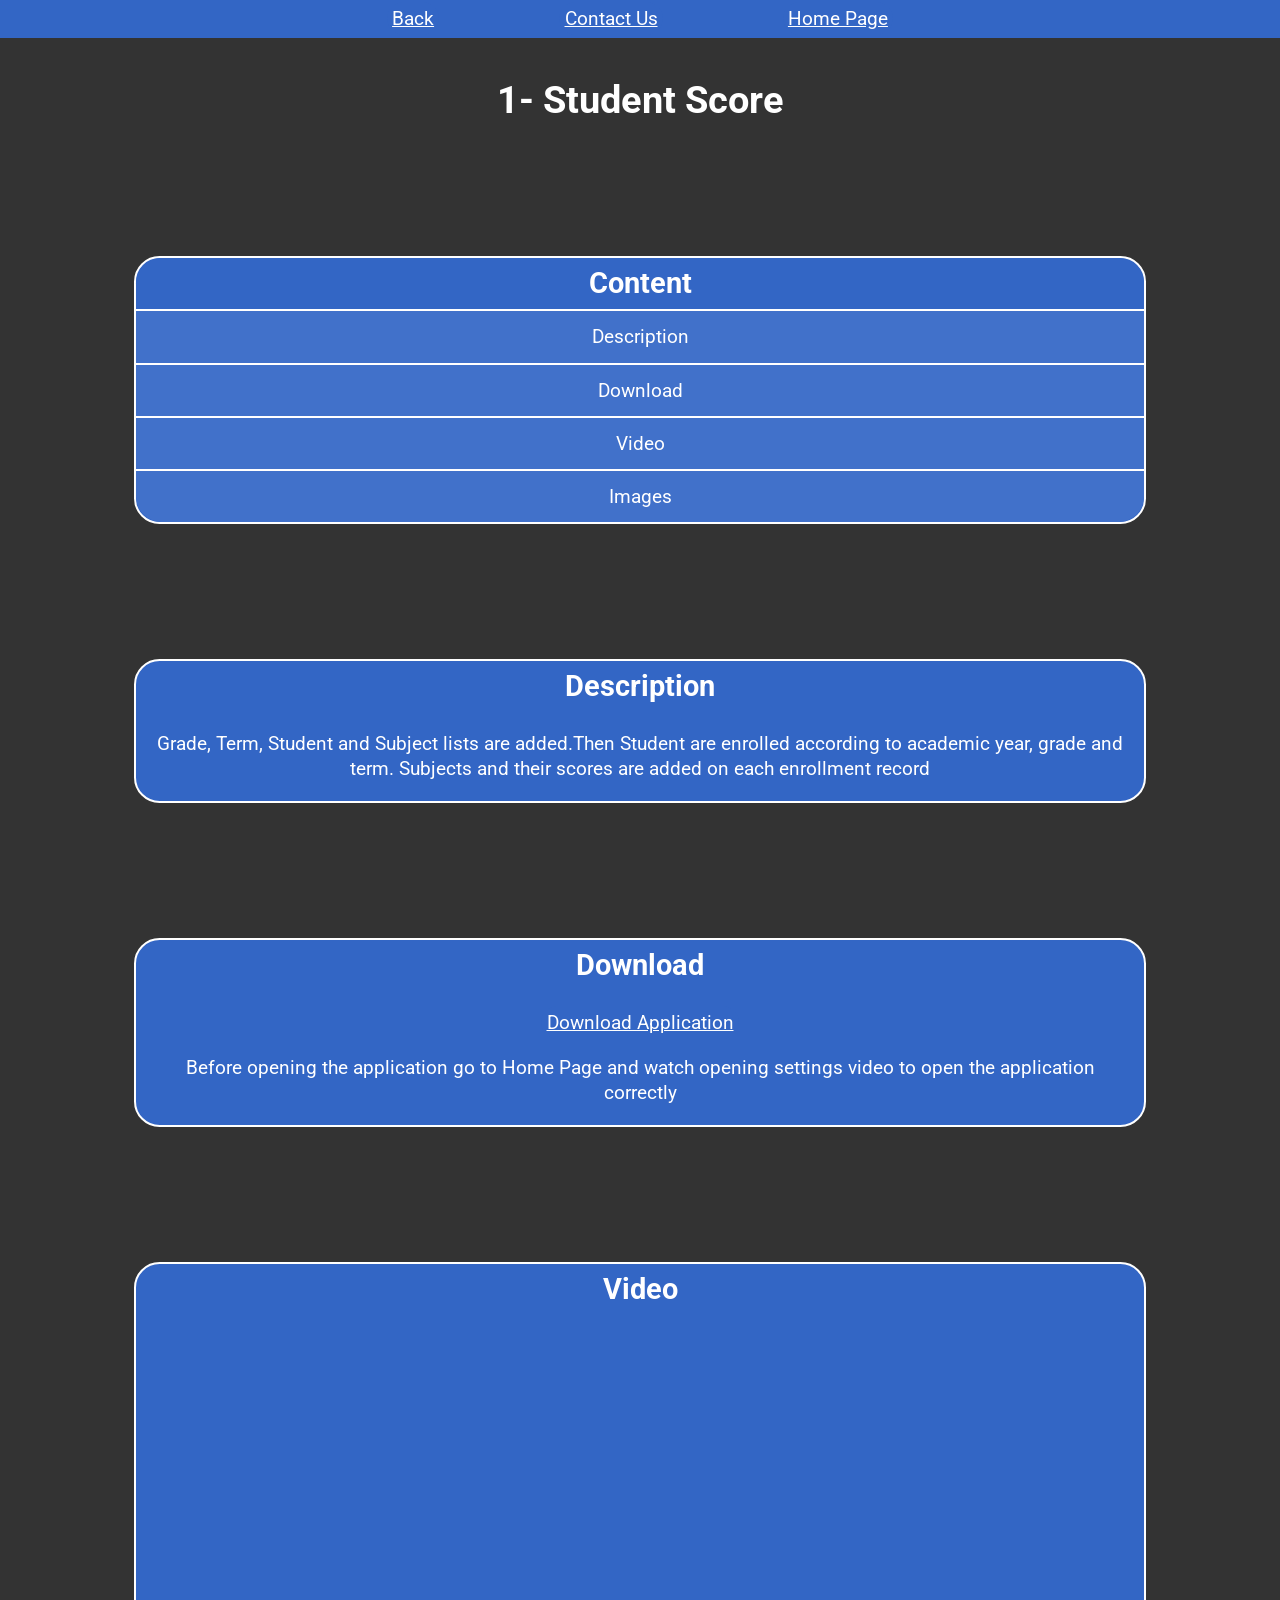
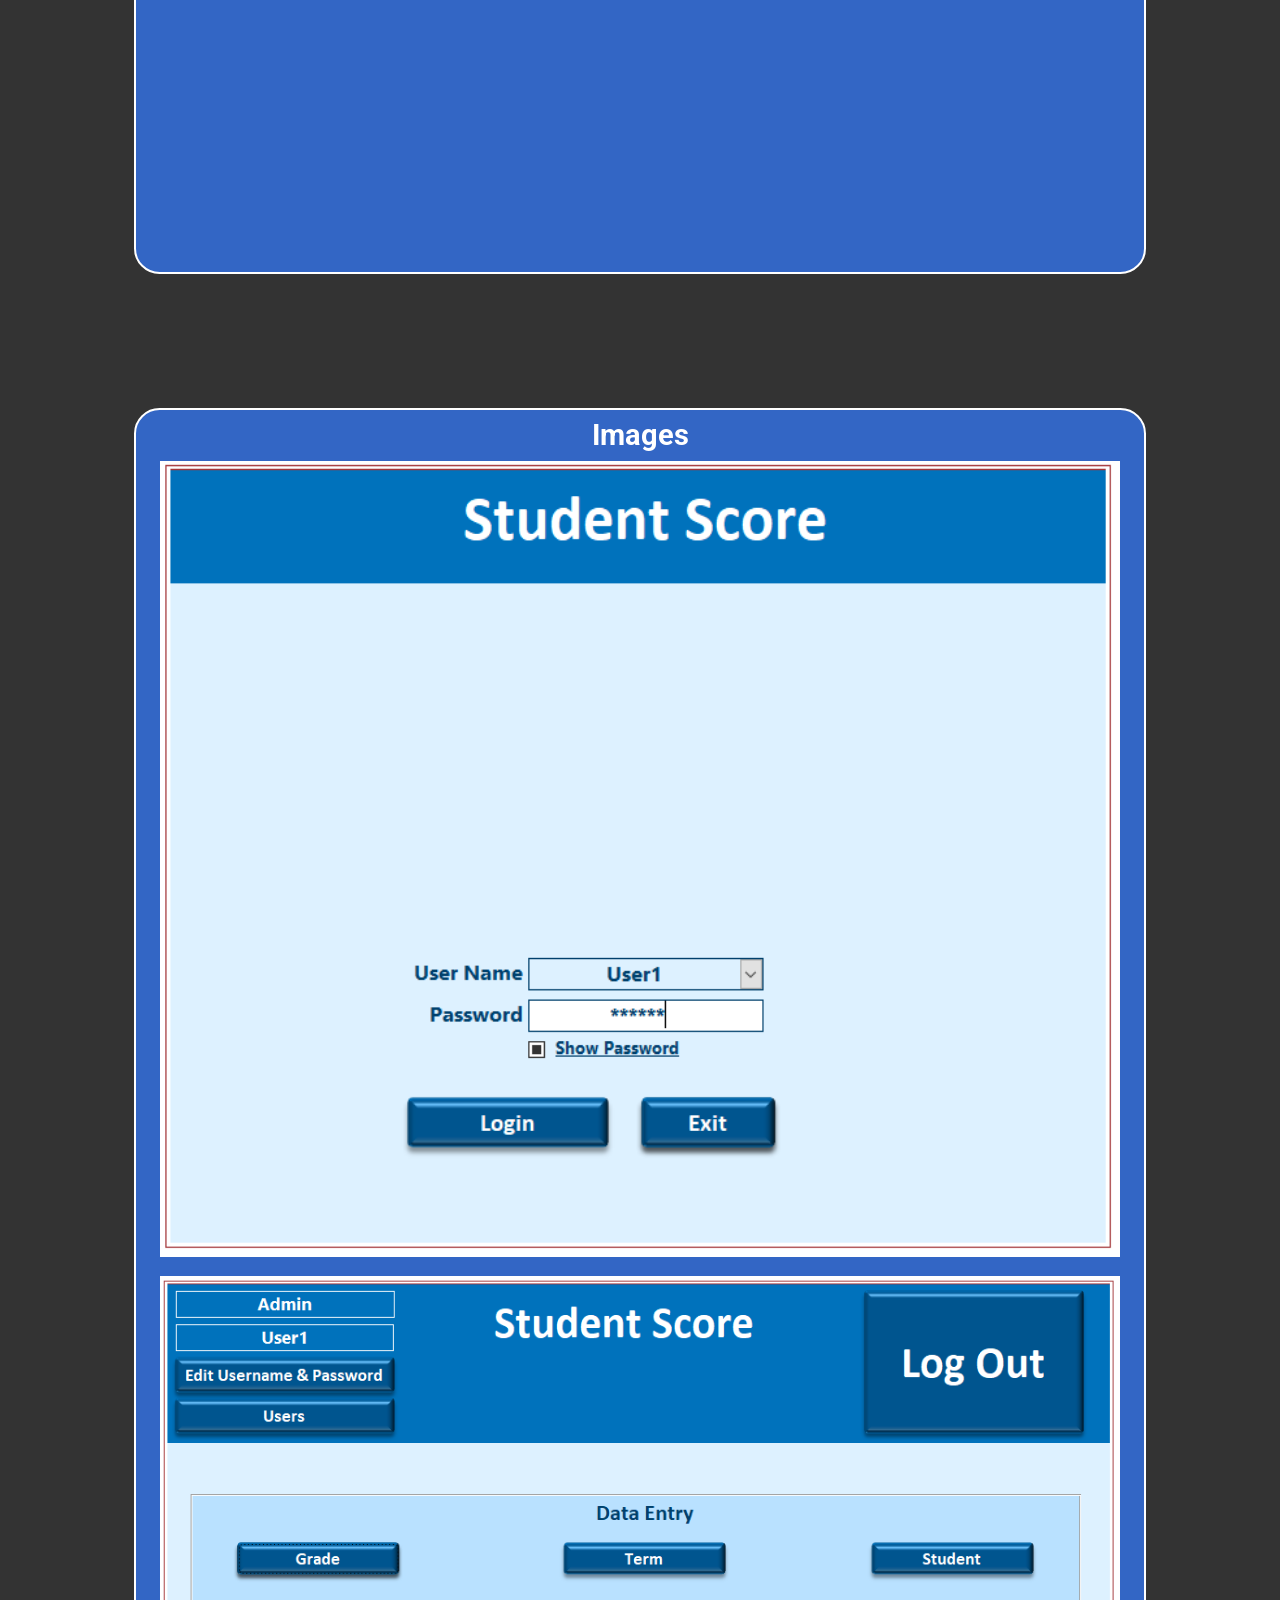
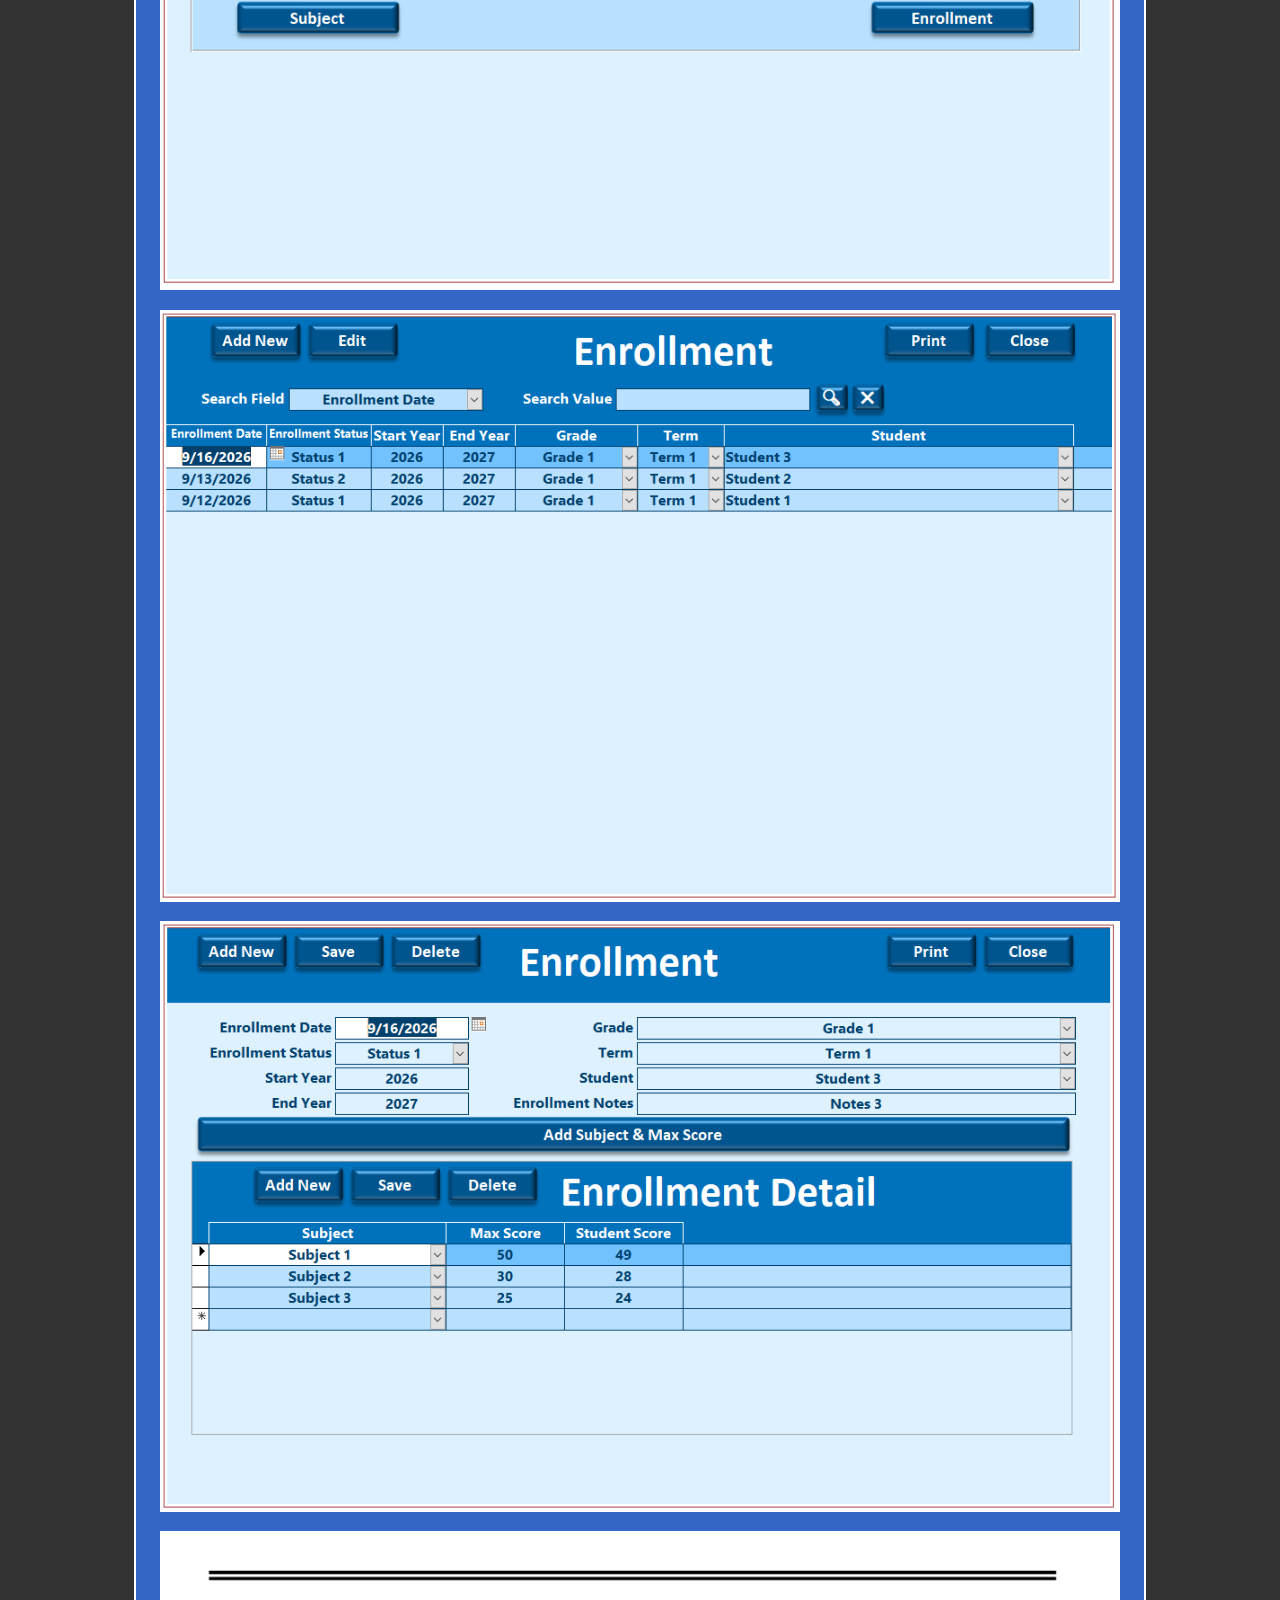
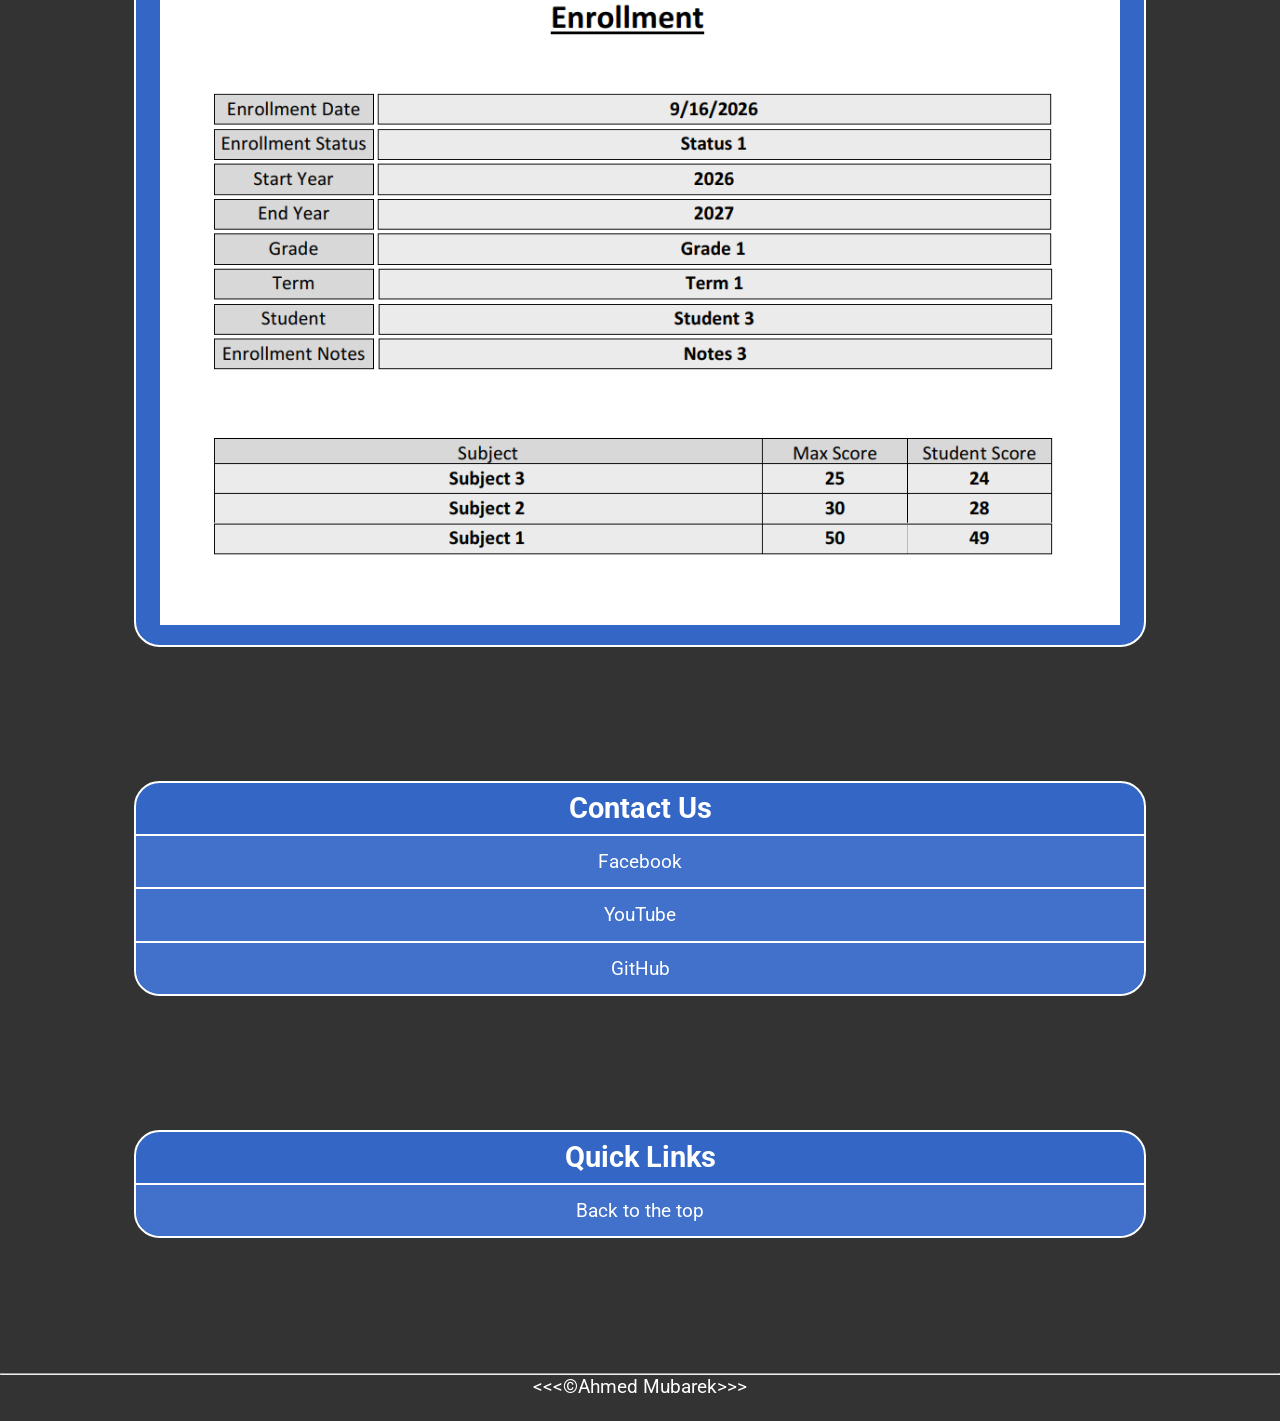
<file: 001-access-database/english/001-student-score/student-score-en.html>
<!DOCTYPE html>
<html lang="en">
    <head>
        <meta charset="UTF-8">
        <meta name="Author" content="Ahmed Mubarek">
        <meta name="Description" content="English student score application using Access Database">
        <meta name="viewport" content="width=device-width, initial-scale=1.0">
        <meta property="og:title" content="Student Score En">
        <meta property="og:description" content="English student score application using Access Database">
        <meta property="og:type" content="Website">
        <meta property="og:url" content="https://ahmedmubarek696.github.io/001-access-database/english/001-student-score/student-score-en.html">
        <meta property="og:image" content="https://ahmedmubarek696.github.io/001-access-database/english/001-student-score/images/4.PNG">
        <meta property="og:image:width" content="1200">
        <meta property="og:image:height" content="630">
        <title>Student Score En</title>
        <link rel="stylesheet" href="../../../css/style.css" type="text/css">
    </head>
    <body>
        <header>
            <div>
                <span>
                    <a href="../english-database.html">Back</a>
                </span>
                
                <span>
                    <a href="#contact-us">Contact Us</a>
                </span>

                <span>
                    <a href="../../../index.html">Home Page</a>
                </span>

            </div>
            
            <h1>1- Student Score</h1>

            <nav id="content">
                <h2>Content</h2>
                
                <ul>
                    <li>
                        <a href="#description">Description</a>
                    </li> 
                    
                    <li>
                        <a href="#download">Download</a>
                    </li> 

                    <li>
                        <a href="#video">Video</a>
                    </li> 

                    <li>
                        <a href="#images">Images</a>
                    </li>

                </ul>
            </nav>
        </header>
        <main>
            <section id="description">
                <h2>Description</h2>
                <p>Grade, Term, Student and Subject lists are added.Then Student are enrolled according to academic year, grade and term. Subjects and their scores are added on each enrollment record</p>
            </section>
            
            <section id="download">
                <h2>Download</h2>
                <p>
                    <a href="source-files/student-score-en-v001.accdb" download>Download Application</a>
                </p>
                <p>Before opening the application go to Home Page and watch opening settings video to open the application correctly</p>
            </section>

            <section id="video">
                <h2>Video</h2>
                <iframe class="full-video" src="https://www.youtube.com/embed/lRRnxbiOE_I?si=Zg7_8Dfcsb0XDVrB" title="YouTube video player" frameborder="0" allow="accelerometer; autoplay; clipboard-write; encrypted-media; gyroscope; picture-in-picture; web-share" referrerpolicy="strict-origin-when-cross-origin" allowfullscreen></iframe>
            </section>

            <section id="images">
                <h2>Images</h2>
                <img class="full-width" src="images/1.PNG" alt="image 1/5" title="image 1/5">
                <img class="full-width" src="images/2.PNG" alt="image 2/5" title="image 2/5">
                <img class="full-width" src="images/3.PNG" alt="image 3/5" title="image 3/5">
                <img class="full-width" src="images/4.PNG" alt="image 4/5" title="image 4/5">
                <img class="full-width" src="images/5.PNG" alt="image 5/5" title="image 5/5">
            </section>
            
            <section id="contact-us">
                <h2>Contact Us</h2>
                <ul>
                    <li>
                        <a href="https://www.facebook.com/61573143255753/">Facebook</a>
                    </li>

                    <li>
                        <a href="https://www.youtube.com/@AhmedMohammed-gg5kx">YouTube</a>
                    </li>

                    <li>
                        <a href="https://github.com/AhmedMubarek696">GitHub</a>
                    </li>
                </ul>
            </section>
        </main>
        <footer>
            <section>
                <h2>Quick Links</h2>
                <ul>
                    <li>
                        <a href="#">Back to the top</a>
                    </li>
                </ul>
            </section>
            
            <hr>
            &lt;&lt;&lt;&copy;Ahmed Mubarek&gt;&gt;&gt;
            <br>
            <br>
        </footer>

        
    </body>
</html>
</file>
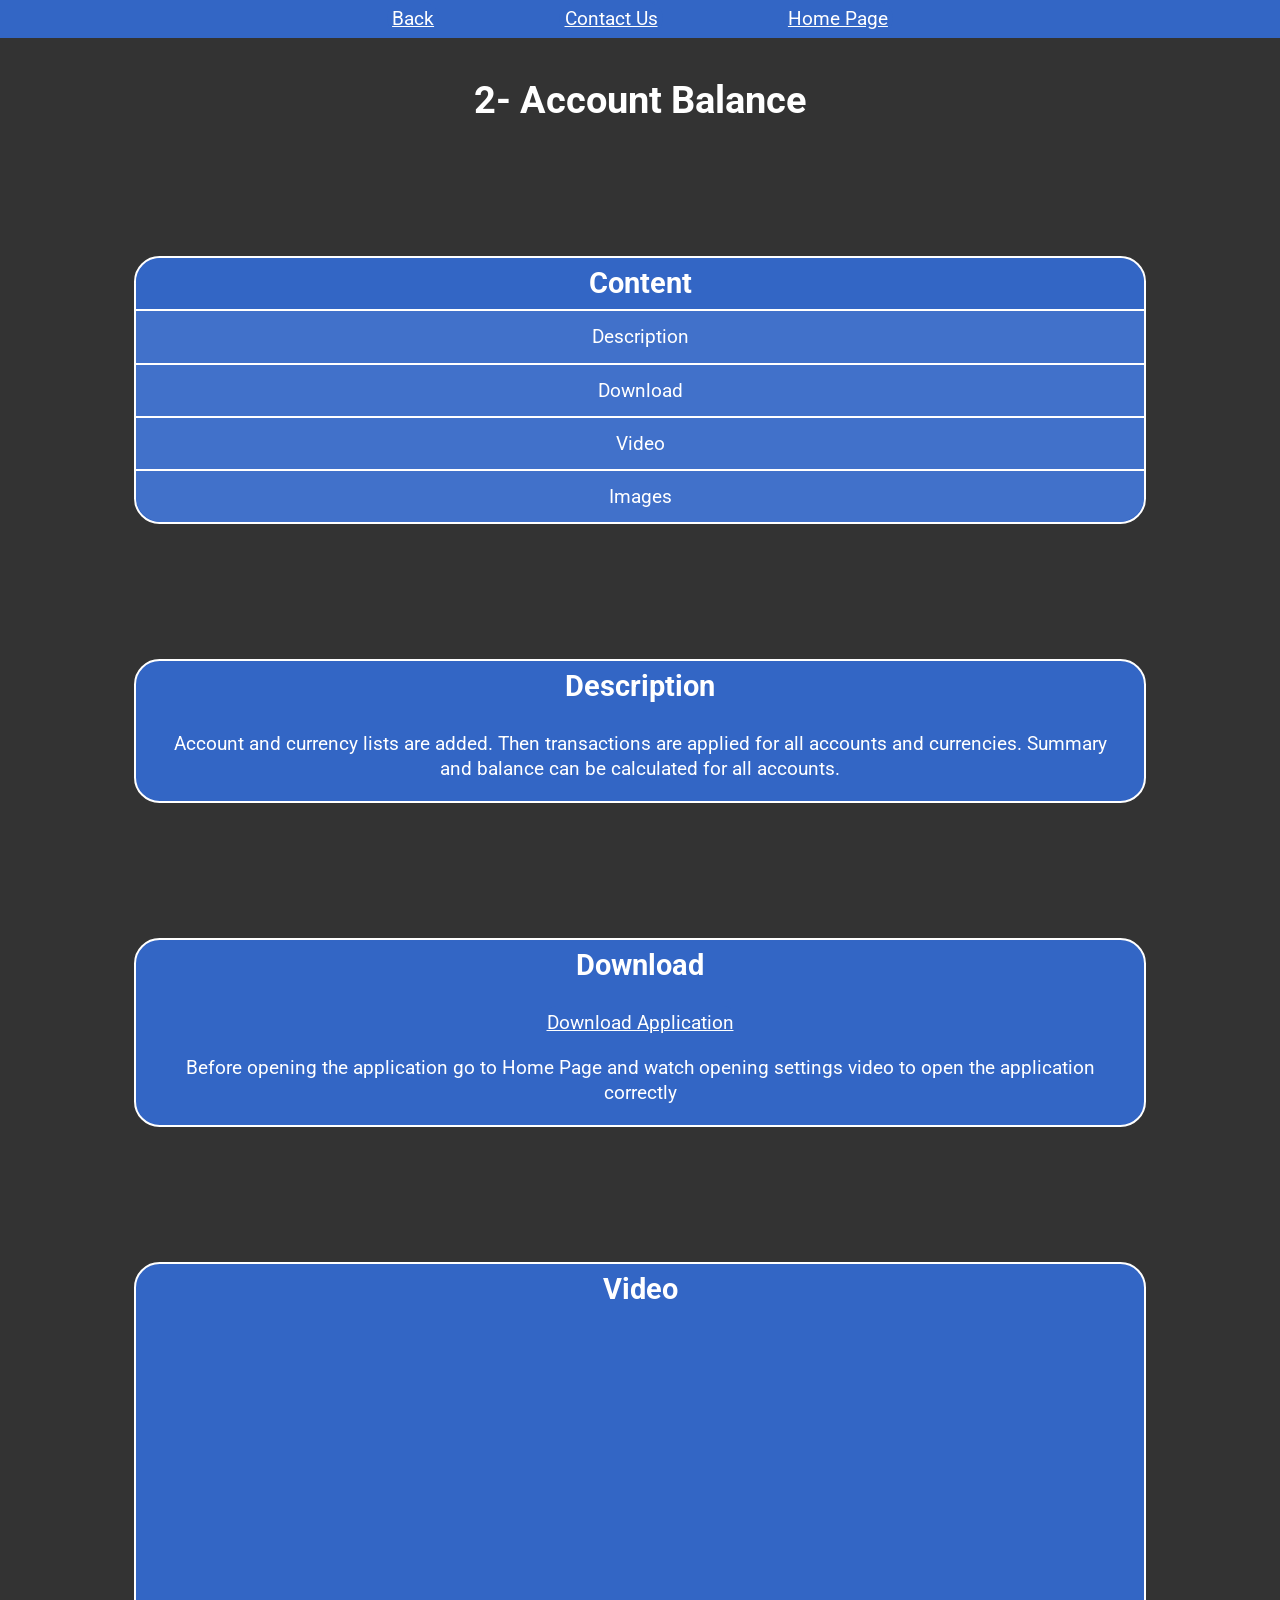
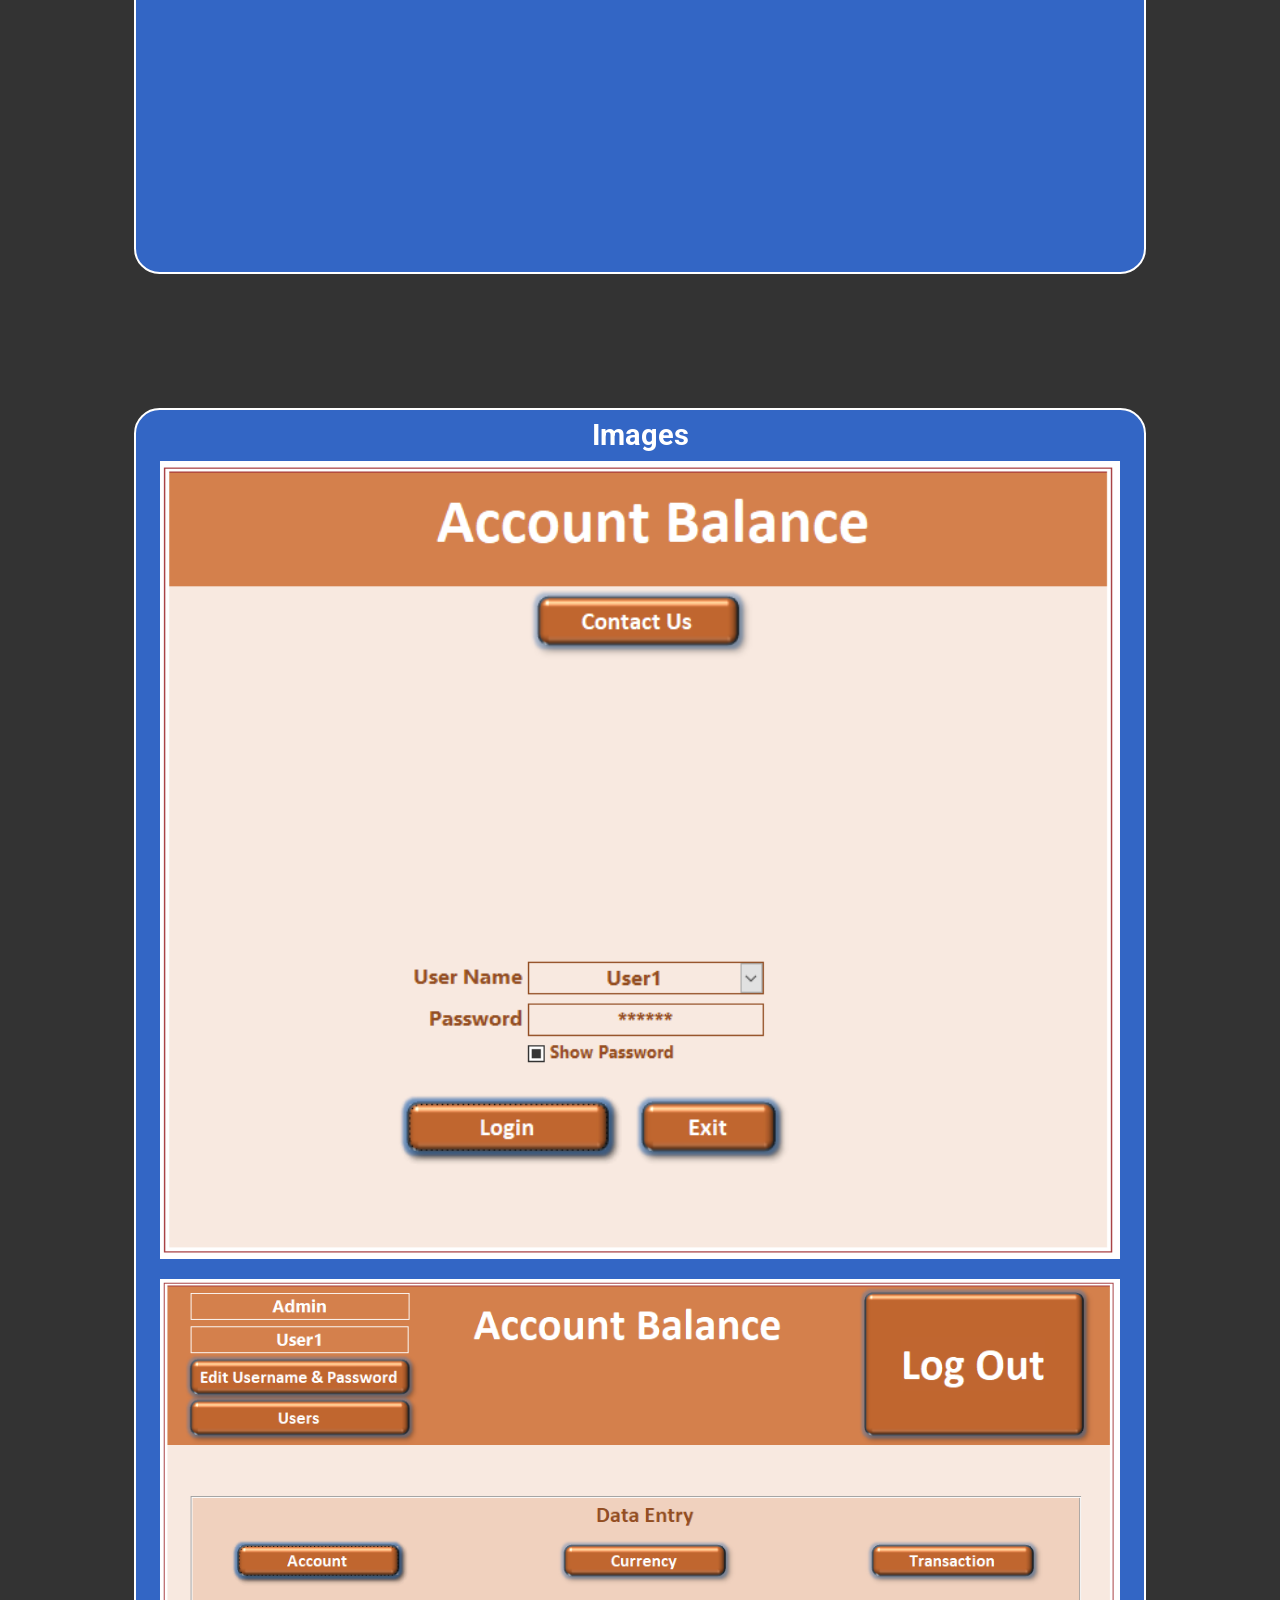
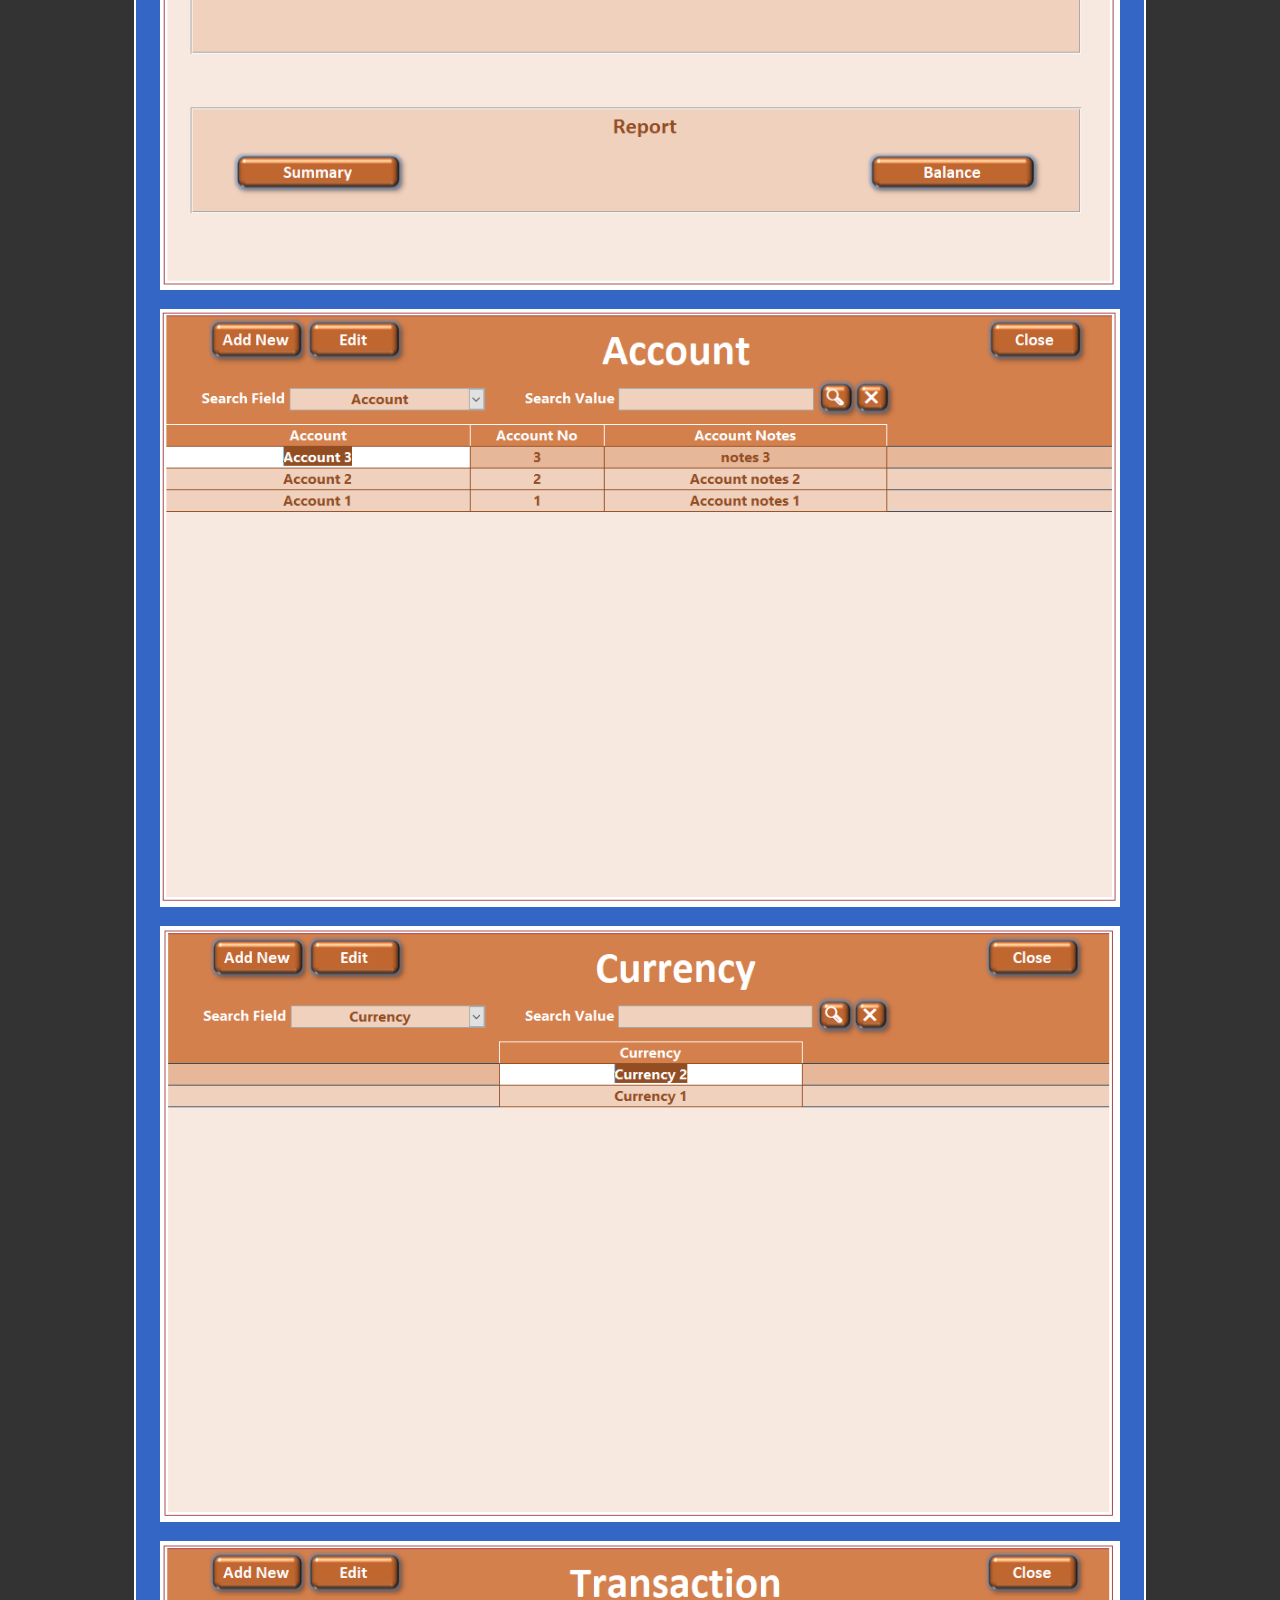
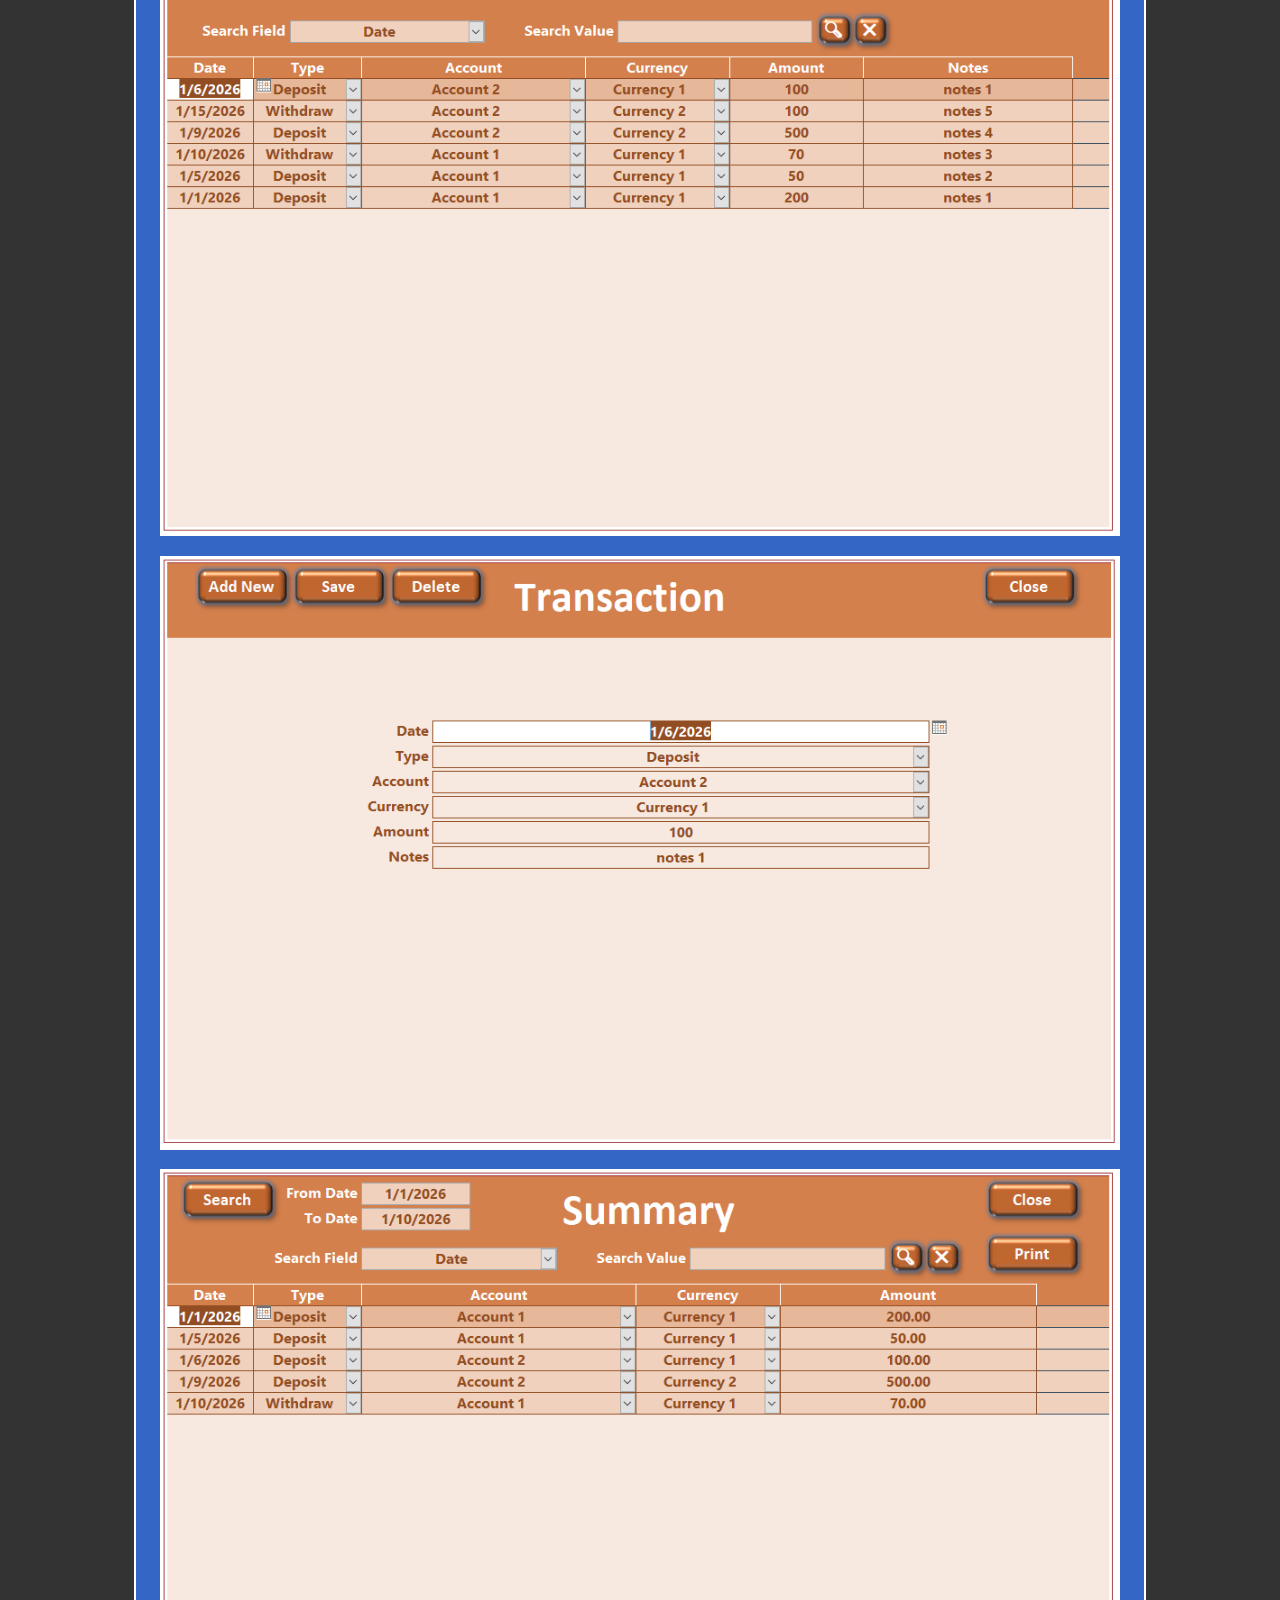
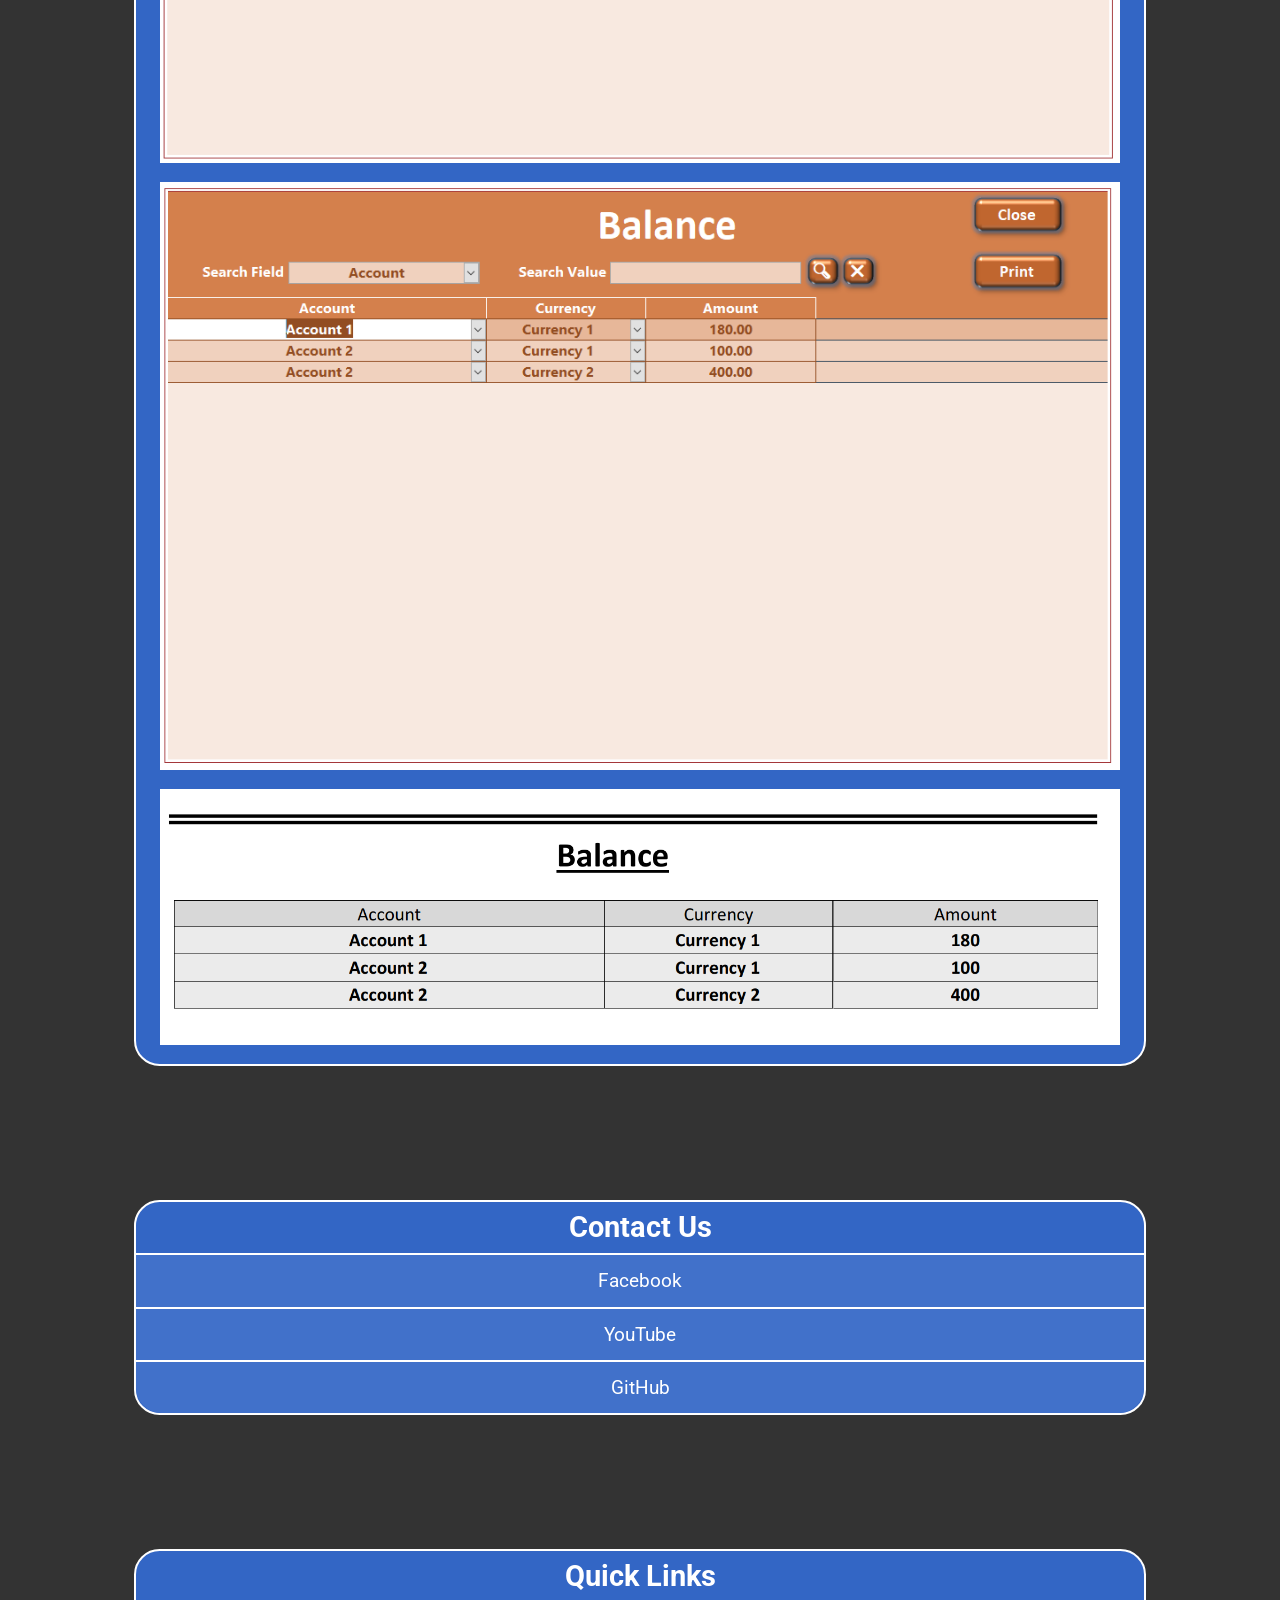
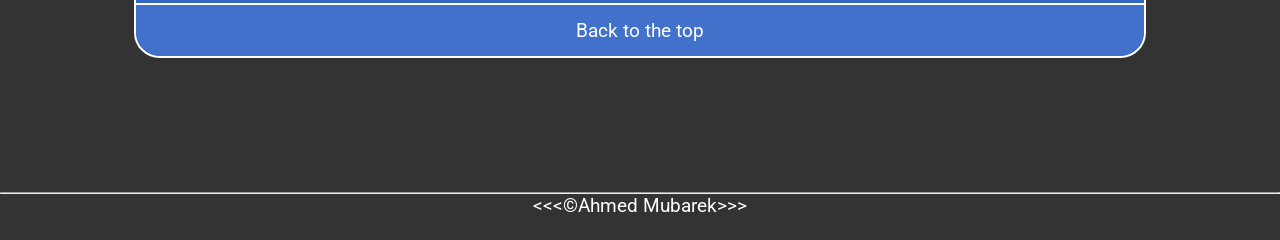
<file: 001-access-database/english/002-account-balance/account-balance-en.html>
<!DOCTYPE html>
<html lang="en">
    <head>
        <meta charset="UTF-8">
        <meta name="Author" content="Ahmed Mubarek">
        <meta name="Description" content="English account balance application using Access Database">
        <meta name="viewport" content="width=device-width, initial-scale=1.0">
        <meta property="og:title" content="Account Balance En">
        <meta property="og:description" content="English account balance application using Access Database">
        <meta property="og:type" content="Website">
        <meta property="og:url" content="https://ahmedmubarek696.github.io/001-access-database/english/002-account-balance/account-balance-en.html">
        <meta property="og:image" content="https://ahmedmubarek696.github.io/001-access-database/english/002-account-balance/images/5.PNG">
        <meta property="og:image:width" content="1200">
        <meta property="og:image:height" content="630">
        <title>Account Balance En</title>
        <link rel="stylesheet" href="../../../css/style.css" type="text/css">
    </head>
    <body>
        <header>
            <div>
                <span>
                    <a href="../english-database.html">Back</a>
                </span>
                
                <span>
                    <a href="#contact-us">Contact Us</a>
                </span>

                <span>
                    <a href="../../../index.html">Home Page</a>
                </span>

            </div>
            
            <h1>2- Account Balance</h1>

            <nav id="content">
                <h2>Content</h2>
                
                <ul>
                    <li>
                        <a href="#description">Description</a>
                    </li> 
                    
                    <li>
                        <a href="#download">Download</a>
                    </li> 

                    <li>
                        <a href="#video">Video</a>
                    </li> 

                    <li>
                        <a href="#images">Images</a>
                    </li>

                </ul>
            </nav>
        </header>
        <main>
            <section id="description">
                <h2>Description</h2>
                <p>Account and currency lists are added. Then transactions are applied for all accounts and currencies. Summary and balance can be calculated for all accounts. 
                </p>
            </section>
            
            <section id="download">
                <h2>Download</h2>
                <p>
                    <a href="source-files/account-balance-en-v001.accdb" download>Download Application</a>
                </p>
                <p>Before opening the application go to Home Page and watch opening settings video to open the application correctly</p>
            </section>

            <section id="video">
                <h2>Video</h2>
                <iframe class="full-video" src="https://www.youtube.com/embed/3XrS68T-Bho?si=8cKOdGysHpceDq7q" title="YouTube video player" frameborder="0" allow="accelerometer; autoplay; clipboard-write; encrypted-media; gyroscope; picture-in-picture; web-share" referrerpolicy="strict-origin-when-cross-origin" allowfullscreen></iframe>
            </section>

            <section id="images">
                <h2>Images</h2>
                <img class="full-width" src="images/1.PNG" alt="image 1/9" title="image 1/9">
                <img class="full-width" src="images/2.PNG" alt="image 2/9" title="image 2/9">
                <img class="full-width" src="images/3.PNG" alt="image 3/9" title="image 3/9">
                <img class="full-width" src="images/4.PNG" alt="image 4/9" title="image 4/9">
                <img class="full-width" src="images/5.PNG" alt="image 5/9" title="image 5/9">
                <img class="full-width" src="images/6.PNG" alt="image 6/9" title="image 6/9">
                <img class="full-width" src="images/7.PNG" alt="image 7/9" title="image 7/9">
                <img class="full-width" src="images/8.PNG" alt="image 8/9" title="image 8/9">
                <img class="full-width" src="images/9.PNG" alt="image 9/9" title="image 9/9">
            </section>
            
            <section id="contact-us">
                <h2>Contact Us</h2>
                <ul>
                    <li>
                        <a href="https://www.facebook.com/61573143255753/">Facebook</a>
                    </li>

                    <li>
                        <a href="https://www.youtube.com/@AhmedMohammed-gg5kx">YouTube</a>
                    </li>

                    <li>
                        <a href="https://github.com/AhmedMubarek696">GitHub</a>
                    </li>
                </ul>
            </section>
        </main>
        <footer>
            <section>
                <h2>Quick Links</h2>
                <ul>
                    <li>
                        <a href="#">Back to the top</a>
                    </li>
                </ul>
            </section>
            
            <hr>
            &lt;&lt;&lt;&copy;Ahmed Mubarek&gt;&gt;&gt;
            <br>
            <br>
        </footer>

        
    </body>
</html>
</file>
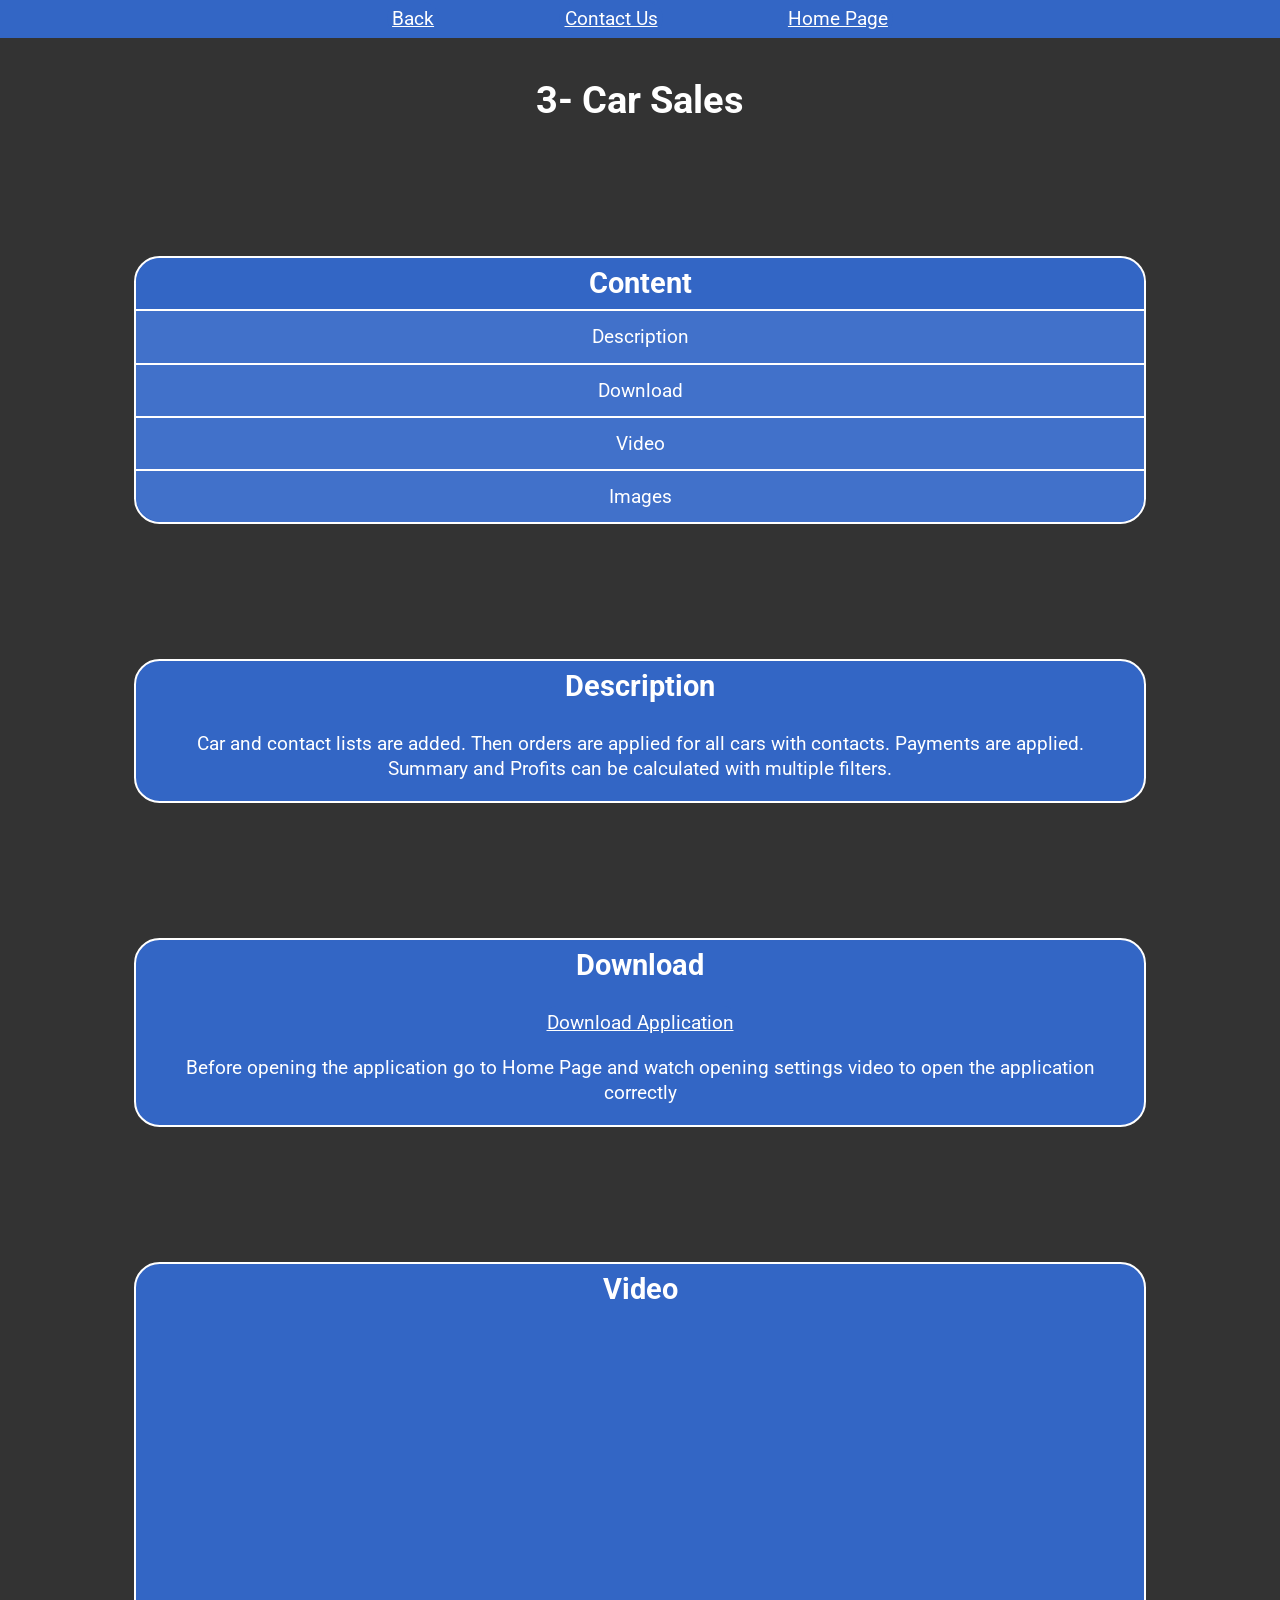
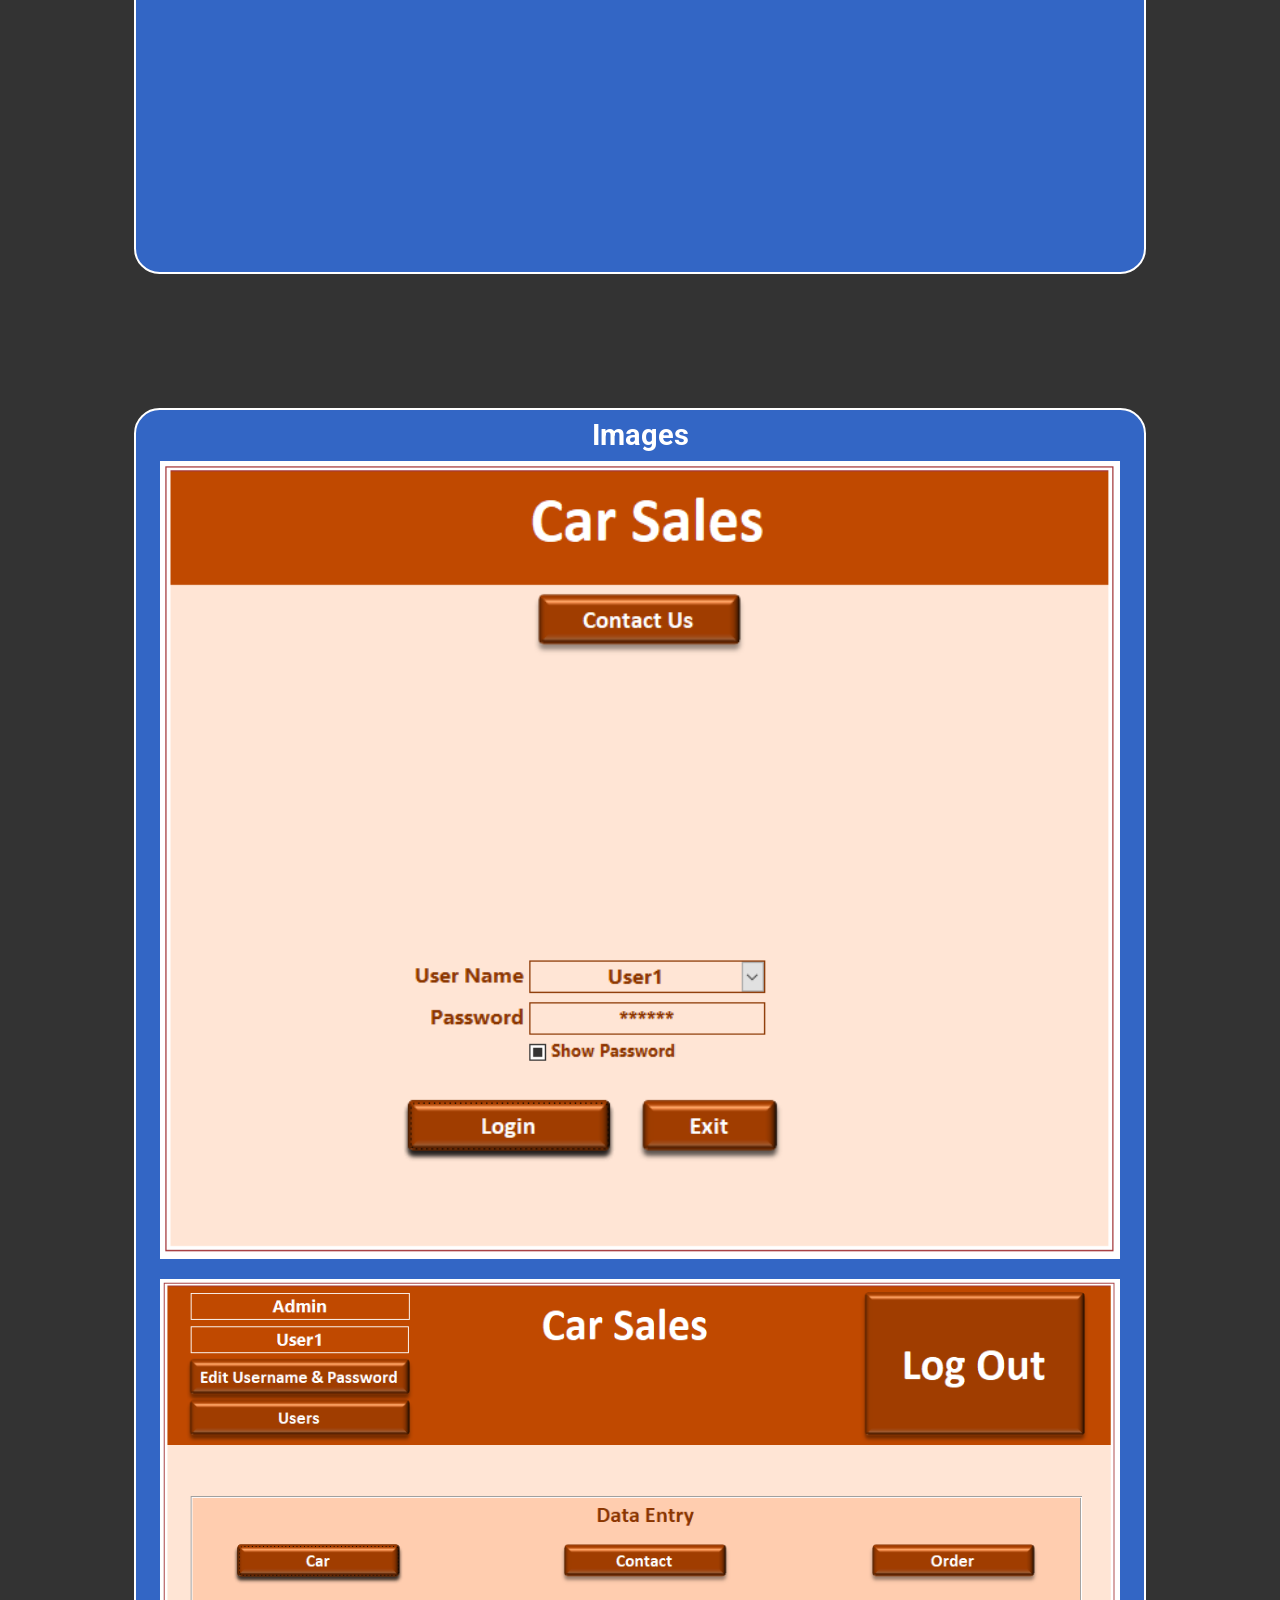
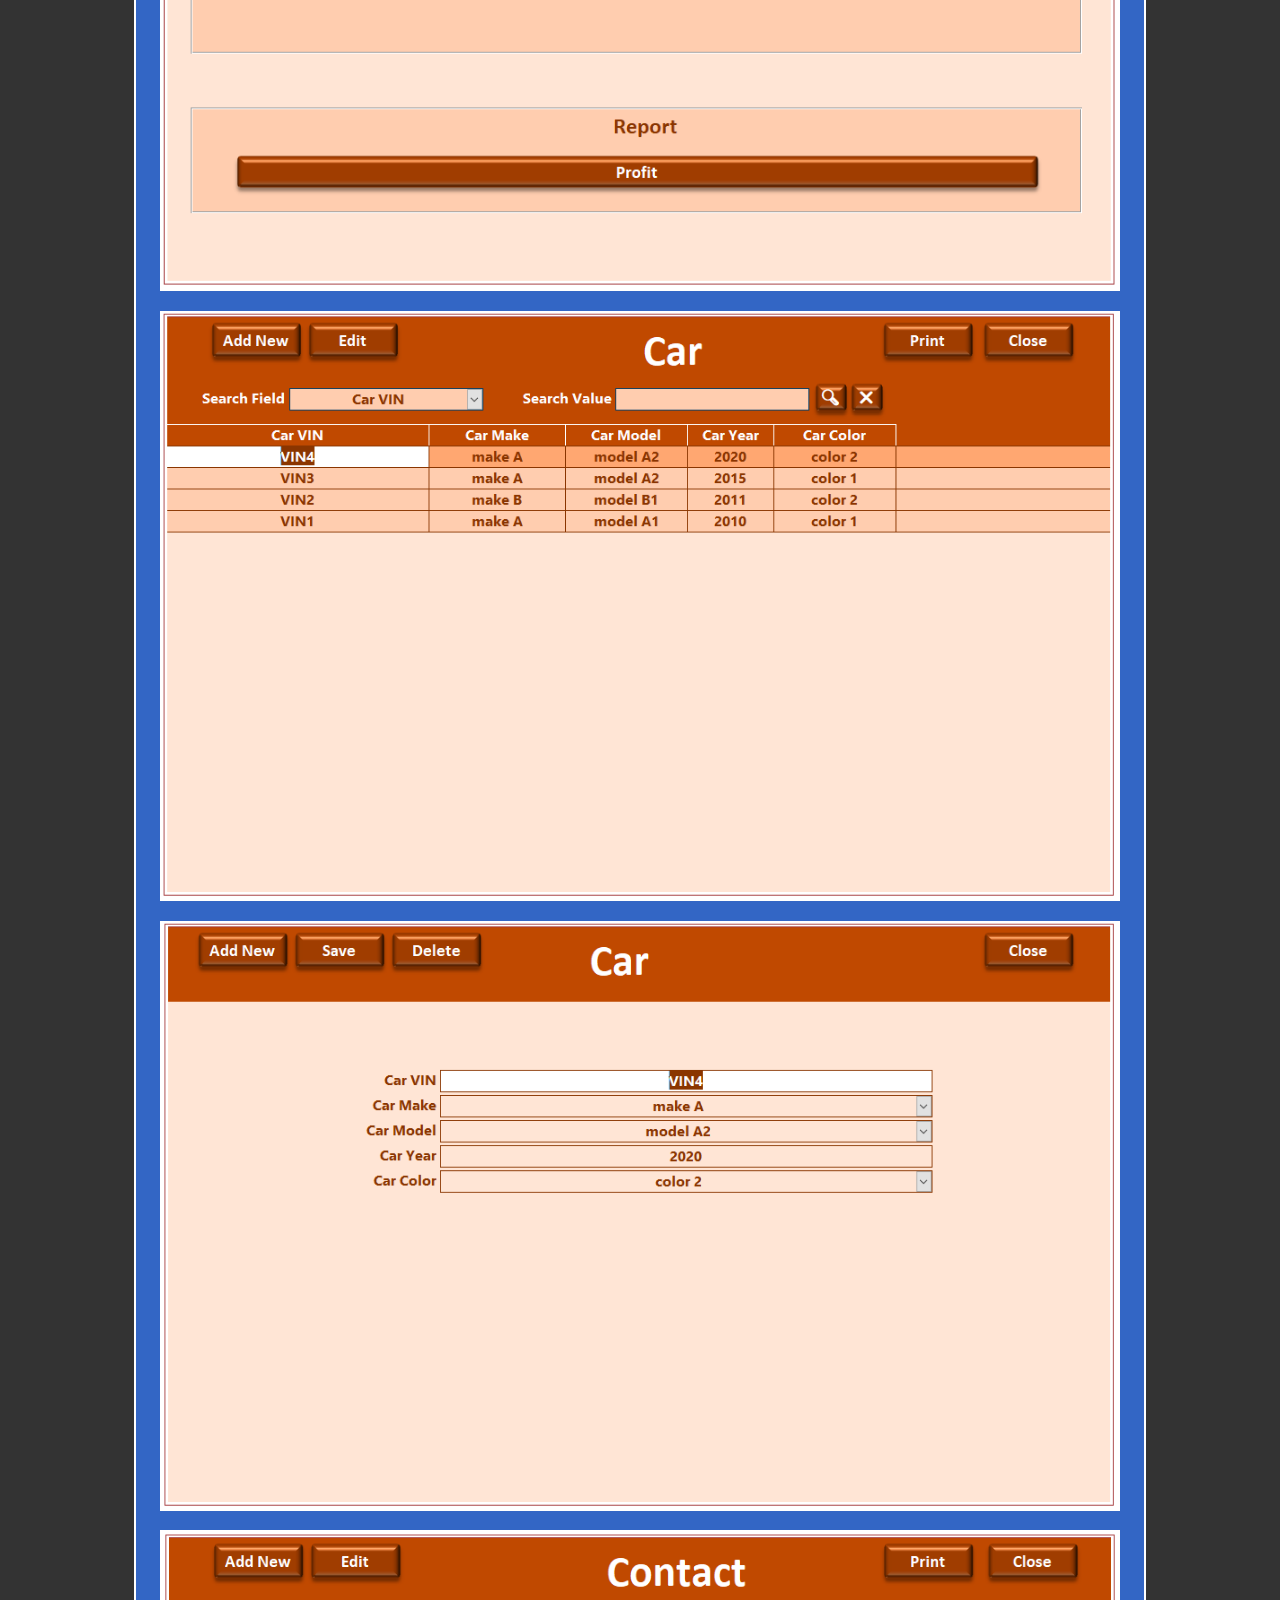
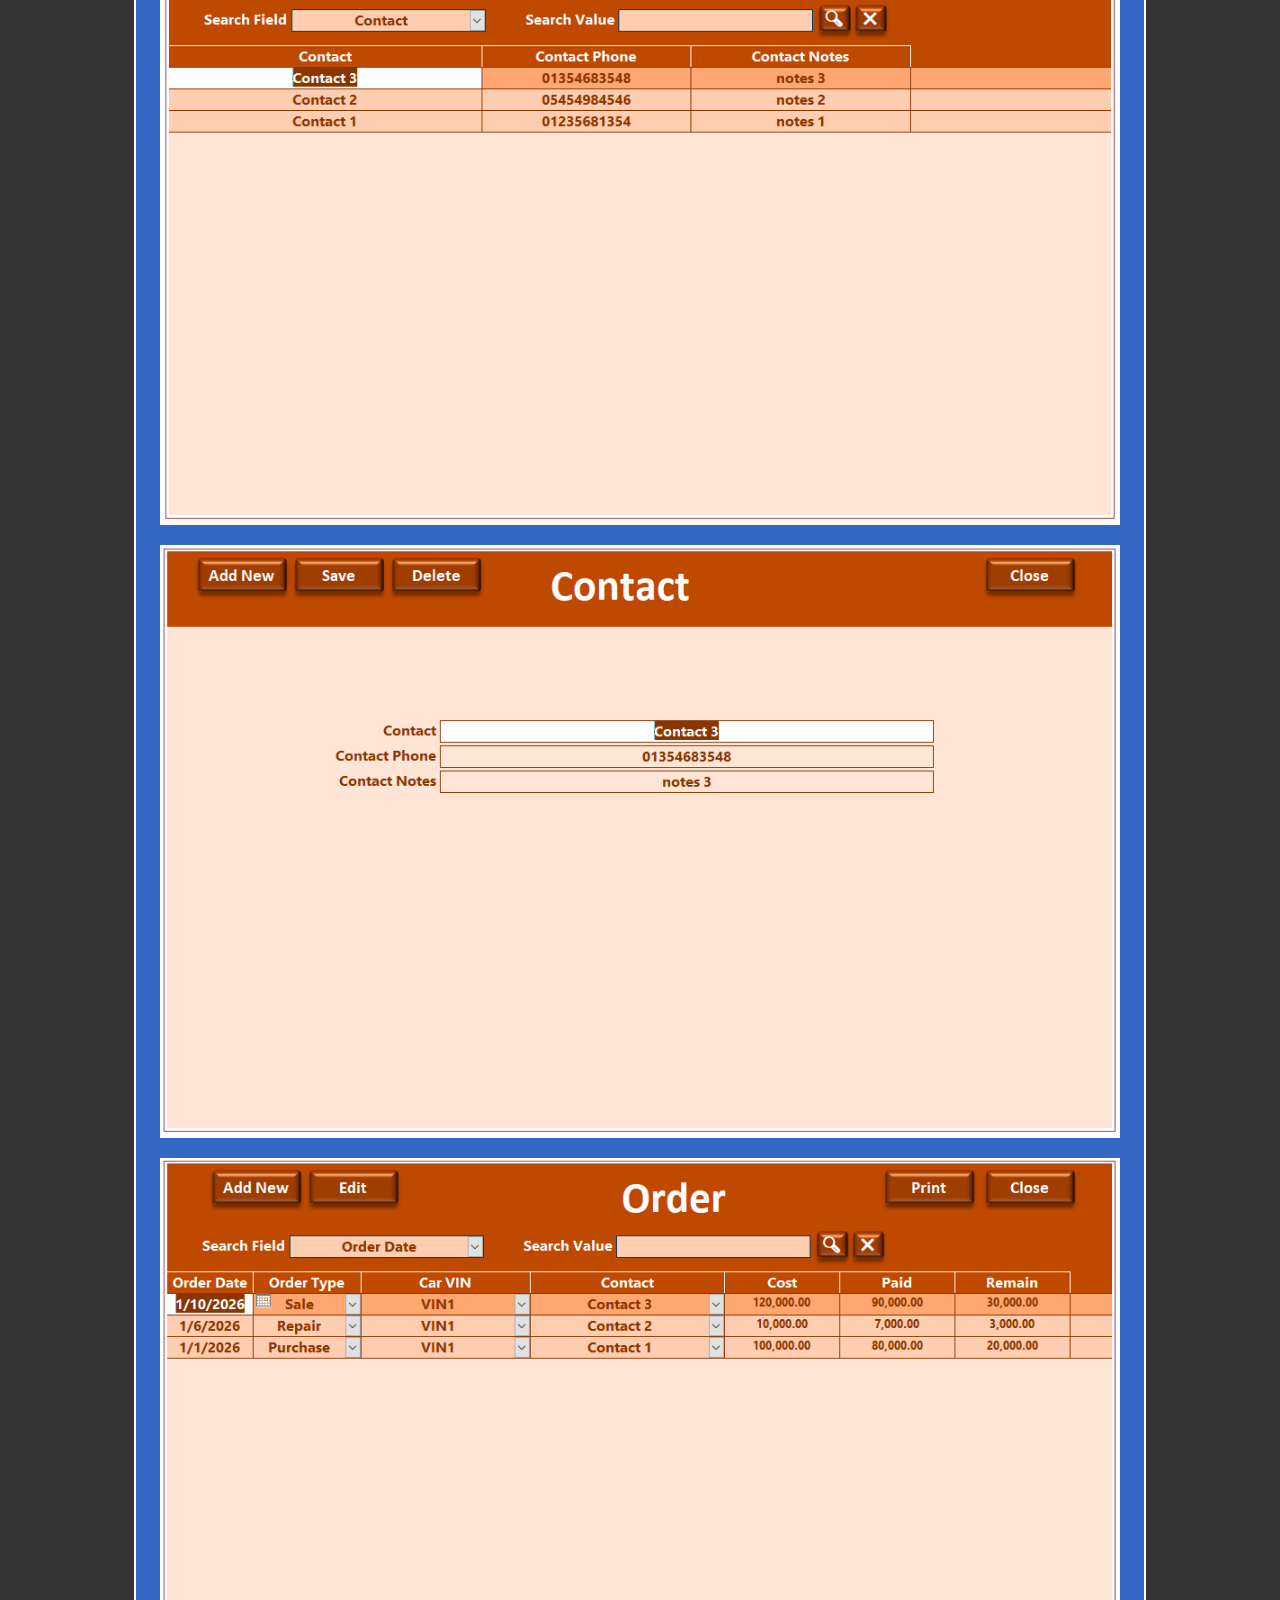
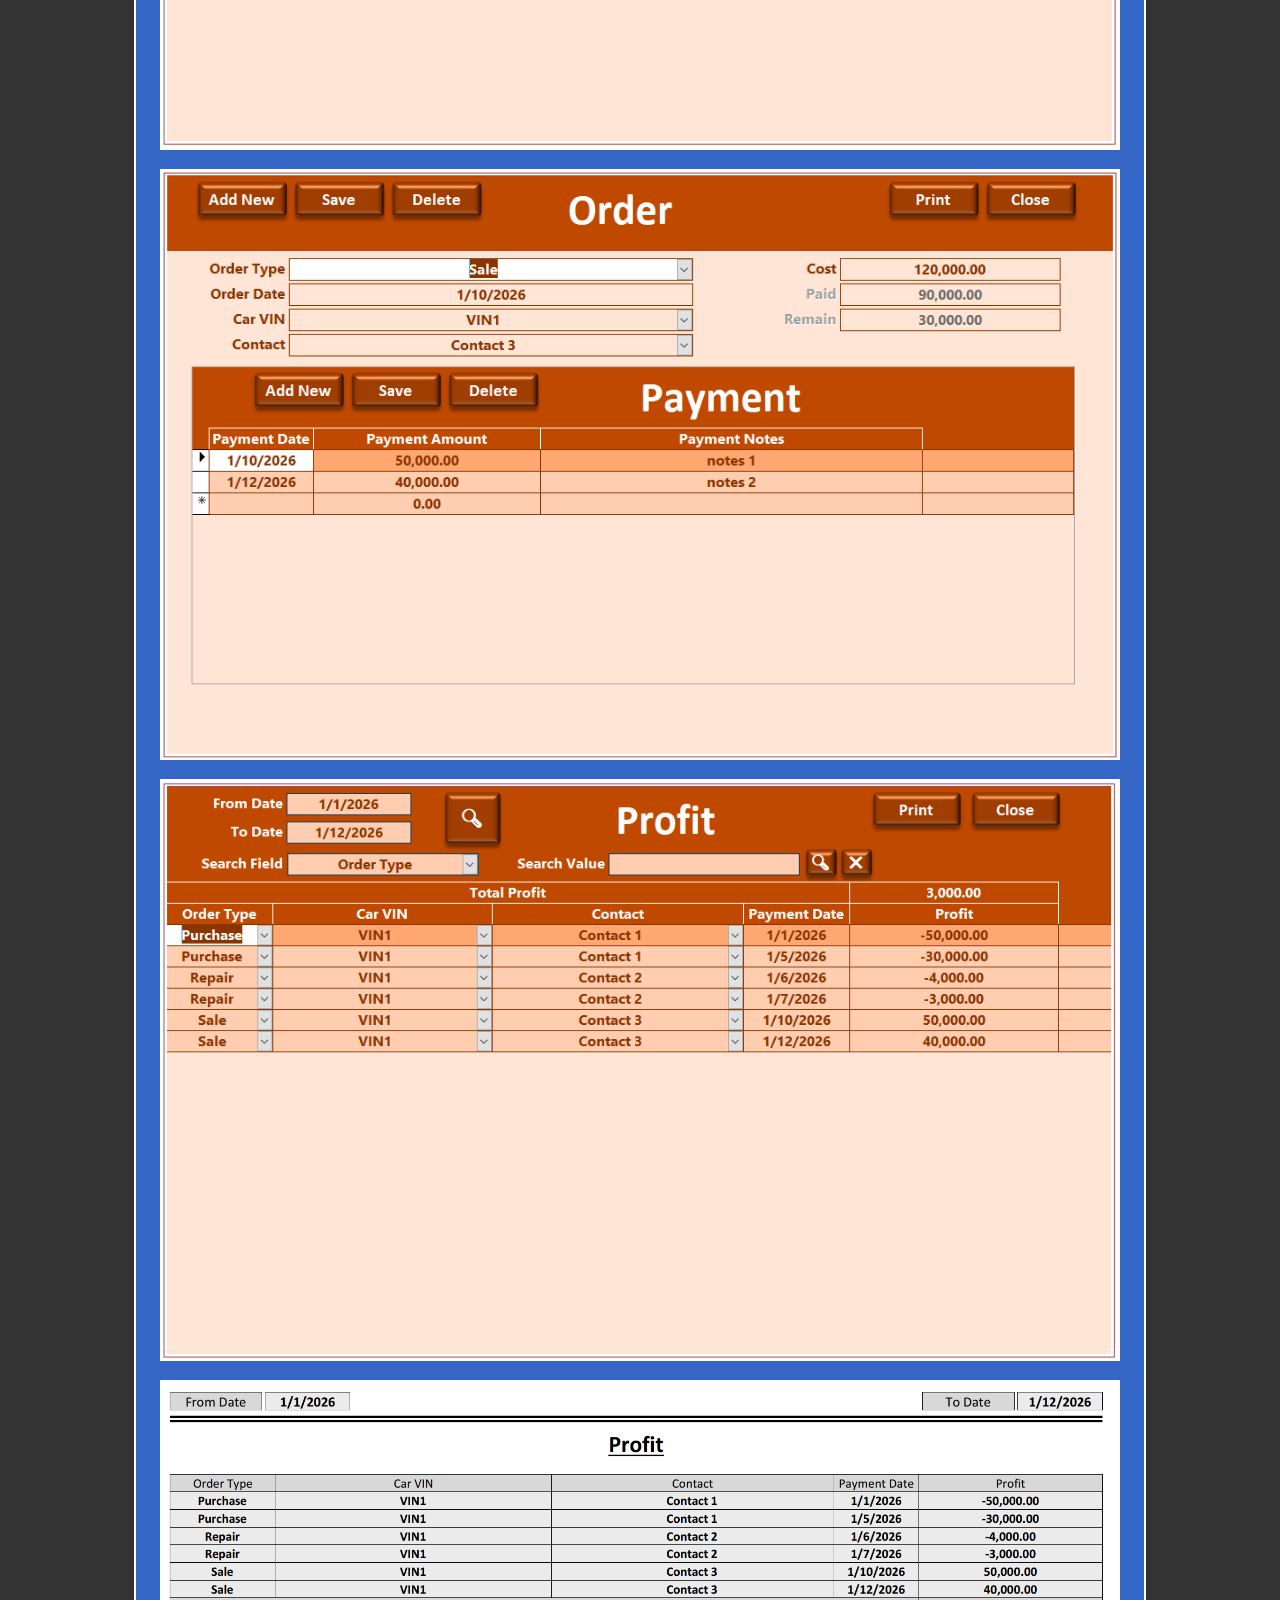
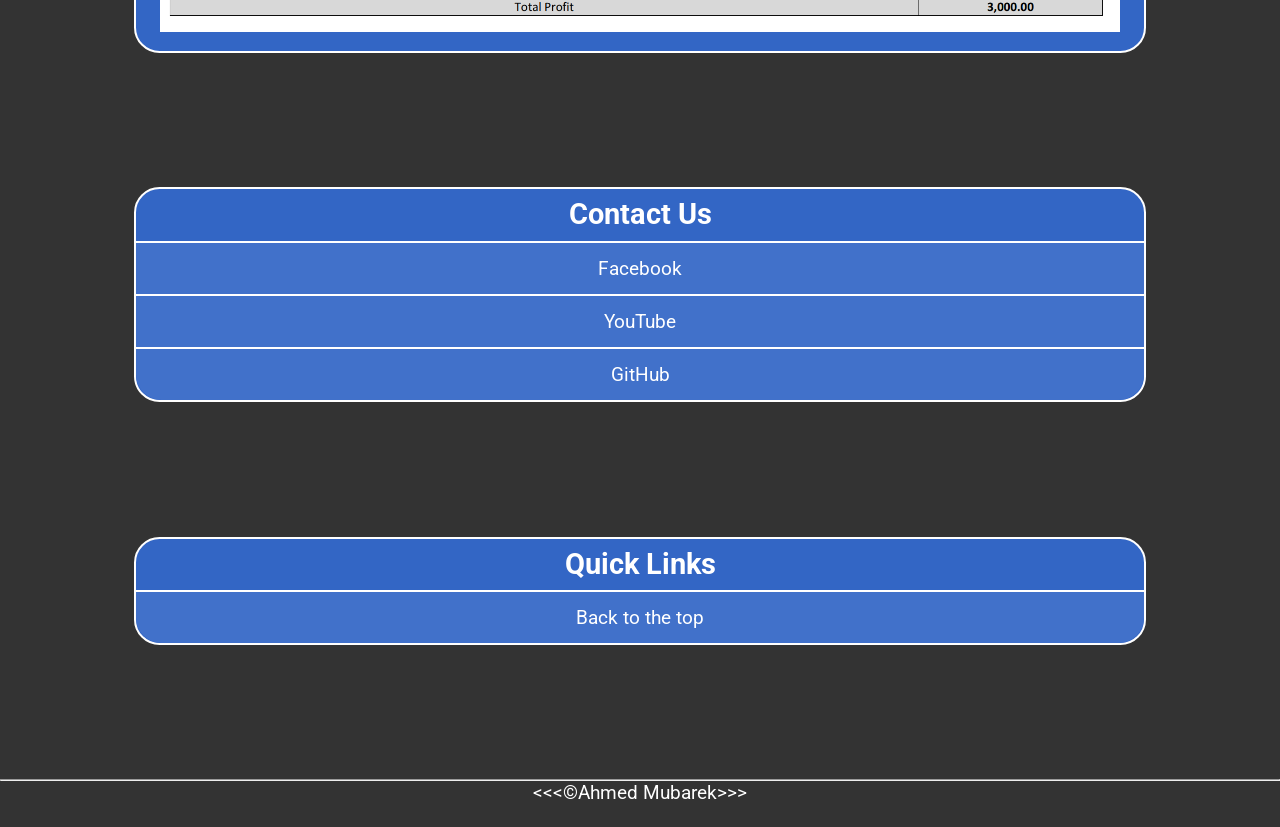
<file: 001-access-database/english/003-car-sales/car-sales-en.html>
<!DOCTYPE html>
<html lang="en">
    <head>
        <meta charset="UTF-8">
        <meta name="Author" content="Ahmed Mubarek">
        <meta name="Description" content="English car sales application using Access Database">
        <meta name="viewport" content="width=device-width, initial-scale=1.0">
        <meta property="og:title" content="Car Sales En">
        <meta property="og:description" content="English car sales application using Access Database">
        <meta property="og:type" content="Website">
        <meta property="og:url" content="https://ahmedmubarek696.github.io/001-access-database/english/003-car-sales/car-sales-en.html">
        <meta property="og:image" content="https://ahmedmubarek696.github.io/001-access-database/english/002-account-balance/images/5.PNG">
        <meta property="og:image:width" content="1200">
        <meta property="og:image:height" content="630">
        <title>Car Sales En</title>
        <link rel="stylesheet" href="../../../css/style.css" type="text/css">
    </head>
    <body>
        <header>
            <div>
                <span>
                    <a href="../english-database.html">Back</a>
                </span>
                
                <span>
                    <a href="#contact-us">Contact Us</a>
                </span>

                <span>
                    <a href="../../../index.html">Home Page</a>
                </span>

            </div>
            
            <h1>3- Car Sales</h1>

            <nav id="content">
                <h2>Content</h2>
                
                <ul>
                    <li>
                        <a href="#description">Description</a>
                    </li> 
                    
                    <li>
                        <a href="#download">Download</a>
                    </li> 

                    <li>
                        <a href="#video">Video</a>
                    </li> 

                    <li>
                        <a href="#images">Images</a>
                    </li>

                </ul>
            </nav>
        </header>
        <main>
            <section id="description">
                <h2>Description</h2>
                <p>Car and contact lists are added. Then orders are applied for all cars with contacts. Payments are applied. Summary and Profits can be calculated with multiple filters. 
                </p>
            </section>
            
            <section id="download">
                <h2>Download</h2>
                <p>
                    <a href="source-files/car-sales-en-v001.accdb" download>Download Application</a>
                </p>
                <p>Before opening the application go to Home Page and watch opening settings video to open the application correctly</p>
            </section>

            <section id="video">
                <h2>Video</h2>
                <iframe class="full-video" src="https://www.youtube.com/embed/8YUqStEKv6A?si=UY9pQglv2_1RRXsu" title="YouTube video player" frameborder="0" allow="accelerometer; autoplay; clipboard-write; encrypted-media; gyroscope; picture-in-picture; web-share" referrerpolicy="strict-origin-when-cross-origin" allowfullscreen></iframe>
            </section>

            <section id="images">
                <h2>Images</h2>
                <img class="full-width" src="images/1.PNG" alt="image 1/10" title="image 1/10">
                <img class="full-width" src="images/2.PNG" alt="image 2/10" title="image 2/10">
                <img class="full-width" src="images/3.PNG" alt="image 3/10" title="image 3/10">
                <img class="full-width" src="images/4.PNG" alt="image 4/10" title="image 4/10">
                <img class="full-width" src="images/5.PNG" alt="image 5/10" title="image 5/10">
                <img class="full-width" src="images/6.PNG" alt="image 6/10" title="image 6/10">
                <img class="full-width" src="images/7.PNG" alt="image 7/10" title="image 7/10">
                <img class="full-width" src="images/8.PNG" alt="image 8/10" title="image 8/10">
                <img class="full-width" src="images/9.PNG" alt="image 9/10" title="image 9/10">
                <img class="full-width" src="images/10.PNG" alt="image 10/10" title="image 10/10">
            </section>
            
            <section id="contact-us">
                <h2>Contact Us</h2>
                <ul>
                    <li>
                        <a href="https://www.facebook.com/61573143255753/">Facebook</a>
                    </li>

                    <li>
                        <a href="https://www.youtube.com/@AhmedMohammed-gg5kx">YouTube</a>
                    </li>

                    <li>
                        <a href="https://github.com/AhmedMubarek696">GitHub</a>
                    </li>
                </ul>
            </section>
        </main>
        <footer>
            <section>
                <h2>Quick Links</h2>
                <ul>
                    <li>
                        <a href="#">Back to the top</a>
                    </li>
                </ul>
            </section>
            
            <hr>
            &lt;&lt;&lt;&copy;Ahmed Mubarek&gt;&gt;&gt;
            <br>
            <br>
        </footer>

        
    </body>
</html>
</file>
<file: css/style.css>
@import url('https://fonts.googleapis.com/css2?family=Roboto:ital,wght@0,100..900;1,100..900&display=swap');

* {
    margin: 0;
    padding: 0;
    box-sizing: border-box;
}

body {
    font-family: "Roboto", sans-serif;
    font-size: 1.5vw;
    text-align: center;
    background-color: #333;
    color: #fff;
}

header div {
    line-height: 3vw;
    background-color: #3366c5;
}

header span {
    margin: 0em 3em 0em 3em;
}

h1 {
    margin: 1em;
}

.profile-image {
    width: 20vw;
    aspect-ratio: 1;
    border-radius: 50%;
    object-fit: cover;
}

.full-width {
    width: 75vw;
}

.grid-width {
    width: 35vw;
}

.inline-item {
    display: inline-block;
}

nav, section {
    /* font-size: 2rem; */
    margin: 7em;
    border: 2px solid #fff;
    border-radius: 2vw;
    line-height: 4vw;
    background-color: #3366c5;
}

p {
    line-height: 2vw;
    margin: 1em;
}

nav h2 {
    background-color: #3366c5;
    border-radius: 2vw 2vw 0 0;
}

a {
    color: #ffffff;
    padding: .4vw;
    border-radius: 1.5vw 1.5vw 1.5vw 1.5vw;
}

a:link {
    background-color: #3366c5;
}

a:visited {
    background-color: #3366c5;
}

a:hover {
    background-color: #5e81c4;
}

a:active {
    background-color: #8ca2cc;
}

li {
    list-style: none;
    border-top: 2px solid #fff;
}

li a {
    display: block;
    text-decoration: none;
    padding: 0vw;
    border-radius: 0;
}

li:last-child a {
    border-radius: 0 0 2vw 2vw;
}

li a:link {
    background-color: #4171ca;
    color: #fff;
}

li a:visited {
    background-color: #6f8dc5;
    color: #fff;
}

li a:hover {
    background-color: #2860c7;
    color: #fff;
}

li a:active {
    background-color: #084dcc;
    color: #fff;
}

.full-video {
    width: 75vw;
    height: 42vw;
}
</file>
